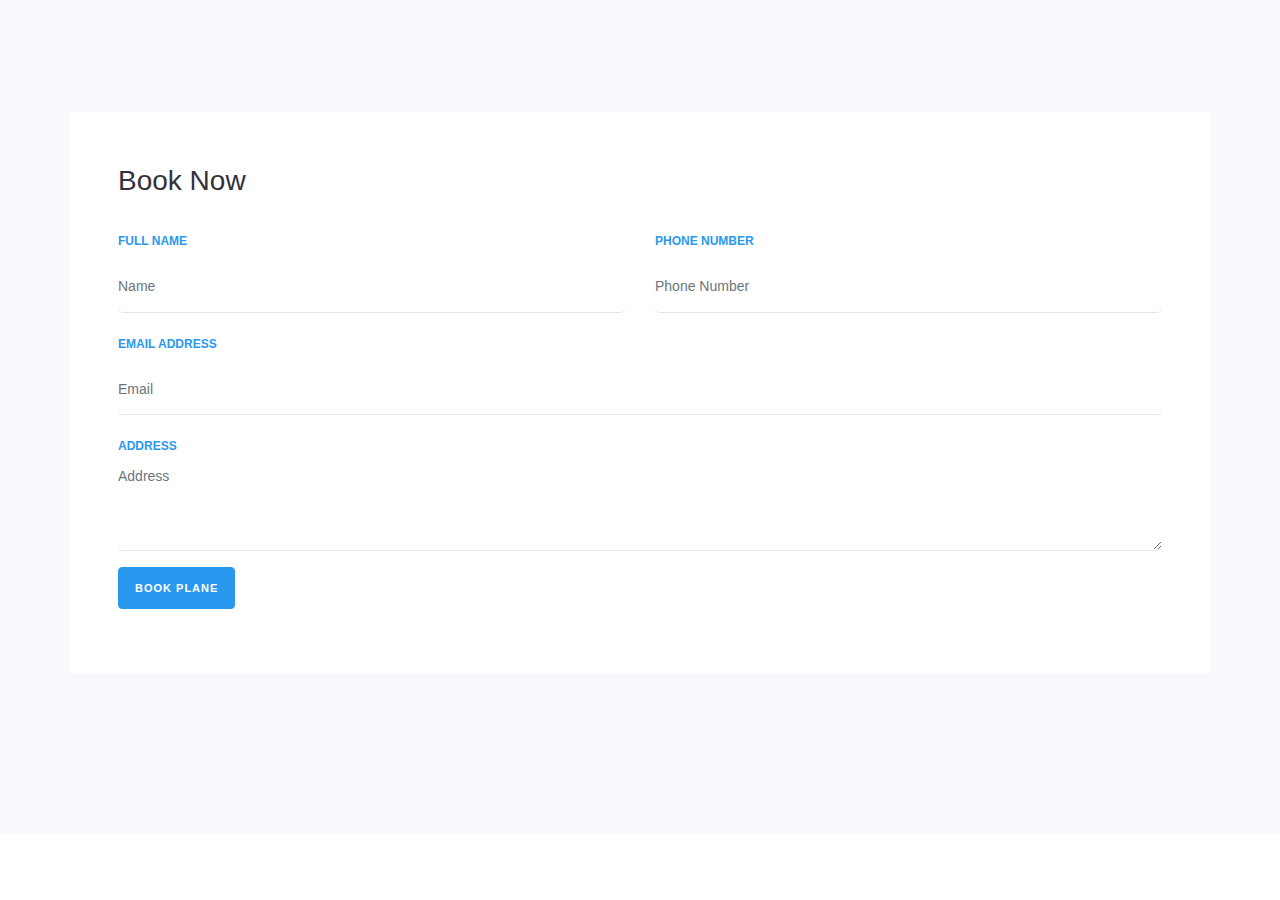
<file: book.html>
<!DOCTYPE html>
<html lang="en">

<head>
    <link rel="icon" href="images/Master's Touch.svg">
    <title>AMT Cleaning Services</title>
    <meta charset="utf-8">
    <meta name="viewport" content="width=device-width, initial-scale=1, shrink-to-fit=no">

    <link rel="stylesheet" href="https://stackpath.bootstrapcdn.com/font-awesome/4.7.0/css/font-awesome.min.css">

    <link rel="stylesheet" href="css/style.css">

</head>

<body>
<section class="ftco-section bg-light">
    <div class="container">
        <div class="row justify-content-center">
            <div class="col-md-12">
                <div class="wrapper">
                    <div class="row mb-5">               
                            <div class="contact-wrap w-100 p-md-5 p-4">
                                <h3 class="mb-4">Book Now</h3>
                                <div id="form-message-warning" class="mb-4"></div>
                                <form method="POST" id="contactForm" name="contactForm" class="contactForm">
                                    <div class="row">
                                        <div class="col-md-6">
                                            <div class="form-group">
                                                <label class="label" for="name">Full Name</label>
                                                <input type="text" class="form-control" name="name" id="name"
                                                    placeholder="Name">
                                            </div>
                                        </div>
                                        
                                        <div class="col-md-6">
                                            <div class="form-group">
                                                <label class="label" for="subject">Phone Number</label>
                                                <input type="text" class="form-control" name="phone" id="phone"
                                                    placeholder="Phone Number">
                                            </div>
                                        </div>
                                        <div class="col-md-12">
                                            <div class="form-group">
                                                <label class="label" for="email">Email Address</label>
                                                <input type="email" class="form-control" name="email" id="email"
                                                    placeholder="Email">
                                            </div>
                                        </div>
                                        <div class="col-md-12">
                                            <div class="form-group">
                                                <label class="label" for="#">Address</label>
                                                <textarea name="Address" class="form-control" id="Address" cols="30"
                                                    rows="4" placeholder="Address"></textarea>
                                            </div>
                                        </div>
                                        <div class="col-md-12">
                                            <div class="form-group">
                                                <input type="submit" value="book plane" class="btn btn-primary">
                                                <div class="submitting"></div>
                                            </div>
                                        </div>
                                    </div>
                                </form>
                            </div>
                        
                </div>
            </div>
        </div>
    </div>
</section>
</body>

</html>
</file>
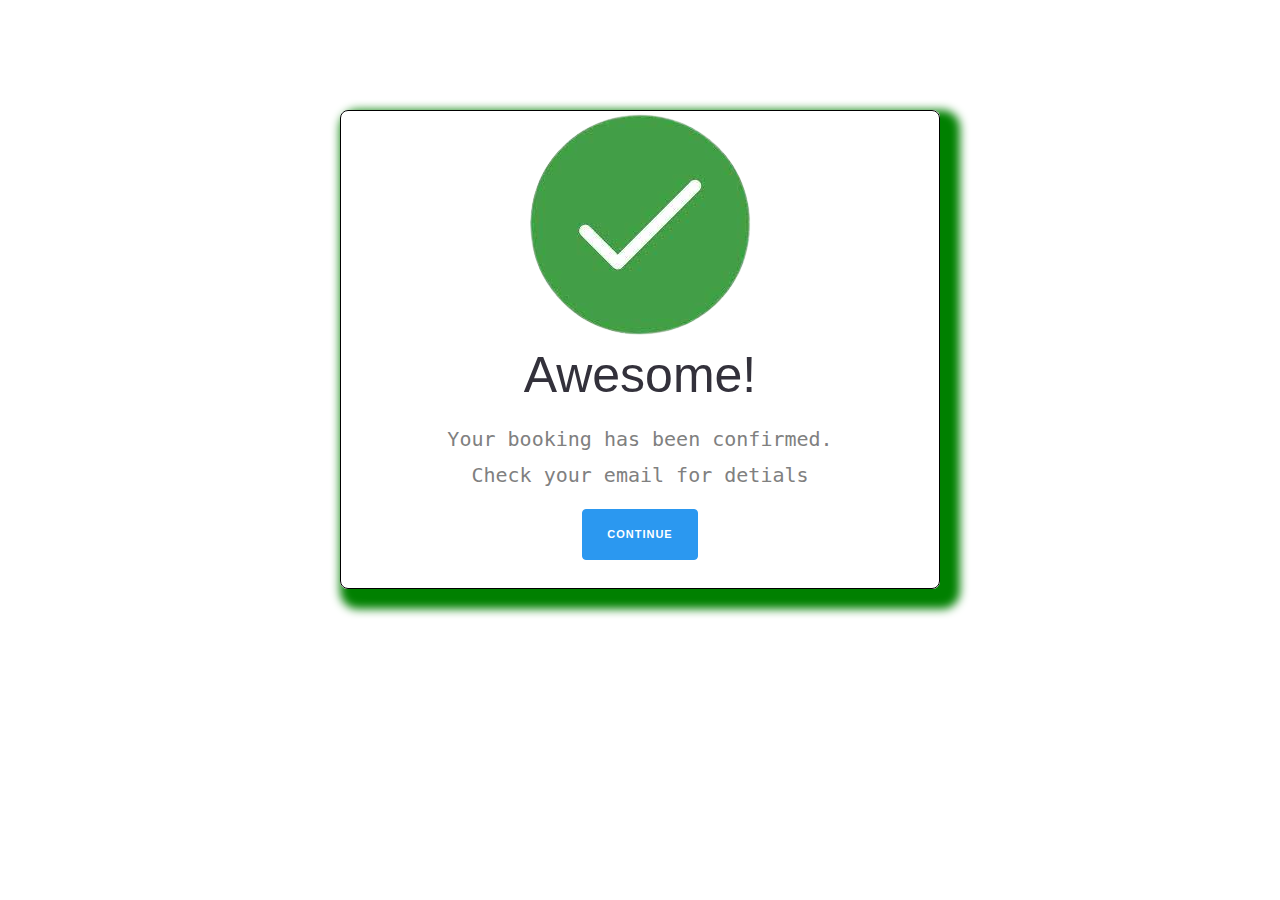
<file: done.html>
<!DOCTYPE html>
<html>

<head>
    <link rel="icon" href="images/Master's Touch.svg">
	<title>AMT Cleaning Services</title>
    <meta name="viewport" content="width=device-width, initial-scale=1">
    <link rel="stylesheet" href="css/style.css">
</head>

<body>
    <center>
    <div>
        <fieldset style="width: 600px; background-color: white; border: 1px solid black; margin-top: 110px; border-radius: 8px; box-shadow: 10px 10px 10px 10px green;">
            <img src="images/download-removebg-preview.png" alt="gif" >
        <h1 style="font-size: 50px; font-family: Arial, Helvetica, sans-serif;" >Awesome!</h1>
        <p style="font-size:20px; font-family: monospace" >Your booking has been confirmed. <br> Check your email for detials</p>
        <a href="index.html" class="btn btn-primary px-4 py-3" >Continue</a>
        <br><br>
    </div></center>

</body>

</html>
</file>
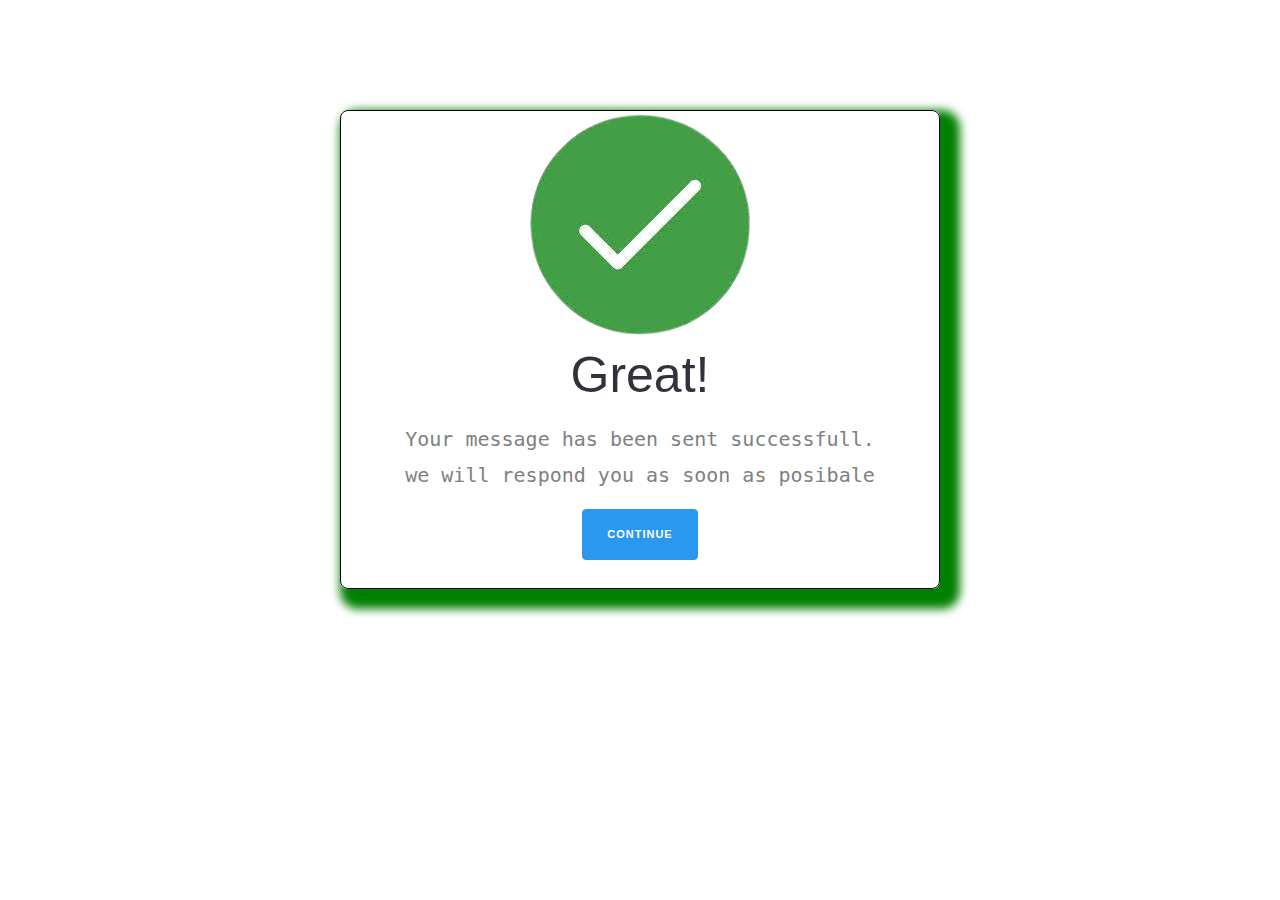
<file: done2.html>
<!DOCTYPE html>
<html>

<head>
    <link rel="icon" href="images/Master's Touch.svg">
	<title>AMT Cleaning Services</title>
    <meta name="viewport" content="width=device-width, initial-scale=1">
    <link rel="stylesheet" href="css/style.css">
</head>

<body>
    <center>
    <div>
        <fieldset style="width: 600px; background-color: white; border: 1px solid black; margin-top: 110px; border-radius: 8px; box-shadow: 10px 10px 10px 10px green;">
            <img src="images/download-removebg-preview.png" alt="gif" >
        <h1 style="font-size: 50px; font-family: Arial, Helvetica, sans-serif;" >Great!</h1>
        <p style="font-size:20px; font-family: monospace" >Your message has been sent successfull. <br> we will respond you as soon as posibale</p>
        <a href="index.html" class="btn btn-primary px-4 py-3" >Continue</a>
        <br><br>
    </div></center>

</body>

</html>
</file>
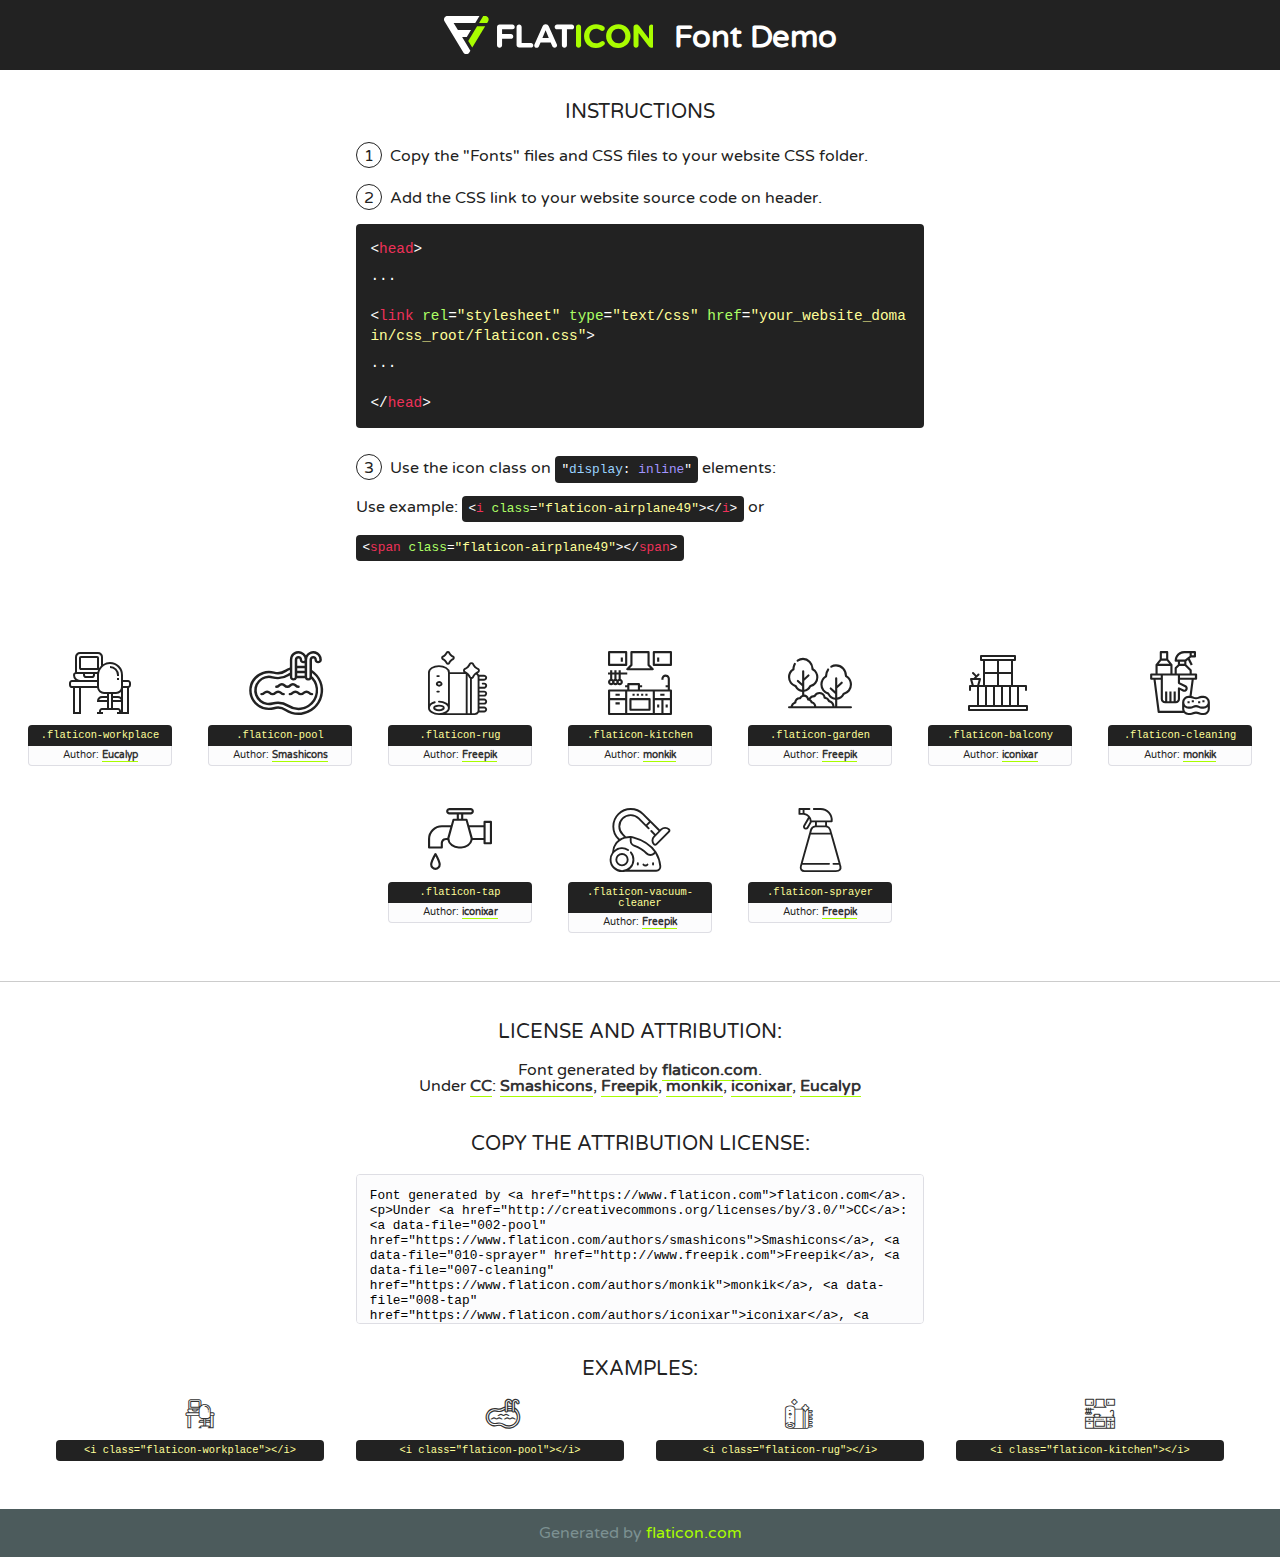
<file: fonts/flaticon/font/flaticon.html>
<!DOCTYPE html>
<!--
  Flaticon icon font: Flaticon
  Creation date: 05/03/2020 03:23
-->
<html>
<!DOCTYPE html>
<html>

<head>
    <title>Flaticon WebFont</title>
    <link href="http://fonts.googleapis.com/css?family=Varela+Round" rel="stylesheet" type="text/css" />
    <link rel="stylesheet" type="text/css" href="flaticon.css">
    <meta charset="UTF-8">
    <style>
    html, body, div, span, applet, object, iframe,
    h1, h2, h3, h4, h5, h6, p, blockquote, pre,
    a, abbr, acronym, address, big, cite, code,
    del, dfn, em, img, ins, kbd, q, s, samp,
    small, strike, strong, sub, sup, tt, var,
    b, u, i, center,
    dl, dt, dd, ol, ul, li,
    fieldset, form, label, legend,
    table, caption, tbody, tfoot, thead, tr, th, td,
    article, aside, canvas, details, embed, 
    figure, figcaption, footer, header, hgroup, 
    menu, nav, output, ruby, section, summary,
    time, mark, audio, video {
        margin: 0;
        padding: 0;
        border: 0;
        font-size: 100%;
        font: inherit;
        vertical-align: baseline;
    }
    /* HTML5 display-role reset for older browsers */
    article, aside, details, figcaption, figure, 
    footer, header, hgroup, menu, nav, section {
        display: block;
    }
    body {
        line-height: 1;
    }
    ol, ul {
        list-style: none;
    }
    blockquote, q {
        quotes: none;
    }
    blockquote:before, blockquote:after,
    q:before, q:after {
        content: '';
        content: none;
    }
    table {
        border-collapse: collapse;
        border-spacing: 0;
    }
    body {
        font-family: 'Varela Round', Helvetica, Arial, sans-serif;
        font-size: 16px;
        color: #222;
    }
    a {
        color: #333;
        border-bottom: 1px solid #a9fd00;
        font-weight: bold;
        text-decoration: none;
    }
    * {
        -moz-box-sizing: border-box;
        -webkit-box-sizing: border-box;
        box-sizing: border-box;
        margin: 0;
        padding: 0;
    }
    [class^="flaticon-"]:before, [class*=" flaticon-"]:before, [class^="flaticon-"]:after, [class*=" flaticon-"]:after {
        font-family: Flaticon;
        font-size: 30px;
        font-style: normal;
        margin-left: 20px;
        color: #333;
    }
    .wrapper {
        max-width: 600px;
        margin: auto;
        padding: 0 1em;
    }
    .title {
        font-size: 1.25em;
        text-align: center;
        margin-bottom: 1em;
        text-transform: uppercase;
    }
    header {
        text-align: center;
        background-color: #222;
        color: #fff;
        padding: 1em;
    }
    header .logo {
        width: 210px;
        height: 38px;
        display: inline-block;
        vertical-align: middle;
        margin-right: 1em;
        border: none;
    }
    header strong {
        font-size: 1.95em;
        font-weight: bold;
        vertical-align: middle;
        margin-top: 5px;
        display: inline-block;
    }
    .demo {
        margin: 2em auto;
        line-height: 1.25em;
    }
    .demo ul li {
        margin-bottom: 1em;
    }
    .demo ul li .num {
        color: #222;
        border-radius: 20px;
        display: inline-block;
        width: 26px;
        padding: 3px;
        height: 26px;
        text-align: center;
        margin-right: 0.5em;
        border: 1px solid #222;
    }
    .demo ul li code {
        background-color: #222;
        border-radius: 4px;
        padding: 0.25em 0.5em;
        display: inline-block;
        color: #fff;
        font-family: Consolas,Monaco,Lucida Console,Liberation Mono,DejaVu Sans Mono,Bitstream Vera Sans Mono,Courier New, monospace;
        font-weight: lighter;
        margin-top: 1em;
        font-size: 0.8em;
        word-break: break-all;
    }
    .demo ul li code.big {
        padding: 1em;
        font-size: 0.9em;
    }
    .demo ul li code .red {
        color: #EF3159;
    }
    .demo ul li code .green {
        color: #ACFF65;
    }
    .demo ul li code .yellow {
        color: #FFFF99;
    }
    .demo ul li code .blue {
        color: #99D3FF;
    }
    .demo ul li code .purple {
        color: #A295FF;
    }
    .demo ul li code .dots {
        margin-top: 0.5em;
        display: block;
    }
    #glyphs {
        border-bottom: 1px solid #ccc;
        padding: 2em 0;
        text-align: center;
    }
    .glyph {
        display: inline-block;
        width: 9em;
        margin: 1em;
        text-align: center;
        vertical-align: top;
        background: #FFF;
    }
    .glyph .glyph-icon {
        padding: 10px;
        display: block;
        font-family:"Flaticon";
        font-size: 64px;
        line-height: 1;
    }
    .glyph .glyph-icon:before {
        font-size: 64px;
        color: #222;
        margin-left: 0;
    }
    .class-name {
        font-size: 0.65em;
        background-color: #222;
        color: #fff;
        border-radius: 4px 4px 0 0;
        padding: 0.5em;
        color: #FFFF99;
        font-family: Consolas,Monaco,Lucida Console,Liberation Mono,DejaVu Sans Mono,Bitstream Vera Sans Mono,Courier New, monospace;
    }
    .author-name {
        font-size: 0.6em;
        background-color: #fcfcfd;
        border: 1px solid #DEDEE4;
        border-top: 0;
        border-radius: 0 0 4px 4px;
        padding: 0.5em;
    }
    .class-name:last-child {
        font-size: 10px;
        color:#888;
    }
    .class-name:last-child a {
        font-size: 10px;
        color:#555;
    }
    .class-name:last-child a:hover {
        color:#a9fd00;
    }
    .glyph > input {
        display: block;
        width: 100px;
        margin: 5px auto;
        text-align: center;
        font-size: 12px;
        cursor: text;
    }
    .glyph > input.icon-input {
        font-family:"Flaticon";
        font-size: 16px;
        margin-bottom: 10px;
    }
    .attribution .title {
        margin-top: 2em;
    }
    .attribution textarea {
        background-color: #fcfcfd;
        padding: 1em;
        border: none;
        box-shadow: none;
        border: 1px solid #DEDEE4;
        border-radius: 4px;
        resize: none;
        width: 100%;
        height: 150px;
        font-size: 0.8em;
        font-family: Consolas,Monaco,Lucida Console,Liberation Mono,DejaVu Sans Mono,Bitstream Vera Sans Mono,Courier New, monospace;
        -webkit-appearance: none;
    }
    .iconsuse {
        margin: 2em auto;
        text-align: center;
        max-width: 1200px;
    }
    .iconsuse:after {
        content: '';
        display: table;
        clear: both;
    }
    .iconsuse .image {
        float: left;
        width: 25%;
        padding: 0 1em;
    }
    .iconsuse .image p {
        margin-bottom: 1em;
    }
    .iconsuse .image span {
        display: block;
        font-size: 0.65em;
        background-color: #222;
        color: #fff;
        border-radius: 4px;
        padding: 0.5em;
        color: #FFFF99;
        margin-top: 1em;
        font-family: Consolas,Monaco,Lucida Console,Liberation Mono,DejaVu Sans Mono,Bitstream Vera Sans Mono,Courier New, monospace;
    }
    #footer {
        text-align: center;
        background-color: #4C5B5C;
        color: #7c9192;
        padding: 1em;
    }
    #footer a {
        border: none;
        color: #a9fd00;
        font-weight: normal;
    }
    @media (max-width: 960px) {
        .iconsuse .image {
            width: 50%;
        }
    }
    @media (max-width: 560px) {
        .iconsuse .image {
            width: 100%;
        }
    }
    </style>
</head>

<body class="characters-off">

    <header>
        <a href="https://www.flaticon.com" target="_blank" class="logo">
            <svg version="1.1" xmlns="http://www.w3.org/2000/svg" xmlns:xlink="http://www.w3.org/1999/xlink" xmlns:a="http://ns.adobe.com/AdobeSVGViewerExtensions/3.0/" viewBox="0 0 560.875 102.036" enable-background="new 0 0 560.875 102.036" xml:space="preserve">
                <defs>
                </defs>
                <g>
                    <g class="letters">
                        <path fill="#ffffff" d="M141.596,29.675c0-3.777,2.985-6.767,6.764-6.767h34.438c3.426,0,6.15,2.728,6.15,6.15
                        c0,3.43-2.724,6.149-6.15,6.149h-27.674v13.091h23.719c3.429,0,6.151,2.724,6.151,6.15c0,3.43-2.723,6.149-6.151,6.149h-23.719
                        v17.574c0,3.773-2.986,6.761-6.764,6.761c-3.779,0-6.764-2.989-6.764-6.761V29.675z"></path>
                        <path fill="#ffffff" d="M193.844,29.149c0-3.781,2.985-6.767,6.764-6.767c3.776,0,6.763,2.985,6.763,6.767v42.957h25.039
                        c3.426,0,6.149,2.726,6.149,6.153c0,3.425-2.723,6.15-6.149,6.15h-31.802c-3.779,0-6.764-2.986-6.764-6.768V29.149z"></path>
                        <path fill="#ffffff" d="M241.891,75.71l21.438-48.407c1.492-3.341,4.215-5.357,7.906-5.357h0.792
                        c3.686,0,6.323,2.017,7.815,5.357l21.439,48.407c0.436,0.967,0.701,1.845,0.701,2.723c0,3.602-2.809,6.501-6.414,6.501
                        c-3.161,0-5.269-1.845-6.499-4.655l-4.132-9.661h-27.059l-4.301,10.102c-1.144,2.631-3.426,4.214-6.237,4.214
                        c-3.517,0-6.24-2.81-6.24-6.325C241.1,77.64,241.451,76.677,241.891,75.71z M279.932,58.666l-8.521-20.297l-8.526,20.297H279.932
                        z"></path>
                        <path fill="#ffffff" d="M314.864,35.387H301.86c-3.429,0-6.239-2.813-6.239-6.238c0-3.429,2.811-6.24,6.239-6.24h39.533
                        c3.426,0,6.237,2.811,6.237,6.24c0,3.425-2.811,6.238-6.237,6.238h-13.001v42.785c0,3.773-2.99,6.761-6.764,6.761
                        c-3.779,0-6.764-2.989-6.764-6.761V35.387z"></path>
                        <path fill="#A9FD00" d="M352.615,29.149c0-3.781,2.985-6.767,6.767-6.767c3.774,0,6.761,2.985,6.761,6.767v49.024
                        c0,3.773-2.987,6.761-6.761,6.761c-3.781,0-6.767-2.989-6.767-6.761V29.149z"></path>
                        <path fill="#A9FD00" d="M374.132,53.836v-0.179c0-17.481,13.178-31.801,32.065-31.801c9.22,0,15.459,2.458,20.557,6.238
                        c1.402,1.054,2.637,2.985,2.637,5.357c0,3.692-2.985,6.59-6.681,6.59c-1.845,0-3.071-0.702-4.044-1.319
                        c-3.776-2.813-7.729-4.393-12.562-4.393c-10.364,0-17.831,8.611-17.831,19.154v0.173c0,10.542,7.291,19.329,17.831,19.329
                        c5.715,0,9.492-1.756,13.359-4.834c1.049-0.874,2.458-1.491,4.039-1.491c3.429,0,6.325,2.813,6.325,6.236
                        c0,2.106-1.056,3.78-2.282,4.834c-5.539,4.834-12.036,7.733-21.878,7.733C387.572,85.464,374.132,71.493,374.132,53.836z"></path>
                        <path fill="#A9FD00" d="M433.009,53.836v-0.179c0-17.481,13.79-31.801,32.766-31.801c18.981,0,32.592,14.143,32.592,31.628v0.173
                        c0,17.483-13.785,31.807-32.769,31.807C446.625,85.464,433.009,71.32,433.009,53.836z M484.224,53.836v-0.179
                        c0-10.539-7.725-19.326-18.626-19.326c-10.893,0-18.449,8.611-18.449,19.154v0.173c0,10.542,7.73,19.329,18.626,19.329
                        C476.676,72.986,484.224,64.378,484.224,53.836z"></path>
                        <path fill="#A9FD00" d="M506.233,29.321c0-3.774,2.99-6.763,6.767-6.763h1.401c3.252,0,5.183,1.583,7.029,3.953l26.093,34.265
                        V29.059c0-3.692,2.99-6.677,6.681-6.677c3.683,0,6.671,2.985,6.671,6.677v48.934c0,3.78-2.987,6.765-6.764,6.765h-0.436
                        c-3.257,0-5.188-1.581-7.034-3.953l-27.056-35.492v32.944c0,3.687-2.985,6.676-6.678,6.676c-3.683,0-6.673-2.989-6.673-6.676
                        V29.321z"></path>
                    </g>
                    <g class="insignia">
                        <path fill="#ffffff" d="M48.372,56.137h12.517l11.156-18.537H37.186L25.688,18.539h57.825L94.668,0H9.271
                        C5.925,0,2.842,1.801,1.198,4.716c-1.644,2.907-1.593,6.482,0.134,9.343l50.38,83.501c1.678,2.781,4.689,4.476,7.938,4.476
                        c3.246,0,6.257-1.695,7.935-4.476l2.898-4.804L48.372,56.137z"></path>
                        <g class="i">
                            <path fill="#A9FD00" d="M93.575,18.539h0.031v0.004l21.652,0.004l2.705-4.488c1.727-2.861,1.778-6.436,0.133-9.343
                            C116.454,1.801,113.371,0,110.026,0h-5.294L93.575,18.539z"></path>
                            <polygon fill="#A9FD00" points="88.291,27.356 64.725,66.486 75.519,84.404 109.942,27.356"></polygon>
                        </g>
                    </g>
                </g>
            </svg>
        </a>
        <strong>Font Demo</strong>
    </header>


    <section class="demo wrapper">

        <p class="title">Instructions</p>

        <ul>
            <li>
                <span class="num">1</span>Copy the "Fonts" files and CSS files to your website CSS folder.
            </li>
            <li>
                <span class="num">2</span>Add the CSS link to your website source code on header.
                <code class="big">
                    &lt;<span class="red">head</span>&gt;
                    <br/><span class="dots">...</span>
                    <br/>&lt;<span class="red">link</span> <span class="green">rel</span>=<span class="yellow">"stylesheet"</span> <span class="green">type</span>=<span class="yellow">"text/css"</span> <span class="green">href</span>=<span class="yellow">"your_website_domain/css_root/flaticon.css"</span>&gt;
                    <br/><span class="dots">...</span>
                    <br/>&lt;/<span class="red">head</span>&gt;
                </code>
            </li>

            <li>
                <p>
                    <span class="num">3</span>Use the icon class on <code>"<span class="blue">display</span>:<span class="purple"> inline</span>"</code> elements:
                    <br />
                    Use example: <code>&lt;<span class="red">i</span> <span class="green">class</span>=<span class="yellow">&quot;flaticon-airplane49&quot;</span>&gt;&lt;/<span class="red">i</span>&gt;</code> or <code>&lt;<span class="red">span</span> <span class="green">class</span>=<span class="yellow">&quot;flaticon-airplane49&quot;</span>&gt;&lt;/<span class="red">span</span>&gt;</code>
            </li>
        </ul>

    </section>




   <section id="glyphs">          
    
      
        <div class="glyph"><div class="glyph-icon flaticon-workplace"></div>
            <div class="class-name">.flaticon-workplace</div>
            <div class="author-name">Author: <a data-file="001-workplace" href="https://www.flaticon.com/authors/eucalyp">Eucalyp</a> </div> 
        </div>        
        
        <div class="glyph"><div class="glyph-icon flaticon-pool"></div>
            <div class="class-name">.flaticon-pool</div>
            <div class="author-name">Author: <a data-file="002-pool" href="https://www.flaticon.com/authors/smashicons">Smashicons</a> </div> 
        </div>        
        
        <div class="glyph"><div class="glyph-icon flaticon-rug"></div>
            <div class="class-name">.flaticon-rug</div>
            <div class="author-name">Author: <a data-file="003-rug" href="http://www.freepik.com">Freepik</a> </div> 
        </div>        
        
        <div class="glyph"><div class="glyph-icon flaticon-kitchen"></div>
            <div class="class-name">.flaticon-kitchen</div>
            <div class="author-name">Author: <a data-file="004-kitchen" href="https://www.flaticon.com/authors/monkik">monkik</a> </div> 
        </div>        
        
        <div class="glyph"><div class="glyph-icon flaticon-garden"></div>
            <div class="class-name">.flaticon-garden</div>
            <div class="author-name">Author: <a data-file="005-garden" href="http://www.freepik.com">Freepik</a> </div> 
        </div>        
        
        <div class="glyph"><div class="glyph-icon flaticon-balcony"></div>
            <div class="class-name">.flaticon-balcony</div>
            <div class="author-name">Author: <a data-file="006-balcony" href="https://www.flaticon.com/authors/iconixar">iconixar</a> </div> 
        </div>        
        
        <div class="glyph"><div class="glyph-icon flaticon-cleaning"></div>
            <div class="class-name">.flaticon-cleaning</div>
            <div class="author-name">Author: <a data-file="007-cleaning" href="https://www.flaticon.com/authors/monkik">monkik</a> </div> 
        </div>        
        
        <div class="glyph"><div class="glyph-icon flaticon-tap"></div>
            <div class="class-name">.flaticon-tap</div>
            <div class="author-name">Author: <a data-file="008-tap" href="https://www.flaticon.com/authors/iconixar">iconixar</a> </div> 
        </div>        
        
        <div class="glyph"><div class="glyph-icon flaticon-vacuum-cleaner"></div>
            <div class="class-name">.flaticon-vacuum-cleaner</div>
            <div class="author-name">Author: <a data-file="009-vacuum-cleaner" href="http://www.freepik.com">Freepik</a> </div> 
        </div>        
        
        <div class="glyph"><div class="glyph-icon flaticon-sprayer"></div>
            <div class="class-name">.flaticon-sprayer</div>
            <div class="author-name">Author: <a data-file="010-sprayer" href="http://www.freepik.com">Freepik</a> </div> 
        </div>        
        

    </section>



    <section class="attribution wrapper"   style="text-align:center;">

      <div class="title">License and attribution:</div><div class="attrDiv">Font generated by <a href="https://www.flaticon.com">flaticon.com</a>. <div><p>Under <a href="http://creativecommons.org/licenses/by/3.0/">CC</a>: <a data-file="002-pool" href="https://www.flaticon.com/authors/smashicons">Smashicons</a>, <a data-file="010-sprayer" href="http://www.freepik.com">Freepik</a>, <a data-file="007-cleaning" href="https://www.flaticon.com/authors/monkik">monkik</a>, <a data-file="008-tap" href="https://www.flaticon.com/authors/iconixar">iconixar</a>, <a data-file="001-workplace" href="https://www.flaticon.com/authors/eucalyp">Eucalyp</a></p>  </div>
      </div>
      <div class="title">Copy the Attribution License:</div>

    <textarea onclick="this.focus();this.select();">Font generated by &lt;a href=&quot;https://www.flaticon.com&quot;&gt;flaticon.com&lt;/a&gt;. <p>Under <a href="http://creativecommons.org/licenses/by/3.0/">CC</a>: <a data-file="002-pool" href="https://www.flaticon.com/authors/smashicons">Smashicons</a>, <a data-file="010-sprayer" href="http://www.freepik.com">Freepik</a>, <a data-file="007-cleaning" href="https://www.flaticon.com/authors/monkik">monkik</a>, <a data-file="008-tap" href="https://www.flaticon.com/authors/iconixar">iconixar</a>, <a data-file="001-workplace" href="https://www.flaticon.com/authors/eucalyp">Eucalyp</a></p>  
     </textarea>

    </section>

    <section class="iconsuse">

          <div class="title">Examples:</div>            
             
            <div class="image">
                <p>
                    <i class="glyph-icon flaticon-workplace"></i> 
                    <span>&lt;i class=&quot;flaticon-workplace&quot;&gt;&lt;/i&gt;</span>
                </p>
            </div>
            
            <div class="image">
                <p>
                    <i class="glyph-icon flaticon-pool"></i> 
                    <span>&lt;i class=&quot;flaticon-pool&quot;&gt;&lt;/i&gt;</span>
                </p>
            </div>
            
            <div class="image">
                <p>
                    <i class="glyph-icon flaticon-rug"></i> 
                    <span>&lt;i class=&quot;flaticon-rug&quot;&gt;&lt;/i&gt;</span>
                </p>
            </div>
            
            <div class="image">
                <p>
                    <i class="glyph-icon flaticon-kitchen"></i> 
                    <span>&lt;i class=&quot;flaticon-kitchen&quot;&gt;&lt;/i&gt;</span>
                </p>
            </div>
                       
        </div>
                            
    </section>

<div id="footer">
    <div>Generated by <a href="https://www.flaticon.com">flaticon.com</a>
    </div>
</div>



</body>
</html>
</file>
<file: css/style.css>
html{
  scroll-behavior:smooth ;
 }
:root {
  --blue: #007bff;
  --indigo: #6610f2;
  --purple: #6f42c1;
  --pink: #e83e8c;
  --red: #dc3545;
  --orange: #fd7e14;
  --yellow: #ffc107;
  --green: #28a745;
  --teal: #20c997;
  --cyan: #17a2b8;
  --white: #fff;
  --gray: #6c757d;
  --gray-dark: #343a40;
  --primary: #007bff;
  --secondary: #6c757d;
  --success: #28a745;
  --info: #17a2b8;
  --warning: #ffc107;
  --danger: #dc3545;
  --light: #f8f9fa;
  --dark: #343a40;
  --breakpoint-xs: 0;
  --breakpoint-sm: 576px;
  --breakpoint-md: 768px;
  --breakpoint-lg: 992px;
  --breakpoint-xl: 1200px;
  --font-family-sans-serif: -apple-system, BlinkMacSystemFont, "Segoe UI", Roboto, "Helvetica Neue", Arial, "Noto Sans", sans-serif, "Apple Color Emoji", "Segoe UI Emoji", "Segoe UI Symbol", "Noto Color Emoji";
  --font-family-monospace: SFMono-Regular, Menlo, Monaco, Consolas, "Liberation Mono", "Courier New", monospace; }

*,
*::before,
*::after {
  -webkit-box-sizing: border-box;
  box-sizing: border-box; }

html {
  font-family: sans-serif;
  line-height: 1.15;
  -webkit-text-size-adjust: 100%;
  -webkit-tap-highlight-color: rgba(0, 0, 0, 0); }

article, aside, figcaption, figure, footer, header, hgroup, main, nav, section {
  display: block; }

body {
  margin: 0;
  font-family: -apple-system, BlinkMacSystemFont, "Segoe UI", Roboto, "Helvetica Neue", Arial, "Noto Sans", sans-serif, "Apple Color Emoji", "Segoe UI Emoji", "Segoe UI Symbol", "Noto Color Emoji";
  font-size: 1rem;
  font-weight: 400;
  line-height: 1.5;
  color: #212529;
  text-align: left;
  background-color: #fff; }

[tabindex="-1"]:focus {
  outline: 0 !important; }

hr {
  -webkit-box-sizing: content-box;
  box-sizing: content-box;
  height: 0;
  overflow: visible; }

h1, h2, h3, h4, h5, h6 {
  margin-top: 0;
  margin-bottom: 0.5rem; }

p {
  margin-top: 0;
  margin-bottom: 1rem; }

abbr[title],
abbr[data-original-title] {
  text-decoration: underline;
  -webkit-text-decoration: underline dotted;
  text-decoration: underline dotted;
  cursor: help;
  border-bottom: 0;
  text-decoration-skip-ink: none; }

address {
  margin-bottom: 1rem;
  font-style: normal;
  line-height: inherit; }

ol,
ul,
dl {
  margin-top: 0;
  margin-bottom: 1rem; }

ol ol,
ul ul,
ol ul,
ul ol {
  margin-bottom: 0; }

dt {
  font-weight: 700; }

dd {
  margin-bottom: .5rem;
  margin-left: 0; }

blockquote {
  margin: 0 0 1rem; }

b,
strong {
  font-weight: bolder; }

small {
  font-size: 80%; }

sub,
sup {
  position: relative;
  font-size: 75%;
  line-height: 0;
  vertical-align: baseline; }

sub {
  bottom: -.25em; }

sup {
  top: -.5em; }

a {
  color: #007bff;
  text-decoration: none;
  background-color: transparent; }
  a:hover {
    color: #0056b3;
    text-decoration: underline; }

a:not([href]):not([tabindex]) {
  color: inherit;
  text-decoration: none; }
  a:not([href]):not([tabindex]):hover, a:not([href]):not([tabindex]):focus {
    color: inherit;
    text-decoration: none; }
  a:not([href]):not([tabindex]):focus {
    outline: 0; }

pre,
code,
kbd,
samp {
  font-family: SFMono-Regular, Menlo, Monaco, Consolas, "Liberation Mono", "Courier New", monospace;
  font-size: 1em; }

pre {
  margin-top: 0;
  margin-bottom: 1rem;
  overflow: auto; }

figure {
  margin: 0 0 1rem; }

img {
  vertical-align: middle;
  border-style: none; }

svg {
  overflow: hidden;
  vertical-align: middle; }

table {
  border-collapse: collapse; }

caption {
  padding-top: 0.75rem;
  padding-bottom: 0.75rem;
  color: #6c757d;
  text-align: left;
  caption-side: bottom; }

th {
  text-align: inherit; }

label {
  display: inline-block;
  margin-bottom: 0.5rem; }

button {
  border-radius: 0; }

button:focus {
  outline: 1px dotted;
  outline: 5px auto -webkit-focus-ring-color; }

input,
button,
select,
optgroup,
textarea {
  margin: 0;
  font-family: inherit;
  font-size: inherit;
  line-height: inherit; }

button,
input {
  overflow: visible; }

button,
select {
  text-transform: none; }

button,
[type="button"],
[type="reset"],
[type="submit"] {
  -webkit-appearance: button; }

button::-moz-focus-inner,
[type="button"]::-moz-focus-inner,
[type="reset"]::-moz-focus-inner,
[type="submit"]::-moz-focus-inner {
  padding: 0;
  border-style: none; }

input[type="radio"],
input[type="checkbox"] {
  -webkit-box-sizing: border-box;
  box-sizing: border-box;
  padding: 0; }

input[type="date"],
input[type="time"],
input[type="datetime-local"],
input[type="month"] {
  -webkit-appearance: listbox; }

textarea {
  overflow: auto;
  resize: vertical; }

fieldset {
  min-width: 0;
  padding: 0;
  margin: 0;
  border: 0; }

legend {
  display: block;
  width: 100%;
  max-width: 100%;
  padding: 0;
  margin-bottom: .5rem;
  font-size: 1.5rem;
  line-height: inherit;
  color: inherit;
  white-space: normal; }

progress {
  vertical-align: baseline; }

[type="number"]::-webkit-inner-spin-button,
[type="number"]::-webkit-outer-spin-button {
  height: auto; }

[type="search"] {
  outline-offset: -2px;
  -webkit-appearance: none; }

[type="search"]::-webkit-search-decoration {
  -webkit-appearance: none; }

::-webkit-file-upload-button {
  font: inherit;
  -webkit-appearance: button; }

output {
  display: inline-block; }

summary {
  display: list-item;
  cursor: pointer; }

template {
  display: none; }

[hidden] {
  display: none !important; }

h1, h2, h3, h4, h5, h6,
.h1, .h2, .h3, .h4, .h5, .h6 {
  margin-bottom: 0.5rem;
  font-family: inherit;
  font-weight: 500;
  line-height: 1.2;
  color: inherit; }

h1, .h1 {
  font-size: 2.5rem; }

h2, .h2 {
  font-size: 2rem; }

h3, .h3 {
  font-size: 1.75rem; }

h4, .h4 {
  font-size: 1.5rem; }

h5, .h5 {
  font-size: 1.25rem; }

h6, .h6 {
  font-size: 1rem; }

.lead {
  font-size: 1.25rem;
  font-weight: 300; }

.display-1 {
  font-size: 6rem;
  font-weight: 300;
  line-height: 1.2; }

.display-2 {
  font-size: 5.5rem;
  font-weight: 300;
  line-height: 1.2; }

.display-3 {
  font-size: 4.5rem;
  font-weight: 300;
  line-height: 1.2; }

.display-4 {
  font-size: 3.5rem;
  font-weight: 300;
  line-height: 1.2; }

hr {
  margin-top: 1rem;
  margin-bottom: 1rem;
  border: 0;
  border-top: 1px solid rgba(0, 0, 0, 0.1); }

small,
.small {
  font-size: 80%;
  font-weight: 400; }

mark,
.mark {
  padding: 0.2em;
  background-color: #fcf8e3; }

.list-unstyled {
  padding-left: 0;
  list-style: none; }

.list-inline {
  padding-left: 0;
  list-style: none; }

.list-inline-item {
  display: inline-block; }
  .list-inline-item:not(:last-child) {
    margin-right: 0.5rem; }

.initialism {
  font-size: 90%;
  text-transform: uppercase; }

.blockquote {
  margin-bottom: 1rem;
  font-size: 1.25rem; }

.blockquote-footer {
  display: block;
  font-size: 80%;
  color: #6c757d; }
  .blockquote-footer::before {
    content: "\2014\00A0"; }

.img-fluid {
  max-width: 100%;
  height: auto; }

.img-thumbnail {
  padding: 0.25rem;
  background-color: #fff;
  border: 1px solid #dee2e6;
  border-radius: 0.25rem;
  max-width: 100%;
  height: auto; }

.figure {
  display: inline-block; }

.figure-img {
  margin-bottom: 0.5rem;
  line-height: 1; }

.figure-caption {
  font-size: 90%;
  color: #6c757d; }

code {
  font-size: 87.5%;
  color: #e83e8c;
  word-break: break-word; }
  a > code {
    color: inherit; }

kbd {
  padding: 0.2rem 0.4rem;
  font-size: 87.5%;
  color: #fff;
  background-color: #212529;
  border-radius: 0.2rem; }
  kbd kbd {
    padding: 0;
    font-size: 100%;
    font-weight: 700; }

pre {
  display: block;
  font-size: 87.5%;
  color: #212529; }
  pre code {
    font-size: inherit;
    color: inherit;
    word-break: normal; }

.pre-scrollable {
  max-height: 340px;
  overflow-y: scroll; }

.container {
  width: 100%;
  padding-right: 15px;
  padding-left: 15px;
  margin-right: auto;
  margin-left: auto; }
  @media (min-width: 576px) {
    .container {
      max-width: 540px; } }
  @media (min-width: 768px) {
    .container {
      max-width: 720px; } }
  @media (min-width: 992px) {
    .container {
      max-width: 960px; } }
  @media (min-width: 1200px) {
    .container {
      max-width: 1140px; } }

.container-fluid {
  width: 100%;
  padding-right: 15px;
  padding-left: 15px;
  margin-right: auto;
  margin-left: auto; }

.row {
  display: -webkit-box;
  display: -ms-flexbox;
  display: flex;
  -ms-flex-wrap: wrap;
  flex-wrap: wrap;
  margin-right: -15px;
  margin-left: -15px; }

.no-gutters {
  margin-right: 0;
  margin-left: 0; }
  .no-gutters > .col,
  .no-gutters > [class*="col-"] {
    padding-right: 0;
    padding-left: 0; }

.col-1, .col-2, .col-3, .col-4, .col-5, .col-6, .col-7, .col-8, .col-9, .col-10, .col-11, .col-12, .col,
.col-auto, .col-sm-1, .col-sm-2, .col-sm-3, .col-sm-4, .col-sm-5, .col-sm-6, .col-sm-7, .col-sm-8, .col-sm-9, .col-sm-10, .col-sm-11, .col-sm-12, .col-sm,
.col-sm-auto, .col-md-1, .col-md-2, .col-md-3, .col-md-4, .col-md-5, .col-md-6, .col-md-7, .col-md-8, .col-md-9, .col-md-10, .col-md-11, .col-md-12, .col-md,
.col-md-auto, .col-lg-1, .col-lg-2, .col-lg-3, .col-lg-4, .col-lg-5, .col-lg-6, .col-lg-7, .col-lg-8, .col-lg-9, .col-lg-10, .col-lg-11, .col-lg-12, .col-lg,
.col-lg-auto, .col-xl-1, .col-xl-2, .col-xl-3, .col-xl-4, .col-xl-5, .col-xl-6, .col-xl-7, .col-xl-8, .col-xl-9, .col-xl-10, .col-xl-11, .col-xl-12, .col-xl,
.col-xl-auto {
  position: relative;
  width: 100%;
  padding-right: 15px;
  padding-left: 15px; }

.col {
  -ms-flex-preferred-size: 0;
  flex-basis: 0;
  -webkit-box-flex: 1;
  -ms-flex-positive: 1;
  flex-grow: 1;
  max-width: 100%; }

.col-auto {
  -webkit-box-flex: 0;
  -ms-flex: 0 0 auto;
  flex: 0 0 auto;
  width: auto;
  max-width: 100%; }

.col-1 {
  -webkit-box-flex: 0;
  -ms-flex: 0 0 8.33333%;
  flex: 0 0 8.33333%;
  max-width: 8.33333%; }

.col-2 {
  -webkit-box-flex: 0;
  -ms-flex: 0 0 16.66667%;
  flex: 0 0 16.66667%;
  max-width: 16.66667%; }

.col-3 {
  -webkit-box-flex: 0;
  -ms-flex: 0 0 25%;
  flex: 0 0 25%;
  max-width: 25%; }

.col-4 {
  -webkit-box-flex: 0;
  -ms-flex: 0 0 33.33333%;
  flex: 0 0 33.33333%;
  max-width: 33.33333%; }

.col-5 {
  -webkit-box-flex: 0;
  -ms-flex: 0 0 41.66667%;
  flex: 0 0 41.66667%;
  max-width: 41.66667%; }

.col-6 {
  -webkit-box-flex: 0;
  -ms-flex: 0 0 50%;
  flex: 0 0 50%;
  max-width: 50%; }

.col-7 {
  -webkit-box-flex: 0;
  -ms-flex: 0 0 58.33333%;
  flex: 0 0 58.33333%;
  max-width: 58.33333%; }

.col-8 {
  -webkit-box-flex: 0;
  -ms-flex: 0 0 66.66667%;
  flex: 0 0 66.66667%;
  max-width: 66.66667%; }

.col-9 {
  -webkit-box-flex: 0;
  -ms-flex: 0 0 75%;
  flex: 0 0 75%;
  max-width: 75%; }

.col-10 {
  -webkit-box-flex: 0;
  -ms-flex: 0 0 83.33333%;
  flex: 0 0 83.33333%;
  max-width: 83.33333%; }

.col-11 {
  -webkit-box-flex: 0;
  -ms-flex: 0 0 91.66667%;
  flex: 0 0 91.66667%;
  max-width: 91.66667%; }

.col-12 {
  -webkit-box-flex: 0;
  -ms-flex: 0 0 100%;
  flex: 0 0 100%;
  max-width: 100%; }

@media (min-width: 768px) {
  .col-md {
    -ms-flex-preferred-size: 0;
    flex-basis: 0;
    -webkit-box-flex: 1;
    -ms-flex-positive: 1;
    flex-grow: 1;
    max-width: 100%; }
  .col-md-auto {
    -webkit-box-flex: 0;
    -ms-flex: 0 0 auto;
    flex: 0 0 auto;
    width: auto;
    max-width: 100%; }
  .col-md-1 {
    -webkit-box-flex: 0;
    -ms-flex: 0 0 8.33333%;
    flex: 0 0 8.33333%;
    max-width: 8.33333%; }
  .col-md-2 {
    -webkit-box-flex: 0;
    -ms-flex: 0 0 16.66667%;
    flex: 0 0 16.66667%;
    max-width: 16.66667%; }
  .col-md-3 {
    -webkit-box-flex: 0;
    -ms-flex: 0 0 25%;
    flex: 0 0 25%;
    max-width: 25%; }
  .col-md-4 {
    -webkit-box-flex: 0;
    -ms-flex: 0 0 33.33333%;
    flex: 0 0 33.33333%;
    max-width: 33.33333%; }
  .col-md-5 {
    -webkit-box-flex: 0;
    -ms-flex: 0 0 41.66667%;
    flex: 0 0 41.66667%;
    max-width: 41.66667%; }
  .col-md-6 {
    -webkit-box-flex: 0;
    -ms-flex: 0 0 50%;
    flex: 0 0 50%;
    max-width: 50%; }
  .col-md-7 {
    -webkit-box-flex: 0;
    -ms-flex: 0 0 58.33333%;
    flex: 0 0 58.33333%;
    max-width: 58.33333%; }
  .col-md-8 {
    -webkit-box-flex: 0;
    -ms-flex: 0 0 66.66667%;
    flex: 0 0 66.66667%;
    max-width: 66.66667%; }
  .col-md-9 {
    -webkit-box-flex: 0;
    -ms-flex: 0 0 75%;
    flex: 0 0 75%;
    max-width: 75%; }
  .col-md-10 {
    -webkit-box-flex: 0;
    -ms-flex: 0 0 83.33333%;
    flex: 0 0 83.33333%;
    max-width: 83.33333%; }
  .col-md-11 {
    -webkit-box-flex: 0;
    -ms-flex: 0 0 91.66667%;
    flex: 0 0 91.66667%;
    max-width: 91.66667%; }
  .col-md-12 {
    -webkit-box-flex: 0;
    -ms-flex: 0 0 100%;
    flex: 0 0 100%;
    max-width: 100%; }}
 
@media (min-width: 992px) {
  .col-lg {
    -ms-flex-preferred-size: 0;
    flex-basis: 0;
    -webkit-box-flex: 1;
    -ms-flex-positive: 1;
    flex-grow: 1;
    max-width: 100%; }
  .col-lg-auto {
    -webkit-box-flex: 0;
    -ms-flex: 0 0 auto;
    flex: 0 0 auto;
    width: auto;
    max-width: 100%; }
  .col-lg-1 {
    -webkit-box-flex: 0;
    -ms-flex: 0 0 8.33333%;
    flex: 0 0 8.33333%;
    max-width: 8.33333%; }
  .col-lg-2 {
    -webkit-box-flex: 0;
    -ms-flex: 0 0 16.66667%;
    flex: 0 0 16.66667%;
    max-width: 16.66667%; }
  .col-lg-3 {
    -webkit-box-flex: 0;
    -ms-flex: 0 0 25%;
    flex: 0 0 25%;
    max-width: 25%; }
  .col-lg-4 {
    -webkit-box-flex: 0;
    -ms-flex: 0 0 33.33333%;
    flex: 0 0 33.33333%;
    max-width: 33.33333%; }
  .col-lg-5 {
    -webkit-box-flex: 0;
    -ms-flex: 0 0 41.66667%;
    flex: 0 0 41.66667%;
    max-width: 41.66667%; }
  .col-lg-6 {
    -webkit-box-flex: 0;
    -ms-flex: 0 0 50%;
    flex: 0 0 50%;
    max-width: 50%; }
  .col-lg-7 {
    -webkit-box-flex: 0;
    -ms-flex: 0 0 58.33333%;
    flex: 0 0 58.33333%;
    max-width: 58.33333%; }
  .col-lg-8 {
    -webkit-box-flex: 0;
    -ms-flex: 0 0 66.66667%;
    flex: 0 0 66.66667%;
    max-width: 66.66667%; }
  .col-lg-9 {
    -webkit-box-flex: 0;
    -ms-flex: 0 0 75%;
    flex: 0 0 75%;
    max-width: 75%; }
  .col-lg-10 {
    -webkit-box-flex: 0;
    -ms-flex: 0 0 83.33333%;
    flex: 0 0 83.33333%;
    max-width: 83.33333%; }
  .col-lg-11 {
    -webkit-box-flex: 0;
    -ms-flex: 0 0 91.66667%;
    flex: 0 0 91.66667%;
    max-width: 91.66667%; }
  .col-lg-12 {
    -webkit-box-flex: 0;
    -ms-flex: 0 0 100%;
    flex: 0 0 100%;
    max-width: 100%; }
  }
.form-control {
  display: block;
  width: 100%;
  height: calc(2.25rem + 2px);
  padding: 0.375rem 0.75rem;
  font-size: 1rem;
  font-weight: 400;
  line-height: 1.5;
  color: #495057;
  background-color: #fff;
  background-clip: padding-box;
  border: 1px solid #ced4da;
  border-radius: 0.25rem;
  -webkit-transition: border-color 0.15s ease-in-out, -webkit-box-shadow 0.15s ease-in-out;
  transition: border-color 0.15s ease-in-out, -webkit-box-shadow 0.15s ease-in-out;
  -o-transition: border-color 0.15s ease-in-out, box-shadow 0.15s ease-in-out;
  transition: border-color 0.15s ease-in-out, box-shadow 0.15s ease-in-out;
  transition: border-color 0.15s ease-in-out, box-shadow 0.15s ease-in-out, -webkit-box-shadow 0.15s ease-in-out; }
  @media screen and (prefers-reduced-motion: reduce) {
    .form-control {
      -webkit-transition: none;
      -o-transition: none;
      transition: none; } }
  .form-control::-ms-expand {
    background-color: transparent;
    border: 0; }
  .form-control:focus {
    color: #495057;
    background-color: #fff;
    border-color: #80bdff;
    outline: 0;
    -webkit-box-shadow: 0 0 0 0.2rem rgba(0, 123, 255, 0.25);
    box-shadow: 0 0 0 0.2rem rgba(0, 123, 255, 0.25); }
  .form-control::-webkit-input-placeholder {
    color: #6c757d;
    opacity: 1; }
  .form-control:-ms-input-placeholder {
    color: #6c757d;
    opacity: 1; }
  .form-control::-ms-input-placeholder {
    color: #6c757d;
    opacity: 1; }
  .form-control::placeholder {
    color: #6c757d;
    opacity: 1; }
  .form-control:disabled, .form-control[readonly] {
    background-color: #e9ecef;
    opacity: 1; }

select.form-control:focus::-ms-value {
  color: #495057;
  background-color: #fff; }

.form-control-file,
.form-control-range {
  display: block;
  width: 100%; }

.col-form-label {
  padding-top: calc(0.375rem + 1px);
  padding-bottom: calc(0.375rem + 1px);
  margin-bottom: 0;
  font-size: inherit;
  line-height: 1.5; }

.col-form-label-lg {
  padding-top: calc(0.5rem + 1px);
  padding-bottom: calc(0.5rem + 1px);
  font-size: 1.25rem;
  line-height: 1.5; }

.col-form-label-sm {
  padding-top: calc(0.25rem + 1px);
  padding-bottom: calc(0.25rem + 1px);
  font-size: 0.875rem;
  line-height: 1.5; }

.form-control-plaintext {
  display: block;
  width: 100%;
  padding-top: 0.375rem;
  padding-bottom: 0.375rem;
  margin-bottom: 0;
  line-height: 1.5;
  color: #212529;
  background-color: transparent;
  border: solid transparent;
  border-width: 1px 0; }
  .form-control-plaintext.form-control-sm, .form-control-plaintext.form-control-lg {
    padding-right: 0;
    padding-left: 0; }

.form-control-sm {
  height: calc(1.8125rem + 2px);
  padding: 0.25rem 0.5rem;
  font-size: 0.875rem;
  line-height: 1.5;
  border-radius: 0.2rem; }

.form-control-lg {
  height: calc(2.875rem + 2px);
  padding: 0.5rem 1rem;
  font-size: 1.25rem;
  line-height: 1.5;
  border-radius: 0.3rem; }

select.form-control[size], select.form-control[multiple] {
  height: auto; }

textarea.form-control {
  height: auto; }

.form-group {
  margin-bottom: 1rem; }

.invalid-feedback {
  display: none;
  width: 100%;
  margin-top: 0.25rem;
  font-size: 80%;
  color: #dc3545; }

.invalid-tooltip {
  position: absolute;
  top: 100%;
  z-index: 5;
  display: none;
  max-width: 100%;
  padding: 0.25rem 0.5rem;
  margin-top: .1rem;
  font-size: 0.875rem;
  line-height: 1.5;
  color: #fff;
  background-color: rgba(220, 53, 69, 0.9);
  border-radius: 0.25rem; }


.btn {
  display: inline-block;
  font-weight: 400;
  color: #212529;
  text-align: center;
  vertical-align: middle;
  -webkit-user-select: none;
  -moz-user-select: none;
  -ms-user-select: none;
  user-select: none;
  background-color: transparent;
  border: 1px solid transparent;
  padding: 0.375rem 0.75rem;
  font-size: 1rem;
  line-height: 1.5;
  border-radius: 0.25rem;
  -webkit-transition: color 0.15s ease-in-out, background-color 0.15s ease-in-out, border-color 0.15s ease-in-out, -webkit-box-shadow 0.15s ease-in-out;
  transition: color 0.15s ease-in-out, background-color 0.15s ease-in-out, border-color 0.15s ease-in-out, -webkit-box-shadow 0.15s ease-in-out;
  -o-transition: color 0.15s ease-in-out, background-color 0.15s ease-in-out, border-color 0.15s ease-in-out, box-shadow 0.15s ease-in-out;
  transition: color 0.15s ease-in-out, background-color 0.15s ease-in-out, border-color 0.15s ease-in-out, box-shadow 0.15s ease-in-out;
  transition: color 0.15s ease-in-out, background-color 0.15s ease-in-out, border-color 0.15s ease-in-out, box-shadow 0.15s ease-in-out, -webkit-box-shadow 0.15s ease-in-out; }
  @media screen and (prefers-reduced-motion: reduce) {
    .btn {
      -webkit-transition: none;
      -o-transition: none;
      transition: none; } }
  .btn:hover {
    color: #212529;
    text-decoration: none; }
  .btn:focus, .btn.focus {
    outline: 0;
    -webkit-box-shadow: 0 0 0 0.2rem rgba(0, 123, 255, 0.25);
    box-shadow: 0 0 0 0.2rem rgba(0, 123, 255, 0.25); }
  .btn.disabled, .btn:disabled {
    opacity: 0.65; }
  .btn:not(:disabled):not(.disabled) {
    cursor: pointer; }

a.btn.disabled,
fieldset:disabled a.btn {
  pointer-events: none; }

.btn-primary {
  color: #fff;
  background-color: #007bff;
  border-color: #007bff; }
  .btn-primary:hover {
    color: #fff;
    background-color: #0069d9;
    border-color: #0062cc; }
  .btn-primary:focus, .btn-primary.focus {
    -webkit-box-shadow: 0 0 0 0.2rem rgba(38, 143, 255, 0.5);
    box-shadow: 0 0 0 0.2rem rgba(38, 143, 255, 0.5); }
  .btn-primary.disabled, .btn-primary:disabled {
    color: #fff;
    background-color: #007bff;
    border-color: #007bff; }
  .btn-primary:not(:disabled):not(.disabled):active, .btn-primary:not(:disabled):not(.disabled).active,
  .show > .btn-primary.dropdown-toggle {
    color: #fff;
    background-color: #0062cc;
    border-color: #005cbf; }
    .btn-primary:not(:disabled):not(.disabled):active:focus, .btn-primary:not(:disabled):not(.disabled).active:focus,
    .show > .btn-primary.dropdown-toggle:focus {
      -webkit-box-shadow: 0 0 0 0.2rem rgba(38, 143, 255, 0.5);
      box-shadow: 0 0 0 0.2rem rgba(38, 143, 255, 0.5); }

input[type="submit"].btn-block,
input[type="reset"].btn-block,
input[type="button"].btn-block {
  width: 100%; }


.collapse:not(.show) {
  display: none; }

.collapsing {
  position: relative;
  height: 0;
  overflow: hidden;
  -webkit-transition: height 0.35s ease;
  -o-transition: height 0.35s ease;
  transition: height 0.35s ease; }
  @media screen and (prefers-reduced-motion: reduce) {
    .collapsing {
      -webkit-transition: none;
      -o-transition: none;
      transition: none; } }







.nav {
  display: -webkit-box;
  display: -ms-flexbox;
  display: flex;
  -ms-flex-wrap: wrap;
  flex-wrap: wrap;
  padding-left: 0;
  margin-bottom: 0;
  list-style: none; }

.nav-link {
  display: block;
  padding: 0.5rem 1rem; }
  .nav-link:hover, .nav-link:focus {
    text-decoration: none; }
  .nav-link.disabled {
    color: #6c757d;
    pointer-events: none;
    cursor: default; }

.nav-tabs {
  border-bottom: 1px solid #dee2e6; }
  .nav-tabs .nav-item {
    margin-bottom: -1px; }
  .nav-tabs .nav-link {
    border: 1px solid transparent;
    border-top-left-radius: 0.25rem;
    border-top-right-radius: 0.25rem; }
    .nav-tabs .nav-link:hover, .nav-tabs .nav-link:focus {
      border-color: #e9ecef #e9ecef #dee2e6; }
    .nav-tabs .nav-link.disabled {
      color: #6c757d;
      background-color: transparent;
      border-color: transparent; }
  .nav-tabs .nav-link.active,
  .nav-tabs .nav-item.show .nav-link {
    color: #495057;
    background-color: #fff;
    border-color: #dee2e6 #dee2e6 #fff; }
  .nav-tabs .dropdown-menu {
    margin-top: -1px;
    border-top-left-radius: 0;
    border-top-right-radius: 0; }

.nav-pills .nav-link {
  border-radius: 0.25rem; }

.nav-pills .nav-link.active,
.nav-pills .show > .nav-link {
  color: #fff;
  background-color: #007bff; }

.nav-fill .nav-item {
  -webkit-box-flex: 1;
  -ms-flex: 1 1 auto;
  flex: 1 1 auto;
  text-align: center; }

.nav-justified .nav-item {
  -ms-flex-preferred-size: 0;
  flex-basis: 0;
  -webkit-box-flex: 1;
  -ms-flex-positive: 1;
  flex-grow: 1;
  text-align: center; }

.tab-content > .tab-pane {
  display: none; }

.tab-content > .active {
  display: block; }

.navbar {
  position: relative;
  display: -webkit-box;
  display: -ms-flexbox;
  display: flex;
  -ms-flex-wrap: wrap;
  flex-wrap: wrap;
  -webkit-box-align: center;
  -ms-flex-align: center;
  align-items: center;
  -webkit-box-pack: justify;
  -ms-flex-pack: justify;
  justify-content: space-between;
  padding: 0.5rem 1rem; }
  .navbar > .container,
  .navbar > .container-fluid {
    display: -webkit-box;
    display: -ms-flexbox;
    display: flex;
    -ms-flex-wrap: wrap;
    flex-wrap: wrap;
    -webkit-box-align: center;
    -ms-flex-align: center;
    align-items: center;
    -webkit-box-pack: justify;
    -ms-flex-pack: justify;
    justify-content: space-between; }

.navbar-brand {
  display: inline-block;
  padding-top: 0.3125rem;
  padding-bottom: 0.3125rem;
  margin-right: 1rem;
  font-size: 1.25rem;
 }
  
.navbar-nav {
  display: -webkit-box;
  display: -ms-flexbox;
  display: flex;
  -webkit-box-orient: vertical;
  -webkit-box-direction: normal;
  -ms-flex-direction: column;
  flex-direction: column;
  padding-left: 0;
  margin-bottom: 0;
  list-style: none; }
  .navbar-nav .nav-link {
    padding-right: 0;
    padding-left: 0; }
  .navbar-nav .dropdown-menu {
    position: static;
    float: none; }

.navbar-text {
  display: inline-block;
  padding-top: 0.5rem;
  padding-bottom: 0.5rem; }

.navbar-collapse {
  -ms-flex-preferred-size: 100%;
  flex-basis: 100%;
  -webkit-box-flex: 1;
  -ms-flex-positive: 1;
  flex-grow: 1;
  -webkit-box-align: center;
  -ms-flex-align: center;
  align-items: center; }

.navbar-toggler {
  padding: 0.25rem 0.75rem;
  font-size: 1.25rem;
  line-height: 1;
  background-color: transparent;
  border: 1px solid transparent;
  border-radius: 0.25rem; }
  .navbar-toggler:hover, .navbar-toggler:focus {
    text-decoration: none; }
  .navbar-toggler:not(:disabled):not(.disabled) {
    cursor: pointer; }

.navbar-toggler-icon {
  display: inline-block;
  width: 1.5em;
  height: 1.5em;
  vertical-align: middle;
  content: "";
  background: no-repeat center center;
  background-size: 100% 100%; }

@media (max-width: 575.98px) {
  .navbar-expand-sm > .container,
  .navbar-expand-sm > .container-fluid {
    padding-right: 0;
    padding-left: 0; } }

@media (min-width: 576px) {
  .navbar-expand-sm {
    -webkit-box-orient: horizontal;
    -webkit-box-direction: normal;
    -ms-flex-flow: row nowrap;
    flex-flow: row nowrap;
    -webkit-box-pack: start;
    -ms-flex-pack: start;
    justify-content: flex-start; }
    .navbar-expand-sm .navbar-nav {
      -webkit-box-orient: horizontal;
      -webkit-box-direction: normal;
      -ms-flex-direction: row;
      flex-direction: row; }
      .navbar-expand-sm .navbar-nav .dropdown-menu {
        position: absolute; }
      .navbar-expand-sm .navbar-nav .nav-link {
        padding-right: 0.5rem;
        padding-left: 0.5rem; }
    .navbar-expand-sm > .container,
    .navbar-expand-sm > .container-fluid {
      -ms-flex-wrap: nowrap;
      flex-wrap: nowrap; }
    .navbar-expand-sm .navbar-collapse {
      display: -webkit-box !important;
      display: -ms-flexbox !important;
      display: flex !important;
      -ms-flex-preferred-size: auto;
      flex-basis: auto; }
    .navbar-expand-sm .navbar-toggler {
      display: none; } }

@media (max-width: 767.98px) {
  .navbar-expand-md > .container,
  .navbar-expand-md > .container-fluid {
    padding-right: 0;
    padding-left: 0; } }

@media (min-width: 768px) {
  .navbar-expand-md {
    -webkit-box-orient: horizontal;
    -webkit-box-direction: normal;
    -ms-flex-flow: row nowrap;
    flex-flow: row nowrap;
    -webkit-box-pack: start;
    -ms-flex-pack: start;
    justify-content: flex-start; }
    .navbar-expand-md .navbar-nav {
      -webkit-box-orient: horizontal;
      -webkit-box-direction: normal;
      -ms-flex-direction: row;
      flex-direction: row; }
      .navbar-expand-md .navbar-nav .dropdown-menu {
        position: absolute; }
      .navbar-expand-md .navbar-nav .nav-link {
        padding-right: 0.5rem;
        padding-left: 0.5rem; }
    .navbar-expand-md > .container,
    .navbar-expand-md > .container-fluid {
      -ms-flex-wrap: nowrap;
      flex-wrap: nowrap; }
    .navbar-expand-md .navbar-collapse {
      display: -webkit-box !important;
      display: -ms-flexbox !important;
      display: flex !important;
      -ms-flex-preferred-size: auto;
      flex-basis: auto; }
    .navbar-expand-md .navbar-toggler {
      display: none; } }

@media (max-width: 991.98px) {
  .navbar-expand-lg > .container,
  .navbar-expand-lg > .container-fluid {
    padding-right: 0;
    padding-left: 0; } }

@media (min-width: 992px) {
  .navbar-expand-lg {
    -webkit-box-orient: horizontal;
    -webkit-box-direction: normal;
    -ms-flex-flow: row nowrap;
    flex-flow: row nowrap;
    -webkit-box-pack: start;
    -ms-flex-pack: start;
    justify-content: flex-start; }
    .navbar-expand-lg .navbar-nav {
      -webkit-box-orient: horizontal;
      -webkit-box-direction: normal;
      -ms-flex-direction: row;
      flex-direction: row; }
      .navbar-expand-lg .navbar-nav .dropdown-menu {
        position: absolute; }
      .navbar-expand-lg .navbar-nav .nav-link {
        padding-right: 0.5rem;
        padding-left: 0.5rem; }
    .navbar-expand-lg > .container,
    .navbar-expand-lg > .container-fluid {
      -ms-flex-wrap: nowrap;
      flex-wrap: nowrap; }
    .navbar-expand-lg .navbar-collapse {
      display: -webkit-box !important;
      display: -ms-flexbox !important;
      display: flex !important;
      -ms-flex-preferred-size: auto;
      flex-basis: auto; }
    .navbar-expand-lg .navbar-toggler {
      display: none; } }

@media (max-width: 1199.98px) {
  .navbar-expand-xl > .container,
  .navbar-expand-xl > .container-fluid {
    padding-right: 0;
    padding-left: 0; } }

@media (min-width: 1200px) {
  .navbar-expand-xl {
    -webkit-box-orient: horizontal;
    -webkit-box-direction: normal;
    -ms-flex-flow: row nowrap;
    flex-flow: row nowrap;
    -webkit-box-pack: start;
    -ms-flex-pack: start;
    justify-content: flex-start; }
    .navbar-expand-xl .navbar-nav {
      -webkit-box-orient: horizontal;
      -webkit-box-direction: normal;
      -ms-flex-direction: row;
      flex-direction: row; }
      .navbar-expand-xl .navbar-nav .dropdown-menu {
        position: absolute; }
      .navbar-expand-xl .navbar-nav .nav-link {
        padding-right: 0.5rem;
        padding-left: 0.5rem; }
    .navbar-expand-xl > .container,
    .navbar-expand-xl > .container-fluid {
      -ms-flex-wrap: nowrap;
      flex-wrap: nowrap; }
    .navbar-expand-xl .navbar-collapse {
      display: -webkit-box !important;
      display: -ms-flexbox !important;
      display: flex !important;
      -ms-flex-preferred-size: auto;
      flex-basis: auto; }
    .navbar-expand-xl .navbar-toggler {
      display: none; } }

.navbar-expand {
  -webkit-box-orient: horizontal;
  -webkit-box-direction: normal;
  -ms-flex-flow: row nowrap;
  flex-flow: row nowrap;
  -webkit-box-pack: start;
  -ms-flex-pack: start;
  justify-content: flex-start; }
  .navbar-expand > .container,
  .navbar-expand > .container-fluid {
    padding-right: 0;
    padding-left: 0; }
  .navbar-expand .navbar-nav {
    -webkit-box-orient: horizontal;
    -webkit-box-direction: normal;
    -ms-flex-direction: row;
    flex-direction: row; }
    .navbar-expand .navbar-nav .dropdown-menu {
      position: absolute; }
    .navbar-expand .navbar-nav .nav-link {
      padding-right: 0.5rem;
      padding-left: 0.5rem; }
  .navbar-expand > .container,
  .navbar-expand > .container-fluid {
    -ms-flex-wrap: nowrap;
    flex-wrap: nowrap; }
  .navbar-expand .navbar-collapse {
    display: -webkit-box !important;
    display: -ms-flexbox !important;
    display: flex !important;
    -ms-flex-preferred-size: auto;
    flex-basis: auto; }
  .navbar-expand .navbar-toggler {
    display: none; }

.navbar-light .navbar-brand {
  color: rgba(0, 0, 0, 0.9); }
  .navbar-light .navbar-brand:hover, .navbar-light .navbar-brand:focus {
    color: rgba(0, 0, 0, 0.9); }

.navbar-light .navbar-nav .nav-link {
  color: rgba(0, 0, 0, 0.5); }
  .navbar-light .navbar-nav .nav-link:hover, .navbar-light .navbar-nav .nav-link:focus {
    color: rgba(0, 0, 0, 0.7); }
  .navbar-light .navbar-nav .nav-link.disabled {
    color: rgba(0, 0, 0, 0.3); }

.navbar-light .navbar-nav .show > .nav-link,
.navbar-light .navbar-nav .active > .nav-link,
.navbar-light .navbar-nav .nav-link.show,
.navbar-light .navbar-nav .nav-link.active {
  color: rgba(0, 0, 0, 0.9); }

.navbar-light .navbar-toggler {
  color: rgba(0, 0, 0, 0.5);
  border-color: rgba(0, 0, 0, 0.1); }

.navbar-light .navbar-toggler-icon {
  background-image: url("data:image/svg+xml,%3csvg viewBox='0 0 30 30' xmlns='http://www.w3.org/2000/svg'%3e%3cpath stroke='rgba(0, 0, 0, 0.5)' stroke-width='2' stroke-linecap='round' stroke-miterlimit='10' d='M4 7h22M4 15h22M4 23h22'/%3e%3c/svg%3e"); }

.navbar-light .navbar-text {
  color: rgba(0, 0, 0, 0.5); }
  .navbar-light .navbar-text a {
    color: rgba(0, 0, 0, 0.9); }
    .navbar-light .navbar-text a:hover, .navbar-light .navbar-text a:focus {
      color: rgba(0, 0, 0, 0.9); }

.navbar-dark .navbar-brand {
  color: #fff; }
  .navbar-dark .navbar-brand:hover, .navbar-dark .navbar-brand:focus {
    color: #fff; }

.navbar-dark .navbar-nav .nav-link {
  color: rgba(255, 255, 255, 0.5); }
  .navbar-dark .navbar-nav .nav-link:hover, .navbar-dark .navbar-nav .nav-link:focus {
    color: rgba(255, 255, 255, 0.75); }
  .navbar-dark .navbar-nav .nav-link.disabled {
    color: rgba(255, 255, 255, 0.25); }

.navbar-dark .navbar-nav .show > .nav-link,
.navbar-dark .navbar-nav .active > .nav-link,
.navbar-dark .navbar-nav .nav-link.show,
.navbar-dark .navbar-nav .nav-link.active {
  color: #fff; }

.navbar-dark .navbar-toggler {
  color: rgba(255, 255, 255, 0.5);
  border-color: rgba(255, 255, 255, 0.1); }

.navbar-dark .navbar-toggler-icon {
  background-image: url("data:image/svg+xml,%3csvg viewBox='0 0 30 30' xmlns='http://www.w3.org/2000/svg'%3e%3cpath stroke='rgba(255, 255, 255, 0.5)' stroke-width='2' stroke-linecap='round' stroke-miterlimit='10' d='M4 7h22M4 15h22M4 23h22'/%3e%3c/svg%3e"); }

.navbar-dark .navbar-text {
  color: rgba(255, 255, 255, 0.5); }
  .navbar-dark .navbar-text a {
    color: #fff; }
    .navbar-dark .navbar-text a:hover, .navbar-dark .navbar-text a:focus {
      color: #fff; }
      
.jumbotron {
  padding: 2rem 1rem;
  margin-bottom: 2rem;
  background-color: #e9ecef;
  border-radius: 0.3rem; }
  @media (min-width: 576px) {
    .jumbotron {
      padding: 4rem 2rem; } }

.jumbotron-fluid {
  padding-right: 0;
  padding-left: 0;
  border-radius: 0; }

.alert {
  position: relative;
  padding: 0.75rem 1.25rem;
  margin-bottom: 1rem;
  border: 1px solid transparent;
  border-radius: 0.25rem; }

.alert-heading {
  color: inherit; }

.alert-link {
  font-weight: 700; }

.alert-dismissible {
  padding-right: 4rem; }
  .alert-dismissible .close {
    position: absolute;
    top: 0;
    right: 0;
    padding: 0.75rem 1.25rem;
    color: inherit; }

.alert-primary {
  color: #004085;
  background-color: #cce5ff;
  border-color: #b8daff; }
  .alert-primary hr {
    border-top-color: #9fcdff; }
  .alert-primary .alert-link {
    color: #002752; }

.alert-secondary {
  color: #383d41;
  background-color: #e2e3e5;
  border-color: #d6d8db; }
  .alert-secondary hr {
    border-top-color: #c8cbcf; }
  .alert-secondary .alert-link {
    color: #202326; }

.alert-success {
  color: #155724;
  background-color: #d4edda;
  border-color: #c3e6cb; }
  .alert-success hr {
    border-top-color: #b1dfbb; }
  .alert-success .alert-link {
    color: #0b2e13; }

.alert-info {
  color: #0c5460;
  background-color: #d1ecf1;
  border-color: #bee5eb; }
  .alert-info hr {
    border-top-color: #abdde5; }
  .alert-info .alert-link {
    color: #062c33; }

.alert-warning {
  color: #856404;
  background-color: #fff3cd;
  border-color: #ffeeba; }
  .alert-warning hr {
    border-top-color: #ffe8a1; }
  .alert-warning .alert-link {
    color: #533f03; }

.alert-danger {
  color: #721c24;
  background-color: #f8d7da;
  border-color: #f5c6cb; }
  .alert-danger hr {
    border-top-color: #f1b0b7; }
  .alert-danger .alert-link {
    color: #491217; }

.alert-light {
  color: #818182;
  background-color: #fefefe;
  border-color: #fdfdfe; }
  .alert-light hr {
    border-top-color: #ececf6; }
  .alert-light .alert-link {
    color: #686868; }

.alert-dark {
  color: #1b1e21;
  background-color: #d6d8d9;
  border-color: #c6c8ca; }
  .alert-dark hr {
    border-top-color: #b9bbbe; }
  .alert-dark .alert-link {
    color: #040505; }

@-webkit-keyframes progress-bar-stripes {
  from {
    background-position: 1rem 0; }
  to {
    background-position: 0 0; } }

@keyframes progress-bar-stripes {
  from {
    background-position: 1rem 0; }
  to {
    background-position: 0 0; } }

.progress {
  display: -webkit-box;
  display: -ms-flexbox;
  display: flex;
  height: 1rem;
  overflow: hidden;
  font-size: 0.75rem;
  background-color: #e9ecef;
  border-radius: 0.25rem; }

.progress-bar {
  display: -webkit-box;
  display: -ms-flexbox;
  display: flex;
  -webkit-box-orient: vertical;
  -webkit-box-direction: normal;
  -ms-flex-direction: column;
  flex-direction: column;
  -webkit-box-pack: center;
  -ms-flex-pack: center;
  justify-content: center;
  color: #fff;
  text-align: center;
  white-space: nowrap;
  background-color: #007bff;
  -webkit-transition: width 0.6s ease;
  -o-transition: width 0.6s ease;
  transition: width 0.6s ease; }
  @media screen and (prefers-reduced-motion: reduce) {
    .progress-bar {
      -webkit-transition: none;
      -o-transition: none;
      transition: none; } }

.progress-bar-striped {
  background-image: -webkit-linear-gradient(45deg, rgba(255, 255, 255, 0.15) 25%, transparent 25%, transparent 50%, rgba(255, 255, 255, 0.15) 50%, rgba(255, 255, 255, 0.15) 75%, transparent 75%, transparent);
  background-image: -o-linear-gradient(45deg, rgba(255, 255, 255, 0.15) 25%, transparent 25%, transparent 50%, rgba(255, 255, 255, 0.15) 50%, rgba(255, 255, 255, 0.15) 75%, transparent 75%, transparent);
  background-image: linear-gradient(45deg, rgba(255, 255, 255, 0.15) 25%, transparent 25%, transparent 50%, rgba(255, 255, 255, 0.15) 50%, rgba(255, 255, 255, 0.15) 75%, transparent 75%, transparent);
  background-size: 1rem 1rem; }

.progress-bar-animated {
  -webkit-animation: progress-bar-stripes 1s linear infinite;
  animation: progress-bar-stripes 1s linear infinite; }

.media {
  display: -webkit-box;
  display: -ms-flexbox;
  display: flex;
  -webkit-box-align: start;
  -ms-flex-align: start;
  align-items: flex-start; }

.media-body {
  -webkit-box-flex: 1;
  -ms-flex: 1;
  flex: 1; }

.list-group {
  display: -webkit-box;
  display: -ms-flexbox;
  display: flex;
  -webkit-box-orient: vertical;
  -webkit-box-direction: normal;
  -ms-flex-direction: column;
  flex-direction: column;
  padding-left: 0;
  margin-bottom: 0; }

.list-group-item-action {
  width: 100%;
  color: #495057;
  text-align: inherit; }
  .list-group-item-action:hover, .list-group-item-action:focus {
    color: #495057;
    text-decoration: none;
    background-color: #f8f9fa; }
  .list-group-item-action:active {
    color: #212529;
    background-color: #e9ecef; }

.list-group-item {
  position: relative;
  display: block;
  padding: 0.75rem 1.25rem;
  margin-bottom: -1px;
  background-color: #fff;
  border: 1px solid rgba(0, 0, 0, 0.125); }
  .list-group-item:first-child {
    border-top-left-radius: 0.25rem;
    border-top-right-radius: 0.25rem; }
  .list-group-item:last-child {
    margin-bottom: 0;
    border-bottom-right-radius: 0.25rem;
    border-bottom-left-radius: 0.25rem; }
  .list-group-item:hover, .list-group-item:focus {
    z-index: 1;
    text-decoration: none; }
  .list-group-item.disabled, .list-group-item:disabled {
    color: #6c757d;
    pointer-events: none;
    background-color: #fff; }
  .list-group-item.active {
    z-index: 2;
    color: #fff;
    background-color: #007bff;
    border-color: #007bff; }

.list-group-flush .list-group-item {
  border-right: 0;
  border-left: 0;
  border-radius: 0; }
  .list-group-flush .list-group-item:last-child {
    margin-bottom: -1px; }

.list-group-flush:first-child .list-group-item:first-child {
  border-top: 0; }

.list-group-flush:last-child .list-group-item:last-child {
  margin-bottom: 0;
  border-bottom: 0; }

.list-group-item-primary {
  color: #004085;
  background-color: #b8daff; }
  .list-group-item-primary.list-group-item-action:hover, .list-group-item-primary.list-group-item-action:focus {
    color: #004085;
    background-color: #9fcdff; }
  .list-group-item-primary.list-group-item-action.active {
    color: #fff;
    background-color: #004085;
    border-color: #004085; }

.list-group-item-secondary {
  color: #383d41;
  background-color: #d6d8db; }
  .list-group-item-secondary.list-group-item-action:hover, .list-group-item-secondary.list-group-item-action:focus {
    color: #383d41;
    background-color: #c8cbcf; }
  .list-group-item-secondary.list-group-item-action.active {
    color: #fff;
    background-color: #383d41;
    border-color: #383d41; }

.list-group-item-success {
  color: #155724;
  background-color: #c3e6cb; }
  .list-group-item-success.list-group-item-action:hover, .list-group-item-success.list-group-item-action:focus {
    color: #155724;
    background-color: #b1dfbb; }
  .list-group-item-success.list-group-item-action.active {
    color: #fff;
    background-color: #155724;
    border-color: #155724; }

.list-group-item-info {
  color: #0c5460;
  background-color: #bee5eb; }
  .list-group-item-info.list-group-item-action:hover, .list-group-item-info.list-group-item-action:focus {
    color: #0c5460;
    background-color: #abdde5; }
  .list-group-item-info.list-group-item-action.active {
    color: #fff;
    background-color: #0c5460;
    border-color: #0c5460; }

.list-group-item-warning {
  color: #856404;
  background-color: #ffeeba; }
  .list-group-item-warning.list-group-item-action:hover, .list-group-item-warning.list-group-item-action:focus {
    color: #856404;
    background-color: #ffe8a1; }
  .list-group-item-warning.list-group-item-action.active {
    color: #fff;
    background-color: #856404;
    border-color: #856404; }

.list-group-item-danger {
  color: #721c24;
  background-color: #f5c6cb; }
  .list-group-item-danger.list-group-item-action:hover, .list-group-item-danger.list-group-item-action:focus {
    color: #721c24;
    background-color: #f1b0b7; }
  .list-group-item-danger.list-group-item-action.active {
    color: #fff;
    background-color: #721c24;
    border-color: #721c24; }

.list-group-item-light {
  color: #818182;
  background-color: #fdfdfe; }
  .list-group-item-light.list-group-item-action:hover, .list-group-item-light.list-group-item-action:focus {
    color: #818182;
    background-color: #ececf6; }
  .list-group-item-light.list-group-item-action.active {
    color: #fff;
    background-color: #818182;
    border-color: #818182; }

.list-group-item-dark {
  color: #1b1e21;
  background-color: #c6c8ca; }
  .list-group-item-dark.list-group-item-action:hover, .list-group-item-dark.list-group-item-action:focus {
    color: #1b1e21;
    background-color: #b9bbbe; }
  .list-group-item-dark.list-group-item-action.active {
    color: #fff;
    background-color: #1b1e21;
    border-color: #1b1e21; }

.close {
  float: right;
  font-size: 1.5rem;
  font-weight: 700;
  line-height: 1;
  color: #000;
  text-shadow: 0 1px 0 #fff;
  opacity: .5; }
  .close:hover {
    color: #000;
    text-decoration: none; }
  .close:not(:disabled):not(.disabled) {
    cursor: pointer; }
    .close:not(:disabled):not(.disabled):hover, .close:not(:disabled):not(.disabled):focus {
      opacity: .75; }

button.close {
  padding: 0;
  background-color: transparent;
  border: 0;
  -webkit-appearance: none;
  -moz-appearance: none;
  appearance: none; }

a.close.disabled {
  pointer-events: none; }

.toast {
  max-width: 350px;
  overflow: hidden;
  font-size: 0.875rem;
  background-color: rgba(255, 255, 255, 0.85);
  background-clip: padding-box;
  border: 1px solid rgba(0, 0, 0, 0.1);
  border-radius: 0.25rem;
  -webkit-box-shadow: 0 0.25rem 0.75rem rgba(0, 0, 0, 0.1);
  box-shadow: 0 0.25rem 0.75rem rgba(0, 0, 0, 0.1);
  -webkit-backdrop-filter: blur(10px);
  backdrop-filter: blur(10px);
  opacity: 0; }
  .toast:not(:last-child) {
    margin-bottom: 0.75rem; }
  .toast.showing {
    opacity: 1; }
  .toast.show {
    display: block;
    opacity: 1; }
  .toast.hide {
    display: none; }

.toast-header {
  display: -webkit-box;
  display: -ms-flexbox;
  display: flex;
  -webkit-box-align: center;
  -ms-flex-align: center;
  align-items: center;
  padding: 0.25rem 0.75rem;
  color: #6c757d;
  background-color: rgba(255, 255, 255, 0.85);
  background-clip: padding-box;
  border-bottom: 1px solid rgba(0, 0, 0, 0.05); }

.toast-body {
  padding: 0.75rem; }

.modal-open {
  overflow: hidden; }
  .modal-open .modal {
    overflow-x: hidden;
    overflow-y: auto; }

.modal {
  position: fixed;
  top: 0;
  left: 0;
  z-index: 1050;
  display: none;
  width: 100%;
  height: 100%;
  overflow: hidden;
  outline: 0; }

.modal-dialog {
  position: relative;
  width: auto;
  margin: 0.5rem;
  pointer-events: none; }
  .modal.fade .modal-dialog {
    -webkit-transition: -webkit-transform 0.3s ease-out;
    transition: -webkit-transform 0.3s ease-out;
    -o-transition: transform 0.3s ease-out;
    transition: transform 0.3s ease-out;
    transition: transform 0.3s ease-out, -webkit-transform 0.3s ease-out;
    -webkit-transform: translate(0, -50px);
    -ms-transform: translate(0, -50px);
    transform: translate(0, -50px); }
    @media screen and (prefers-reduced-motion: reduce) {
      .modal.fade .modal-dialog {
        -webkit-transition: none;
        -o-transition: none;
        transition: none; } }
  .modal.show .modal-dialog {
    -webkit-transform: none;
    -ms-transform: none;
    transform: none; }

.modal-dialog-centered {
  display: -webkit-box;
  display: -ms-flexbox;
  display: flex;
  -webkit-box-align: center;
  -ms-flex-align: center;
  align-items: center;
  min-height: calc(100% - (0.5rem * 2)); }
  .modal-dialog-centered::before {
    display: block;
    height: calc(100vh - (0.5rem * 2));
    content: ""; }

.modal-content {
  position: relative;
  display: -webkit-box;
  display: -ms-flexbox;
  display: flex;
  -webkit-box-orient: vertical;
  -webkit-box-direction: normal;
  -ms-flex-direction: column;
  flex-direction: column;
  width: 100%;
  pointer-events: auto;
  background-color: #fff;
  background-clip: padding-box;
  border: 1px solid rgba(0, 0, 0, 0.2);
  border-radius: 0.3rem;
  outline: 0; }

.modal-backdrop {
  position: fixed;
  top: 0;
  left: 0;
  z-index: 1040;
  width: 100vw;
  height: 100vh;
  background-color: #000; }
  .modal-backdrop.fade {
    opacity: 0; }
  .modal-backdrop.show {
    opacity: 0.5; }

.modal-header {
  display: -webkit-box;
  display: -ms-flexbox;
  display: flex;
  -webkit-box-align: start;
  -ms-flex-align: start;
  align-items: flex-start;
  -webkit-box-pack: justify;
  -ms-flex-pack: justify;
  justify-content: space-between;
  padding: 1rem 1rem;
  border-bottom: 1px solid #e9ecef;
  border-top-left-radius: 0.3rem;
  border-top-right-radius: 0.3rem; }
  .modal-header .close {
    padding: 1rem 1rem;
    margin: -1rem -1rem -1rem auto; }

.modal-title {
  margin-bottom: 0;
  line-height: 1.5; }

.modal-body {
  position: relative;
  -webkit-box-flex: 1;
  -ms-flex: 1 1 auto;
  flex: 1 1 auto;
  padding: 1rem; }

.modal-footer {
  display: -webkit-box;
  display: -ms-flexbox;
  display: flex;
  -webkit-box-align: center;
  -ms-flex-align: center;
  align-items: center;
  -webkit-box-pack: end;
  -ms-flex-pack: end;
  justify-content: flex-end;
  padding: 1rem;
  border-top: 1px solid #e9ecef;
  border-bottom-right-radius: 0.3rem;
  border-bottom-left-radius: 0.3rem; }
  .modal-footer > :not(:first-child) {
    margin-left: .25rem; }
  .modal-footer > :not(:last-child) {
    margin-right: .25rem; }

.modal-scrollbar-measure {
  position: absolute;
  top: -9999px;
  width: 50px;
  height: 50px;
  overflow: scroll; }

@media (min-width: 576px) {
  .modal-dialog {
    max-width: 500px;
    margin: 1.75rem auto; }
  .modal-dialog-centered {
    min-height: calc(100% - (1.75rem * 2)); }
    .modal-dialog-centered::before {
      height: calc(100vh - (1.75rem * 2)); }
  .modal-sm {
    max-width: 300px; } }

@media (min-width: 992px) {
  .modal-lg,
  .modal-xl {
    max-width: 800px; } }

@media (min-width: 1200px) {
  .modal-xl {
    max-width: 1140px; } }

.tooltip {
  position: absolute;
  z-index: 1070;
  display: block;
  margin: 0;
  font-family: -apple-system, BlinkMacSystemFont, "Segoe UI", Roboto, "Helvetica Neue", Arial, "Noto Sans", sans-serif, "Apple Color Emoji", "Segoe UI Emoji", "Segoe UI Symbol", "Noto Color Emoji";
  font-style: normal;
  font-weight: 400;
  line-height: 1.5;
  text-align: left;
  text-align: start;
  text-decoration: none;
  text-shadow: none;
  text-transform: none;
  letter-spacing: normal;
  word-break: normal;
  word-spacing: normal;
  white-space: normal;
  line-break: auto;
  font-size: 0.875rem;
  word-wrap: break-word;
  opacity: 0; }
  .tooltip.show {
    opacity: 0.9; }
  .tooltip .arrow {
    position: absolute;
    display: block;
    width: 0.8rem;
    height: 0.4rem; }
    .tooltip .arrow::before {
      position: absolute;
      content: "";
      border-color: transparent;
      border-style: solid; }

.bs-tooltip-top, .bs-tooltip-auto[x-placement^="top"] {
  padding: 0.4rem 0; }
  .bs-tooltip-top .arrow, .bs-tooltip-auto[x-placement^="top"] .arrow {
    bottom: 0; }
    .bs-tooltip-top .arrow::before, .bs-tooltip-auto[x-placement^="top"] .arrow::before {
      top: 0;
      border-width: 0.4rem 0.4rem 0;
      border-top-color: #000; }

.bs-tooltip-right, .bs-tooltip-auto[x-placement^="right"] {
  padding: 0 0.4rem; }
  .bs-tooltip-right .arrow, .bs-tooltip-auto[x-placement^="right"] .arrow {
    left: 0;
    width: 0.4rem;
    height: 0.8rem; }
    .bs-tooltip-right .arrow::before, .bs-tooltip-auto[x-placement^="right"] .arrow::before {
      right: 0;
      border-width: 0.4rem 0.4rem 0.4rem 0;
      border-right-color: #000; }

.bs-tooltip-bottom, .bs-tooltip-auto[x-placement^="bottom"] {
  padding: 0.4rem 0; }
  .bs-tooltip-bottom .arrow, .bs-tooltip-auto[x-placement^="bottom"] .arrow {
    top: 0; }
    .bs-tooltip-bottom .arrow::before, .bs-tooltip-auto[x-placement^="bottom"] .arrow::before {
      bottom: 0;
      border-width: 0 0.4rem 0.4rem;
      border-bottom-color: #000; }

.bs-tooltip-left, .bs-tooltip-auto[x-placement^="left"] {
  padding: 0 0.4rem; }
  .bs-tooltip-left .arrow, .bs-tooltip-auto[x-placement^="left"] .arrow {
    right: 0;
    width: 0.4rem;
    height: 0.8rem; }
    .bs-tooltip-left .arrow::before, .bs-tooltip-auto[x-placement^="left"] .arrow::before {
      left: 0;
      border-width: 0.4rem 0 0.4rem 0.4rem;
      border-left-color: #000; }

.tooltip-inner {
  max-width: 200px;
  padding: 0.25rem 0.5rem;
  color: #fff;
  text-align: center;
  background-color: #000;
  border-radius: 0.25rem; }

.popover {
  position: absolute;
  top: 0;
  left: 0;
  z-index: 1060;
  display: block;
  max-width: 276px;
  font-family: -apple-system, BlinkMacSystemFont, "Segoe UI", Roboto, "Helvetica Neue", Arial, "Noto Sans", sans-serif, "Apple Color Emoji", "Segoe UI Emoji", "Segoe UI Symbol", "Noto Color Emoji";
  font-style: normal;
  font-weight: 400;
  line-height: 1.5;
  text-align: left;
  text-align: start;
  text-decoration: none;
  text-shadow: none;
  text-transform: none;
  letter-spacing: normal;
  word-break: normal;
  word-spacing: normal;
  white-space: normal;
  line-break: auto;
  font-size: 0.875rem;
  word-wrap: break-word;
  background-color: #fff;
  background-clip: padding-box;
  border: 1px solid rgba(0, 0, 0, 0.2);
  border-radius: 0.3rem; }
  .popover .arrow {
    position: absolute;
    display: block;
    width: 1rem;
    height: 0.5rem;
    margin: 0 0.3rem; }
    .popover .arrow::before, .popover .arrow::after {
      position: absolute;
      display: block;
      content: "";
      border-color: transparent;
      border-style: solid; }

.bs-popover-top, .bs-popover-auto[x-placement^="top"] {
  margin-bottom: 0.5rem; }
  .bs-popover-top .arrow, .bs-popover-auto[x-placement^="top"] .arrow {
    bottom: calc((0.5rem + 1px) * -1); }
  .bs-popover-top .arrow::before, .bs-popover-auto[x-placement^="top"] .arrow::before,
  .bs-popover-top .arrow::after,
  .bs-popover-auto[x-placement^="top"] .arrow::after {
    border-width: 0.5rem 0.5rem 0; }
  .bs-popover-top .arrow::before, .bs-popover-auto[x-placement^="top"] .arrow::before {
    bottom: 0;
    border-top-color: rgba(0, 0, 0, 0.25); }
  
  .bs-popover-top .arrow::after,
  .bs-popover-auto[x-placement^="top"] .arrow::after {
    bottom: 1px;
    border-top-color: #fff; }

.bs-popover-right, .bs-popover-auto[x-placement^="right"] {
  margin-left: 0.5rem; }
  .bs-popover-right .arrow, .bs-popover-auto[x-placement^="right"] .arrow {
    left: calc((0.5rem + 1px) * -1);
    width: 0.5rem;
    height: 1rem;
    margin: 0.3rem 0; }
  .bs-popover-right .arrow::before, .bs-popover-auto[x-placement^="right"] .arrow::before,
  .bs-popover-right .arrow::after,
  .bs-popover-auto[x-placement^="right"] .arrow::after {
    border-width: 0.5rem 0.5rem 0.5rem 0; }
  .bs-popover-right .arrow::before, .bs-popover-auto[x-placement^="right"] .arrow::before {
    left: 0;
    border-right-color: rgba(0, 0, 0, 0.25); }
  
  .bs-popover-right .arrow::after,
  .bs-popover-auto[x-placement^="right"] .arrow::after {
    left: 1px;
    border-right-color: #fff; }

.bs-popover-bottom, .bs-popover-auto[x-placement^="bottom"] {
  margin-top: 0.5rem; }
  .bs-popover-bottom .arrow, .bs-popover-auto[x-placement^="bottom"] .arrow {
    top: calc((0.5rem + 1px) * -1); }
  .bs-popover-bottom .arrow::before, .bs-popover-auto[x-placement^="bottom"] .arrow::before,
  .bs-popover-bottom .arrow::after,
  .bs-popover-auto[x-placement^="bottom"] .arrow::after {
    border-width: 0 0.5rem 0.5rem 0.5rem; }
  .bs-popover-bottom .arrow::before, .bs-popover-auto[x-placement^="bottom"] .arrow::before {
    top: 0;
    border-bottom-color: rgba(0, 0, 0, 0.25); }
  
  .bs-popover-bottom .arrow::after,
  .bs-popover-auto[x-placement^="bottom"] .arrow::after {
    top: 1px;
    border-bottom-color: #fff; }
  .bs-popover-bottom .popover-header::before, .bs-popover-auto[x-placement^="bottom"] .popover-header::before {
    position: absolute;
    top: 0;
    left: 50%;
    display: block;
    width: 1rem;
    margin-left: -0.5rem;
    content: "";
    border-bottom: 1px solid #f7f7f7; }

.bs-popover-left, .bs-popover-auto[x-placement^="left"] {
  margin-right: 0.5rem; }
  .bs-popover-left .arrow, .bs-popover-auto[x-placement^="left"] .arrow {
    right: calc((0.5rem + 1px) * -1);
    width: 0.5rem;
    height: 1rem;
    margin: 0.3rem 0; }
  .bs-popover-left .arrow::before, .bs-popover-auto[x-placement^="left"] .arrow::before,
  .bs-popover-left .arrow::after,
  .bs-popover-auto[x-placement^="left"] .arrow::after {
    border-width: 0.5rem 0 0.5rem 0.5rem; }
  .bs-popover-left .arrow::before, .bs-popover-auto[x-placement^="left"] .arrow::before {
    right: 0;
    border-left-color: rgba(0, 0, 0, 0.25); }
  
  .bs-popover-left .arrow::after,
  .bs-popover-auto[x-placement^="left"] .arrow::after {
    right: 1px;
    border-left-color: #fff; }

.popover-header {
  padding: 0.5rem 0.75rem;
  margin-bottom: 0;
  font-size: 1rem;
  color: inherit;
  background-color: #f7f7f7;
  border-bottom: 1px solid #ebebeb;
  border-top-left-radius: calc(0.3rem - 1px);
  border-top-right-radius: calc(0.3rem - 1px); }
  .popover-header:empty {
    display: none; }

.popover-body {
  padding: 0.5rem 0.75rem;
  color: #212529; }

.carousel {
  position: relative; }

.carousel.pointer-event {
  -ms-touch-action: pan-y;
  touch-action: pan-y; }

.carousel-inner {
  position: relative;
  width: 100%;
  overflow: hidden; }
  .carousel-inner::after {
    display: block;
    clear: both;
    content: ""; }

.carousel-item {
  position: relative;
  display: none;
  float: left;
  width: 100%;
  margin-right: -100%;
  -webkit-backface-visibility: hidden;
  backface-visibility: hidden;
  -webkit-transition: -webkit-transform 0.6s ease-in-out;
  transition: -webkit-transform 0.6s ease-in-out;
  -o-transition: transform 0.6s ease-in-out;
  transition: transform 0.6s ease-in-out;
  transition: transform 0.6s ease-in-out, -webkit-transform 0.6s ease-in-out; }
  @media screen and (prefers-reduced-motion: reduce) {
    .carousel-item {
      -webkit-transition: none;
      -o-transition: none;
      transition: none; } }

.carousel-item.active,
.carousel-item-next,
.carousel-item-prev {
  display: block; }

.carousel-item-next:not(.carousel-item-left),
.active.carousel-item-right {
  -webkit-transform: translateX(100%);
  -ms-transform: translateX(100%);
  transform: translateX(100%); }

.carousel-item-prev:not(.carousel-item-right),
.active.carousel-item-left {
  -webkit-transform: translateX(-100%);
  -ms-transform: translateX(-100%);
  transform: translateX(-100%); }

.carousel-fade .carousel-item {
  opacity: 0;
  -webkit-transition-property: opacity;
  -o-transition-property: opacity;
  transition-property: opacity;
  -webkit-transform: none;
  -ms-transform: none;
  transform: none; }

.carousel-fade .carousel-item.active,
.carousel-fade .carousel-item-next.carousel-item-left,
.carousel-fade .carousel-item-prev.carousel-item-right {
  z-index: 1;
  opacity: 1; }

.carousel-fade .active.carousel-item-left,
.carousel-fade .active.carousel-item-right {
  z-index: 0;
  opacity: 0;
  -webkit-transition: 0s 0.6s opacity;
  -o-transition: 0s 0.6s opacity;
  transition: 0s 0.6s opacity; }
  @media screen and (prefers-reduced-motion: reduce) {
    .carousel-fade .active.carousel-item-left,
    .carousel-fade .active.carousel-item-right {
      -webkit-transition: none;
      -o-transition: none;
      transition: none; } }

.carousel-control-prev,
.carousel-control-next {
  position: absolute;
  top: 0;
  bottom: 0;
  z-index: 1;
  display: -webkit-box;
  display: -ms-flexbox;
  display: flex;
  -webkit-box-align: center;
  -ms-flex-align: center;
  align-items: center;
  -webkit-box-pack: center;
  -ms-flex-pack: center;
  justify-content: center;
  width: 15%;
  color: #fff;
  text-align: center;
  opacity: 0.5;
  -webkit-transition: opacity 0.15s ease;
  -o-transition: opacity 0.15s ease;
  transition: opacity 0.15s ease; }
  @media screen and (prefers-reduced-motion: reduce) {
    .carousel-control-prev,
    .carousel-control-next {
      -webkit-transition: none;
      -o-transition: none;
      transition: none; } }
  .carousel-control-prev:hover, .carousel-control-prev:focus,
  .carousel-control-next:hover,
  .carousel-control-next:focus {
    color: #fff;
    text-decoration: none;
    outline: 0;
    opacity: 0.9; }

.carousel-control-prev {
  left: 0; }

.carousel-control-next {
  right: 0; }

.carousel-control-prev-icon,
.carousel-control-next-icon {
  display: inline-block;
  width: 20px;
  height: 20px;
  background: transparent no-repeat center center;
  background-size: 100% 100%; }

.carousel-control-prev-icon {
  background-image: url("data:image/svg+xml,%3csvg xmlns='http://www.w3.org/2000/svg' fill='%23fff' viewBox='0 0 8 8'%3e%3cpath d='M5.25 0l-4 4 4 4 1.5-1.5-2.5-2.5 2.5-2.5-1.5-1.5z'/%3e%3c/svg%3e"); }

.carousel-control-next-icon {
  background-image: url("data:image/svg+xml,%3csvg xmlns='http://www.w3.org/2000/svg' fill='%23fff' viewBox='0 0 8 8'%3e%3cpath d='M2.75 0l-1.5 1.5 2.5 2.5-2.5 2.5 1.5 1.5 4-4-4-4z'/%3e%3c/svg%3e"); }

.carousel-indicators {
  position: absolute;
  right: 0;
  bottom: 0;
  left: 0;
  z-index: 15;
  display: -webkit-box;
  display: -ms-flexbox;
  display: flex;
  -webkit-box-pack: center;
  -ms-flex-pack: center;
  justify-content: center;
  padding-left: 0;
  margin-right: 15%;
  margin-left: 15%;
  list-style: none; }
  .carousel-indicators li {
    -webkit-box-sizing: content-box;
    box-sizing: content-box;
    -webkit-box-flex: 0;
    -ms-flex: 0 1 auto;
    flex: 0 1 auto;
    width: 30px;
    height: 3px;
    margin-right: 3px;
    margin-left: 3px;
    text-indent: -999px;
    cursor: pointer;
    background-color: #fff;
    background-clip: padding-box;
    border-top: 10px solid transparent;
    border-bottom: 10px solid transparent;
    opacity: .5;
    -webkit-transition: opacity 0.6s ease;
    -o-transition: opacity 0.6s ease;
    transition: opacity 0.6s ease; }
    @media screen and (prefers-reduced-motion: reduce) {
      .carousel-indicators li {
        -webkit-transition: none;
        -o-transition: none;
        transition: none; } }
  .carousel-indicators .active {
    opacity: 1; }

.carousel-caption {
  position: absolute;
  right: 15%;
  bottom: 20px;
  left: 15%;
  z-index: 10;
  padding-top: 20px;
  padding-bottom: 20px;
  color: #fff;
  text-align: center; }

@-webkit-keyframes spinner-border {
  to {
    -webkit-transform: rotate(360deg);
    transform: rotate(360deg); } }

@keyframes spinner-border {
  to {
    -webkit-transform: rotate(360deg);
    transform: rotate(360deg); } }

.spinner-border {
  display: inline-block;
  width: 2rem;
  height: 2rem;
  vertical-align: text-bottom;
  border: 0.25em solid currentColor;
  border-right-color: transparent;
  border-radius: 50%;
  -webkit-animation: spinner-border .75s linear infinite;
  animation: spinner-border .75s linear infinite; }

.spinner-border-sm {
  width: 1rem;
  height: 1rem;
  border-width: 0.2em; }

@-webkit-keyframes spinner-grow {
  0% {
    -webkit-transform: scale(0);
    transform: scale(0); }
  50% {
    opacity: 1; } }

@keyframes spinner-grow {
  0% {
    -webkit-transform: scale(0);
    transform: scale(0); }
  50% {
    opacity: 1; } }

.spinner-grow {
  display: inline-block;
  width: 2rem;
  height: 2rem;
  vertical-align: text-bottom;
  background-color: currentColor;
  border-radius: 50%;
  opacity: 0;
  -webkit-animation: spinner-grow .75s linear infinite;
  animation: spinner-grow .75s linear infinite; }

.spinner-grow-sm {
  width: 1rem;
  height: 1rem; }

.align-baseline {
  vertical-align: baseline !important; }

.align-top {
  vertical-align: top !important; }

.align-middle {
  vertical-align: middle !important; }

.align-bottom {
  vertical-align: bottom !important; }

.align-text-bottom {
  vertical-align: text-bottom !important; }

.align-text-top {
  vertical-align: text-top !important; }

.bg-primary {
  background-color: #007bff !important; }

a.bg-primary:hover, a.bg-primary:focus,
button.bg-primary:hover,
button.bg-primary:focus {
  background-color: #0062cc !important; }

.bg-secondary {
  background-color: #6c757d !important; }

a.bg-secondary:hover, a.bg-secondary:focus,
button.bg-secondary:hover,
button.bg-secondary:focus {
  background-color: #545b62 !important; }

.bg-success {
  background-color: #28a745 !important; }

a.bg-success:hover, a.bg-success:focus,
button.bg-success:hover,
button.bg-success:focus {
  background-color: #1e7e34 !important; }

.bg-info {
  background-color: #17a2b8 !important; }

a.bg-info:hover, a.bg-info:focus,
button.bg-info:hover,
button.bg-info:focus {
  background-color: #117a8b !important; }

.bg-warning {
  background-color: #ffc107 !important; }

a.bg-warning:hover, a.bg-warning:focus,
button.bg-warning:hover,
button.bg-warning:focus {
  background-color: #d39e00 !important; }

.bg-danger {
  background-color: #dc3545 !important; }

a.bg-danger:hover, a.bg-danger:focus,
button.bg-danger:hover,
button.bg-danger:focus {
  background-color: #bd2130 !important; }

.bg-light {
  background-color: #f8f9fa !important; }

a.bg-light:hover, a.bg-light:focus,
button.bg-light:hover,
button.bg-light:focus {
  background-color: #dae0e5 !important; }

.bg-dark {
  background-color: #343a40 !important; }

a.bg-dark:hover, a.bg-dark:focus,
button.bg-dark:hover,
button.bg-dark:focus {
  background-color: #1d2124 !important; }

.bg-white {
  background-color: #fff !important; }

.bg-transparent {
  background-color: transparent !important; }

.border {
  border: 1px solid #dee2e6 !important; }

.border-top {
  border-top: 1px solid #dee2e6 !important; }

.border-right {
  border-right: 1px solid #dee2e6 !important; }

.border-bottom {
  border-bottom: 1px solid #dee2e6 !important; }

.border-left {
  border-left: 1px solid #dee2e6 !important; }

.border-0 {
  border: 0 !important; }

.border-top-0 {
  border-top: 0 !important; }

.border-right-0 {
  border-right: 0 !important; }

.border-bottom-0 {
  border-bottom: 0 !important; }

.border-left-0 {
  border-left: 0 !important; }

.border-primary {
  border-color: #007bff !important; }

.border-secondary {
  border-color: #6c757d !important; }

.border-success {
  border-color: #28a745 !important; }

.border-info {
  border-color: #17a2b8 !important; }

.border-warning {
  border-color: #ffc107 !important; }

.border-danger {
  border-color: #dc3545 !important; }

.border-light {
  border-color: #f8f9fa !important; }

.border-dark {
  border-color: #343a40 !important; }

.border-white {
  border-color: #fff !important; }

.rounded {
  border-radius: 0.25rem !important; }

.rounded-top {
  border-top-left-radius: 0.25rem !important;
  border-top-right-radius: 0.25rem !important; }

.rounded-right {
  border-top-right-radius: 0.25rem !important;
  border-bottom-right-radius: 0.25rem !important; }

.rounded-bottom {
  border-bottom-right-radius: 0.25rem !important;
  border-bottom-left-radius: 0.25rem !important; }

.rounded-left {
  border-top-left-radius: 0.25rem !important;
  border-bottom-left-radius: 0.25rem !important; }

.rounded-circle {
  border-radius: 50% !important; }

.rounded-pill {
  border-radius: 50rem !important; }

.rounded-0 {
  border-radius: 0 !important; }

.clearfix::after {
  display: block;
  clear: both;
  content: ""; }

.d-none {
  display: none !important; }

.d-inline {
  display: inline !important; }

.d-inline-block {
  display: inline-block !important; }

.d-block {
  display: block !important; }

.d-table {
  display: table !important; }

.d-table-row {
  display: table-row !important; }

.d-table-cell {
  display: table-cell !important; }

.d-flex {
  display: -webkit-box !important;
  display: -ms-flexbox !important;
  display: flex !important; }

.d-inline-flex {
  display: -webkit-inline-box !important;
  display: -ms-inline-flexbox !important;
  display: inline-flex !important; }

@media (min-width: 576px) {
  .d-sm-none {
    display: none !important; }
  .d-sm-inline {
    display: inline !important; }
  .d-sm-inline-block {
    display: inline-block !important; }
  .d-sm-block {
    display: block !important; }
  .d-sm-table {
    display: table !important; }
  .d-sm-table-row {
    display: table-row !important; }
  .d-sm-table-cell {
    display: table-cell !important; }
  .d-sm-flex {
    display: -webkit-box !important;
    display: -ms-flexbox !important;
    display: flex !important; }
  .d-sm-inline-flex {
    display: -webkit-inline-box !important;
    display: -ms-inline-flexbox !important;
    display: inline-flex !important; } }

@media (min-width: 768px) {
  .d-md-none {
    display: none !important; }
  .d-md-inline {
    display: inline !important; }
  .d-md-inline-block {
    display: inline-block !important; }
  .d-md-block {
    display: block !important; }
  .d-md-table {
    display: table !important; }
  .d-md-table-row {
    display: table-row !important; }
  .d-md-table-cell {
    display: table-cell !important; }
  .d-md-flex {
    display: -webkit-box !important;
    display: -ms-flexbox !important;
    display: flex !important; }
  .d-md-inline-flex {
    display: -webkit-inline-box !important;
    display: -ms-inline-flexbox !important;
    display: inline-flex !important; } }

@media (min-width: 992px) {
  .d-lg-none {
    display: none !important; }
  .d-lg-inline {
    display: inline !important; }
  .d-lg-inline-block {
    display: inline-block !important; }
  .d-lg-block {
    display: block !important; }
  .d-lg-table {
    display: table !important; }
  .d-lg-table-row {
    display: table-row !important; }
  .d-lg-table-cell {
    display: table-cell !important; }
  .d-lg-flex {
    display: -webkit-box !important;
    display: -ms-flexbox !important;
    display: flex !important; }
  .d-lg-inline-flex {
    display: -webkit-inline-box !important;
    display: -ms-inline-flexbox !important;
    display: inline-flex !important; } }

@media (min-width: 1200px) {
  .d-xl-none {
    display: none !important; }
  .d-xl-inline {
    display: inline !important; }
  .d-xl-inline-block {
    display: inline-block !important; }
  .d-xl-block {
    display: block !important; }
  .d-xl-table {
    display: table !important; }
  .d-xl-table-row {
    display: table-row !important; }
  .d-xl-table-cell {
    display: table-cell !important; }
  .d-xl-flex {
    display: -webkit-box !important;
    display: -ms-flexbox !important;
    display: flex !important; }
  .d-xl-inline-flex {
    display: -webkit-inline-box !important;
    display: -ms-inline-flexbox !important;
    display: inline-flex !important; } }

@media print {
  .d-print-none {
    display: none !important; }
  .d-print-inline {
    display: inline !important; }
  .d-print-inline-block {
    display: inline-block !important; }
  .d-print-block {
    display: block !important; }
  .d-print-table {
    display: table !important; }
  .d-print-table-row {
    display: table-row !important; }
  .d-print-table-cell {
    display: table-cell !important; }
  .d-print-flex {
    display: -webkit-box !important;
    display: -ms-flexbox !important;
    display: flex !important; }
  .d-print-inline-flex {
    display: -webkit-inline-box !important;
    display: -ms-inline-flexbox !important;
    display: inline-flex !important; } }

.embed-responsive {
  position: relative;
  display: block;
  width: 100%;
  padding: 0;
  overflow: hidden; }
  .embed-responsive::before {
    display: block;
    content: ""; }
  .embed-responsive .embed-responsive-item,
  .embed-responsive iframe,
  .embed-responsive embed,
  .embed-responsive object,
  .embed-responsive video {
    position: absolute;
    top: 0;
    bottom: 0;
    left: 0;
    width: 100%;
    height: 100%;
    border: 0; }

.embed-responsive-21by9::before {
  padding-top: 42.85714%; }

.embed-responsive-16by9::before {
  padding-top: 56.25%; }

.embed-responsive-3by4::before {
  padding-top: 133.33333%; }

.embed-responsive-1by1::before {
  padding-top: 100%; }

.flex-row {
  -webkit-box-orient: horizontal !important;
  -webkit-box-direction: normal !important;
  -ms-flex-direction: row !important;
  flex-direction: row !important; }

.flex-column {
  -webkit-box-orient: vertical !important;
  -webkit-box-direction: normal !important;
  -ms-flex-direction: column !important;
  flex-direction: column !important; }

.flex-row-reverse {
  -webkit-box-orient: horizontal !important;
  -webkit-box-direction: reverse !important;
  -ms-flex-direction: row-reverse !important;
  flex-direction: row-reverse !important; }

.flex-column-reverse {
  -webkit-box-orient: vertical !important;
  -webkit-box-direction: reverse !important;
  -ms-flex-direction: column-reverse !important;
  flex-direction: column-reverse !important; }

.flex-wrap {
  -ms-flex-wrap: wrap !important;
  flex-wrap: wrap !important; }

.flex-nowrap {
  -ms-flex-wrap: nowrap !important;
  flex-wrap: nowrap !important; }

.flex-wrap-reverse {
  -ms-flex-wrap: wrap-reverse !important;
  flex-wrap: wrap-reverse !important; }

.flex-fill {
  -webkit-box-flex: 1 !important;
  -ms-flex: 1 1 auto !important;
  flex: 1 1 auto !important; }

.flex-grow-0 {
  -webkit-box-flex: 0 !important;
  -ms-flex-positive: 0 !important;
  flex-grow: 0 !important; }

.flex-grow-1 {
  -webkit-box-flex: 1 !important;
  -ms-flex-positive: 1 !important;
  flex-grow: 1 !important; }

.flex-shrink-0 {
  -ms-flex-negative: 0 !important;
  flex-shrink: 0 !important; }

.flex-shrink-1 {
  -ms-flex-negative: 1 !important;
  flex-shrink: 1 !important; }

.justify-content-start {
  -webkit-box-pack: start !important;
  -ms-flex-pack: start !important;
  justify-content: flex-start !important; }

.justify-content-end {
  -webkit-box-pack: end !important;
  -ms-flex-pack: end !important;
  justify-content: flex-end !important; }

.justify-content-center {
  -webkit-box-pack: center !important;
  -ms-flex-pack: center !important;
  justify-content: center !important; }

.justify-content-between {
  -webkit-box-pack: justify !important;
  -ms-flex-pack: justify !important;
  justify-content: space-between !important; }

.justify-content-around {
  -ms-flex-pack: distribute !important;
  justify-content: space-around !important; }

.align-items-start {
  -webkit-box-align: start !important;
  -ms-flex-align: start !important;
  align-items: flex-start !important; }

.align-items-end {
  -webkit-box-align: end !important;
  -ms-flex-align: end !important;
  align-items: flex-end !important; }

.align-items-center {
  -webkit-box-align: center !important;
  -ms-flex-align: center !important;
  align-items: center !important; }

.align-items-baseline {
  -webkit-box-align: baseline !important;
  -ms-flex-align: baseline !important;
  align-items: baseline !important; }

.align-items-stretch {
  -webkit-box-align: stretch !important;
  -ms-flex-align: stretch !important;
  align-items: stretch !important; }

.align-content-start {
  -ms-flex-line-pack: start !important;
  align-content: flex-start !important; }

.align-content-end {
  -ms-flex-line-pack: end !important;
  align-content: flex-end !important; }

.align-content-center {
  -ms-flex-line-pack: center !important;
  align-content: center !important; }

.align-content-between {
  -ms-flex-line-pack: justify !important;
  align-content: space-between !important; }

.align-content-around {
  -ms-flex-line-pack: distribute !important;
  align-content: space-around !important; }

.align-content-stretch {
  -ms-flex-line-pack: stretch !important;
  align-content: stretch !important; }

.align-self-auto {
  -ms-flex-item-align: auto !important;
  -ms-grid-row-align: auto !important;
  align-self: auto !important; }

.align-self-start {
  -ms-flex-item-align: start !important;
  align-self: flex-start !important; }

.align-self-end {
  -ms-flex-item-align: end !important;
  align-self: flex-end !important; }

.align-self-center {
  -ms-flex-item-align: center !important;
  -ms-grid-row-align: center !important;
  align-self: center !important; }

.align-self-baseline {
  -ms-flex-item-align: baseline !important;
  align-self: baseline !important; }

.align-self-stretch {
  -ms-flex-item-align: stretch !important;
  -ms-grid-row-align: stretch !important;
  align-self: stretch !important; }

@media (min-width: 576px) {
  .flex-sm-row {
    -webkit-box-orient: horizontal !important;
    -webkit-box-direction: normal !important;
    -ms-flex-direction: row !important;
    flex-direction: row !important; }
  .flex-sm-column {
    -webkit-box-orient: vertical !important;
    -webkit-box-direction: normal !important;
    -ms-flex-direction: column !important;
    flex-direction: column !important; }
  .flex-sm-row-reverse {
    -webkit-box-orient: horizontal !important;
    -webkit-box-direction: reverse !important;
    -ms-flex-direction: row-reverse !important;
    flex-direction: row-reverse !important; }
  .flex-sm-column-reverse {
    -webkit-box-orient: vertical !important;
    -webkit-box-direction: reverse !important;
    -ms-flex-direction: column-reverse !important;
    flex-direction: column-reverse !important; }
  .flex-sm-wrap {
    -ms-flex-wrap: wrap !important;
    flex-wrap: wrap !important; }
  .flex-sm-nowrap {
    -ms-flex-wrap: nowrap !important;
    flex-wrap: nowrap !important; }
  .flex-sm-wrap-reverse {
    -ms-flex-wrap: wrap-reverse !important;
    flex-wrap: wrap-reverse !important; }
  .flex-sm-fill {
    -webkit-box-flex: 1 !important;
    -ms-flex: 1 1 auto !important;
    flex: 1 1 auto !important; }
  .flex-sm-grow-0 {
    -webkit-box-flex: 0 !important;
    -ms-flex-positive: 0 !important;
    flex-grow: 0 !important; }
  .flex-sm-grow-1 {
    -webkit-box-flex: 1 !important;
    -ms-flex-positive: 1 !important;
    flex-grow: 1 !important; }
  .flex-sm-shrink-0 {
    -ms-flex-negative: 0 !important;
    flex-shrink: 0 !important; }
  .flex-sm-shrink-1 {
    -ms-flex-negative: 1 !important;
    flex-shrink: 1 !important; }
  .justify-content-sm-start {
    -webkit-box-pack: start !important;
    -ms-flex-pack: start !important;
    justify-content: flex-start !important; }
  .justify-content-sm-end {
    -webkit-box-pack: end !important;
    -ms-flex-pack: end !important;
    justify-content: flex-end !important; }
  .justify-content-sm-center {
    -webkit-box-pack: center !important;
    -ms-flex-pack: center !important;
    justify-content: center !important; }
  .justify-content-sm-between {
    -webkit-box-pack: justify !important;
    -ms-flex-pack: justify !important;
    justify-content: space-between !important; }
  .justify-content-sm-around {
    -ms-flex-pack: distribute !important;
    justify-content: space-around !important; }
  .align-items-sm-start {
    -webkit-box-align: start !important;
    -ms-flex-align: start !important;
    align-items: flex-start !important; }
  .align-items-sm-end {
    -webkit-box-align: end !important;
    -ms-flex-align: end !important;
    align-items: flex-end !important; }
  .align-items-sm-center {
    -webkit-box-align: center !important;
    -ms-flex-align: center !important;
    align-items: center !important; }
  .align-items-sm-baseline {
    -webkit-box-align: baseline !important;
    -ms-flex-align: baseline !important;
    align-items: baseline !important; }
  .align-items-sm-stretch {
    -webkit-box-align: stretch !important;
    -ms-flex-align: stretch !important;
    align-items: stretch !important; }
  .align-content-sm-start {
    -ms-flex-line-pack: start !important;
    align-content: flex-start !important; }
  .align-content-sm-end {
    -ms-flex-line-pack: end !important;
    align-content: flex-end !important; }
  .align-content-sm-center {
    -ms-flex-line-pack: center !important;
    align-content: center !important; }
  .align-content-sm-between {
    -ms-flex-line-pack: justify !important;
    align-content: space-between !important; }
  .align-content-sm-around {
    -ms-flex-line-pack: distribute !important;
    align-content: space-around !important; }
  .align-content-sm-stretch {
    -ms-flex-line-pack: stretch !important;
    align-content: stretch !important; }
  .align-self-sm-auto {
    -ms-flex-item-align: auto !important;
    -ms-grid-row-align: auto !important;
    align-self: auto !important; }
  .align-self-sm-start {
    -ms-flex-item-align: start !important;
    align-self: flex-start !important; }
  .align-self-sm-end {
    -ms-flex-item-align: end !important;
    align-self: flex-end !important; }
  .align-self-sm-center {
    -ms-flex-item-align: center !important;
    -ms-grid-row-align: center !important;
    align-self: center !important; }
  .align-self-sm-baseline {
    -ms-flex-item-align: baseline !important;
    align-self: baseline !important; }
  .align-self-sm-stretch {
    -ms-flex-item-align: stretch !important;
    -ms-grid-row-align: stretch !important;
    align-self: stretch !important; } }

@media (min-width: 768px) {
  .flex-md-row {
    -webkit-box-orient: horizontal !important;
    -webkit-box-direction: normal !important;
    -ms-flex-direction: row !important;
    flex-direction: row !important; }
  .flex-md-column {
    -webkit-box-orient: vertical !important;
    -webkit-box-direction: normal !important;
    -ms-flex-direction: column !important;
    flex-direction: column !important; }
  .flex-md-row-reverse {
    -webkit-box-orient: horizontal !important;
    -webkit-box-direction: reverse !important;
    -ms-flex-direction: row-reverse !important;
    flex-direction: row-reverse !important; }
  .flex-md-column-reverse {
    -webkit-box-orient: vertical !important;
    -webkit-box-direction: reverse !important;
    -ms-flex-direction: column-reverse !important;
    flex-direction: column-reverse !important; }
  .flex-md-wrap {
    -ms-flex-wrap: wrap !important;
    flex-wrap: wrap !important; }
  .flex-md-nowrap {
    -ms-flex-wrap: nowrap !important;
    flex-wrap: nowrap !important; }
  .flex-md-wrap-reverse {
    -ms-flex-wrap: wrap-reverse !important;
    flex-wrap: wrap-reverse !important; }
  .flex-md-fill {
    -webkit-box-flex: 1 !important;
    -ms-flex: 1 1 auto !important;
    flex: 1 1 auto !important; }
  .flex-md-grow-0 {
    -webkit-box-flex: 0 !important;
    -ms-flex-positive: 0 !important;
    flex-grow: 0 !important; }
  .flex-md-grow-1 {
    -webkit-box-flex: 1 !important;
    -ms-flex-positive: 1 !important;
    flex-grow: 1 !important; }
  .flex-md-shrink-0 {
    -ms-flex-negative: 0 !important;
    flex-shrink: 0 !important; }
  .flex-md-shrink-1 {
    -ms-flex-negative: 1 !important;
    flex-shrink: 1 !important; }
  .justify-content-md-start {
    -webkit-box-pack: start !important;
    -ms-flex-pack: start !important;
    justify-content: flex-start !important; }
  .justify-content-md-end {
    -webkit-box-pack: end !important;
    -ms-flex-pack: end !important;
    justify-content: flex-end !important; }
  .justify-content-md-center {
    -webkit-box-pack: center !important;
    -ms-flex-pack: center !important;
    justify-content: center !important; }
  .justify-content-md-between {
    -webkit-box-pack: justify !important;
    -ms-flex-pack: justify !important;
    justify-content: space-between !important; }
  .justify-content-md-around {
    -ms-flex-pack: distribute !important;
    justify-content: space-around !important; }
  .align-items-md-start {
    -webkit-box-align: start !important;
    -ms-flex-align: start !important;
    align-items: flex-start !important; }
  .align-items-md-end {
    -webkit-box-align: end !important;
    -ms-flex-align: end !important;
    align-items: flex-end !important; }
  .align-items-md-center {
    -webkit-box-align: center !important;
    -ms-flex-align: center !important;
    align-items: center !important; }
  .align-items-md-baseline {
    -webkit-box-align: baseline !important;
    -ms-flex-align: baseline !important;
    align-items: baseline !important; }
  .align-items-md-stretch {
    -webkit-box-align: stretch !important;
    -ms-flex-align: stretch !important;
    align-items: stretch !important; }
  .align-content-md-start {
    -ms-flex-line-pack: start !important;
    align-content: flex-start !important; }
  .align-content-md-end {
    -ms-flex-line-pack: end !important;
    align-content: flex-end !important; }
  .align-content-md-center {
    -ms-flex-line-pack: center !important;
    align-content: center !important; }
  .align-content-md-between {
    -ms-flex-line-pack: justify !important;
    align-content: space-between !important; }
  .align-content-md-around {
    -ms-flex-line-pack: distribute !important;
    align-content: space-around !important; }
  .align-content-md-stretch {
    -ms-flex-line-pack: stretch !important;
    align-content: stretch !important; }
  .align-self-md-auto {
    -ms-flex-item-align: auto !important;
    -ms-grid-row-align: auto !important;
    align-self: auto !important; }
  .align-self-md-start {
    -ms-flex-item-align: start !important;
    align-self: flex-start !important; }
  .align-self-md-end {
    -ms-flex-item-align: end !important;
    align-self: flex-end !important; }
  .align-self-md-center {
    -ms-flex-item-align: center !important;
    -ms-grid-row-align: center !important;
    align-self: center !important; }
  .align-self-md-baseline {
    -ms-flex-item-align: baseline !important;
    align-self: baseline !important; }
  .align-self-md-stretch {
    -ms-flex-item-align: stretch !important;
    -ms-grid-row-align: stretch !important;
    align-self: stretch !important; } }

@media (min-width: 992px) {
  .flex-lg-row {
    -webkit-box-orient: horizontal !important;
    -webkit-box-direction: normal !important;
    -ms-flex-direction: row !important;
    flex-direction: row !important; }
  .flex-lg-column {
    -webkit-box-orient: vertical !important;
    -webkit-box-direction: normal !important;
    -ms-flex-direction: column !important;
    flex-direction: column !important; }
  .flex-lg-row-reverse {
    -webkit-box-orient: horizontal !important;
    -webkit-box-direction: reverse !important;
    -ms-flex-direction: row-reverse !important;
    flex-direction: row-reverse !important; }
  .flex-lg-column-reverse {
    -webkit-box-orient: vertical !important;
    -webkit-box-direction: reverse !important;
    -ms-flex-direction: column-reverse !important;
    flex-direction: column-reverse !important; }
  .flex-lg-wrap {
    -ms-flex-wrap: wrap !important;
    flex-wrap: wrap !important; }
  .flex-lg-nowrap {
    -ms-flex-wrap: nowrap !important;
    flex-wrap: nowrap !important; }
  .flex-lg-wrap-reverse {
    -ms-flex-wrap: wrap-reverse !important;
    flex-wrap: wrap-reverse !important; }
  .flex-lg-fill {
    -webkit-box-flex: 1 !important;
    -ms-flex: 1 1 auto !important;
    flex: 1 1 auto !important; }
  .flex-lg-grow-0 {
    -webkit-box-flex: 0 !important;
    -ms-flex-positive: 0 !important;
    flex-grow: 0 !important; }
  .flex-lg-grow-1 {
    -webkit-box-flex: 1 !important;
    -ms-flex-positive: 1 !important;
    flex-grow: 1 !important; }
  .flex-lg-shrink-0 {
    -ms-flex-negative: 0 !important;
    flex-shrink: 0 !important; }
  .flex-lg-shrink-1 {
    -ms-flex-negative: 1 !important;
    flex-shrink: 1 !important; }
  .justify-content-lg-start {
    -webkit-box-pack: start !important;
    -ms-flex-pack: start !important;
    justify-content: flex-start !important; }
  .justify-content-lg-end {
    -webkit-box-pack: end !important;
    -ms-flex-pack: end !important;
    justify-content: flex-end !important; }
  .justify-content-lg-center {
    -webkit-box-pack: center !important;
    -ms-flex-pack: center !important;
    justify-content: center !important; }
  .justify-content-lg-between {
    -webkit-box-pack: justify !important;
    -ms-flex-pack: justify !important;
    justify-content: space-between !important; }
  .justify-content-lg-around {
    -ms-flex-pack: distribute !important;
    justify-content: space-around !important; }
  .align-items-lg-start {
    -webkit-box-align: start !important;
    -ms-flex-align: start !important;
    align-items: flex-start !important; }
  .align-items-lg-end {
    -webkit-box-align: end !important;
    -ms-flex-align: end !important;
    align-items: flex-end !important; }
  .align-items-lg-center {
    -webkit-box-align: center !important;
    -ms-flex-align: center !important;
    align-items: center !important; }
  .align-items-lg-baseline {
    -webkit-box-align: baseline !important;
    -ms-flex-align: baseline !important;
    align-items: baseline !important; }
  .align-items-lg-stretch {
    -webkit-box-align: stretch !important;
    -ms-flex-align: stretch !important;
    align-items: stretch !important; }
  .align-content-lg-start {
    -ms-flex-line-pack: start !important;
    align-content: flex-start !important; }
  .align-content-lg-end {
    -ms-flex-line-pack: end !important;
    align-content: flex-end !important; }
  .align-content-lg-center {
    -ms-flex-line-pack: center !important;
    align-content: center !important; }
  .align-content-lg-between {
    -ms-flex-line-pack: justify !important;
    align-content: space-between !important; }
  .align-content-lg-around {
    -ms-flex-line-pack: distribute !important;
    align-content: space-around !important; }
  .align-content-lg-stretch {
    -ms-flex-line-pack: stretch !important;
    align-content: stretch !important; }
  .align-self-lg-auto {
    -ms-flex-item-align: auto !important;
    -ms-grid-row-align: auto !important;
    align-self: auto !important; }
  .align-self-lg-start {
    -ms-flex-item-align: start !important;
    align-self: flex-start !important; }
  .align-self-lg-end {
    -ms-flex-item-align: end !important;
    align-self: flex-end !important; }
  .align-self-lg-center {
    -ms-flex-item-align: center !important;
    -ms-grid-row-align: center !important;
    align-self: center !important; }
  .align-self-lg-baseline {
    -ms-flex-item-align: baseline !important;
    align-self: baseline !important; }
  .align-self-lg-stretch {
    -ms-flex-item-align: stretch !important;
    -ms-grid-row-align: stretch !important;
    align-self: stretch !important; } }

@media (min-width: 1200px) {
  .flex-xl-row {
    -webkit-box-orient: horizontal !important;
    -webkit-box-direction: normal !important;
    -ms-flex-direction: row !important;
    flex-direction: row !important; }
  .flex-xl-column {
    -webkit-box-orient: vertical !important;
    -webkit-box-direction: normal !important;
    -ms-flex-direction: column !important;
    flex-direction: column !important; }
  .flex-xl-row-reverse {
    -webkit-box-orient: horizontal !important;
    -webkit-box-direction: reverse !important;
    -ms-flex-direction: row-reverse !important;
    flex-direction: row-reverse !important; }
  .flex-xl-column-reverse {
    -webkit-box-orient: vertical !important;
    -webkit-box-direction: reverse !important;
    -ms-flex-direction: column-reverse !important;
    flex-direction: column-reverse !important; }
  .flex-xl-wrap {
    -ms-flex-wrap: wrap !important;
    flex-wrap: wrap !important; }
  .flex-xl-nowrap {
    -ms-flex-wrap: nowrap !important;
    flex-wrap: nowrap !important; }
  .flex-xl-wrap-reverse {
    -ms-flex-wrap: wrap-reverse !important;
    flex-wrap: wrap-reverse !important; }
  .flex-xl-fill {
    -webkit-box-flex: 1 !important;
    -ms-flex: 1 1 auto !important;
    flex: 1 1 auto !important; }
  .flex-xl-grow-0 {
    -webkit-box-flex: 0 !important;
    -ms-flex-positive: 0 !important;
    flex-grow: 0 !important; }
  .flex-xl-grow-1 {
    -webkit-box-flex: 1 !important;
    -ms-flex-positive: 1 !important;
    flex-grow: 1 !important; }
  .flex-xl-shrink-0 {
    -ms-flex-negative: 0 !important;
    flex-shrink: 0 !important; }
  .flex-xl-shrink-1 {
    -ms-flex-negative: 1 !important;
    flex-shrink: 1 !important; }
  .justify-content-xl-start {
    -webkit-box-pack: start !important;
    -ms-flex-pack: start !important;
    justify-content: flex-start !important; }
  .justify-content-xl-end {
    -webkit-box-pack: end !important;
    -ms-flex-pack: end !important;
    justify-content: flex-end !important; }
  .justify-content-xl-center {
    -webkit-box-pack: center !important;
    -ms-flex-pack: center !important;
    justify-content: center !important; }
  .justify-content-xl-between {
    -webkit-box-pack: justify !important;
    -ms-flex-pack: justify !important;
    justify-content: space-between !important; }
  .justify-content-xl-around {
    -ms-flex-pack: distribute !important;
    justify-content: space-around !important; }
  .align-items-xl-start {
    -webkit-box-align: start !important;
    -ms-flex-align: start !important;
    align-items: flex-start !important; }
  .align-items-xl-end {
    -webkit-box-align: end !important;
    -ms-flex-align: end !important;
    align-items: flex-end !important; }
  .align-items-xl-center {
    -webkit-box-align: center !important;
    -ms-flex-align: center !important;
    align-items: center !important; }
  .align-items-xl-baseline {
    -webkit-box-align: baseline !important;
    -ms-flex-align: baseline !important;
    align-items: baseline !important; }
  .align-items-xl-stretch {
    -webkit-box-align: stretch !important;
    -ms-flex-align: stretch !important;
    align-items: stretch !important; }
  .align-content-xl-start {
    -ms-flex-line-pack: start !important;
    align-content: flex-start !important; }
  .align-content-xl-end {
    -ms-flex-line-pack: end !important;
    align-content: flex-end !important; }
  .align-content-xl-center {
    -ms-flex-line-pack: center !important;
    align-content: center !important; }
  .align-content-xl-between {
    -ms-flex-line-pack: justify !important;
    align-content: space-between !important; }
  .align-content-xl-around {
    -ms-flex-line-pack: distribute !important;
    align-content: space-around !important; }
  .align-content-xl-stretch {
    -ms-flex-line-pack: stretch !important;
    align-content: stretch !important; }
  .align-self-xl-auto {
    -ms-flex-item-align: auto !important;
    -ms-grid-row-align: auto !important;
    align-self: auto !important; }
  .align-self-xl-start {
    -ms-flex-item-align: start !important;
    align-self: flex-start !important; }
  .align-self-xl-end {
    -ms-flex-item-align: end !important;
    align-self: flex-end !important; }
  .align-self-xl-center {
    -ms-flex-item-align: center !important;
    -ms-grid-row-align: center !important;
    align-self: center !important; }
  .align-self-xl-baseline {
    -ms-flex-item-align: baseline !important;
    align-self: baseline !important; }
  .align-self-xl-stretch {
    -ms-flex-item-align: stretch !important;
    -ms-grid-row-align: stretch !important;
    align-self: stretch !important; } }

.float-left {
  float: left !important; }

.float-right {
  float: right !important; }

.float-none {
  float: none !important; }

@media (min-width: 576px) {
  .float-sm-left {
    float: left !important; }
  .float-sm-right {
    float: right !important; }
  .float-sm-none {
    float: none !important; } }

@media (min-width: 768px) {
  .float-md-left {
    float: left !important; }
  .float-md-right {
    float: right !important; }
  .float-md-none {
    float: none !important; } }

@media (min-width: 992px) {
  .float-lg-left {
    float: left !important; }
  .float-lg-right {
    float: right !important; }
  .float-lg-none {
    float: none !important; } }

@media (min-width: 1200px) {
  .float-xl-left {
    float: left !important; }
  .float-xl-right {
    float: right !important; }
  .float-xl-none {
    float: none !important; } }

.overflow-auto {
  overflow: auto !important; }

.overflow-hidden {
  overflow: hidden !important; }

.position-static {
  position: static !important; }

.position-relative {
  position: relative !important; }

.position-absolute {
  position: absolute !important; }

.position-fixed {
  position: fixed !important; }

.position-sticky {
  position: -webkit-sticky !important;
  position: sticky !important; }

.fixed-top {
  position: fixed;
  top: 0;
  right: 0;
  left: 0;
  z-index: 1030; }

.fixed-bottom {
  position: fixed;
  right: 0;
  bottom: 0;
  left: 0;
  z-index: 1030; }

@supports ((position: -webkit-sticky) or (position: sticky)) {
  .sticky-top {
    position: -webkit-sticky;
    position: sticky;
    top: 0;
    z-index: 1020; } }

.sr-only {
  position: absolute;
  width: 1px;
  height: 1px;
  padding: 0;
  overflow: hidden;
  clip: rect(0, 0, 0, 0);
  white-space: nowrap;
  border: 0; }

.sr-only-focusable:active, .sr-only-focusable:focus {
  position: static;
  width: auto;
  height: auto;
  overflow: visible;
  clip: auto;
  white-space: normal; }

.shadow-sm {
  -webkit-box-shadow: 0 0.125rem 0.25rem rgba(0, 0, 0, 0.075) !important;
  box-shadow: 0 0.125rem 0.25rem rgba(0, 0, 0, 0.075) !important; }

.shadow {
  -webkit-box-shadow: 0 0.5rem 1rem rgba(0, 0, 0, 0.15) !important;
  box-shadow: 0 0.5rem 1rem rgba(0, 0, 0, 0.15) !important; }

.shadow-lg {
  -webkit-box-shadow: 0 1rem 3rem rgba(0, 0, 0, 0.175) !important;
  box-shadow: 0 1rem 3rem rgba(0, 0, 0, 0.175) !important; }

.shadow-none {
  -webkit-box-shadow: none !important;
  box-shadow: none !important; }

.w-25 {
  width: 25% !important; }

.w-50 {
  width: 50% !important; }

.w-75 {
  width: 75% !important; }

.w-100 {
  width: 100% !important; }

.w-auto {
  width: auto !important; }

.h-25 {
  height: 25% !important; }

.h-50 {
  height: 50% !important; }

.h-75 {
  height: 75% !important; }

.h-100 {
  height: 100% !important; }

.h-auto {
  height: auto !important; }

.mw-100 {
  max-width: 100% !important; }

.mh-100 {
  max-height: 100% !important; }

.min-vw-100 {
  min-width: 100vw !important; }

.min-vh-100 {
  min-height: 100vh !important; }

.vw-100 {
  width: 100vw !important; }

.vh-100 {
  height: 100vh !important; }

.m-0 {
  margin: 0 !important; }

.mt-0,
.my-0 {
  margin-top: 0 !important; }

.mr-0,
.mx-0 {
  margin-right: 0 !important; }

.mb-0,
.my-0 {
  margin-bottom: 0 !important; }

.ml-0,
.mx-0 {
  margin-left: 0 !important; }

.m-1 {
  margin: 0.25rem !important; }

.mt-1,
.my-1 {
  margin-top: 0.25rem !important; }

.mr-1,
.mx-1 {
  margin-right: 0.25rem !important; }

.mb-1,
.my-1 {
  margin-bottom: 0.25rem !important; }

.ml-1,
.mx-1 {
  margin-left: 0.25rem !important; }

.m-2 {
  margin: 0.5rem !important; }

.mt-2,
.my-2 {
  margin-top: 0.5rem !important; }

.mr-2,
.mx-2 {
  margin-right: 0.5rem !important; }

.mb-2,
.my-2 {
  margin-bottom: 0.5rem !important; }

.ml-2,
.mx-2 {
  margin-left: 0.5rem !important; }

.m-3 {
  margin: 1rem !important; }

.mt-3,
.my-3 {
  margin-top: 1rem !important; }

.mr-3,
.mx-3 {
  margin-right: 1rem !important; }

.mb-3,
.my-3 {
  margin-bottom: 1rem !important; }

.ml-3,
.mx-3 {
  margin-left: 1rem !important; }

.m-4 {
  margin: 1.5rem !important; }

.mt-4,
.my-4 {
  margin-top: 1.5rem !important; }

.mr-4,
.mx-4 {
  margin-right: 1.5rem !important; }

.mb-4,
.my-4 {
  margin-bottom: 1.5rem !important; }

.ml-4,
.mx-4 {
  margin-left: 1.5rem !important; }

.m-5 {
  margin: 3rem !important; }

.mt-5,
.my-5 {
  margin-top: 3rem !important; }

.mr-5,
.mx-5 {
  margin-right: 3rem !important; }

.mb-5,
.my-5 {
  margin-bottom: 3rem !important; }

.ml-5,
.mx-5 {
  margin-left: 3rem !important; }

.p-0 {
  padding: 0 !important; }

.pt-0,
.py-0 {
  padding-top: 0 !important; }

.pr-0,
.px-0 {
  padding-right: 0 !important; }

.pb-0,
.py-0 {
  padding-bottom: 0 !important; }

.pl-0,
.px-0 {
  padding-left: 0 !important; }

.p-1 {
  padding: 0.25rem !important; }

.pt-1,
.py-1 {
  padding-top: 0.25rem !important; }

.pr-1,
.px-1 {
  padding-right: 0.25rem !important; }

.pb-1,
.py-1 {
  padding-bottom: 0.25rem !important; }

.pl-1,
.px-1 {
  padding-left: 0.25rem !important; }

.p-2 {
  padding: 0.5rem !important; }

.pt-2,
.py-2 {
  padding-top: 0.5rem !important; }

.pr-2,
.px-2 {
  padding-right: 0.5rem !important; }

.pb-2,
.py-2 {
  padding-bottom: 0.5rem !important; }

.pl-2,
.px-2 {
  padding-left: 0.5rem !important; }

.p-3 {
  padding: 1rem !important; }

.pt-3,
.py-3 {
  padding-top: 1rem !important; }

.pr-3,
.px-3 {
  padding-right: 1rem !important; }

.pb-3,
.py-3 {
  padding-bottom: 1rem !important; }

.pl-3,
.px-3 {
  padding-left: 1rem !important; }

.p-4 {
  padding: 1.5rem !important; }

.pt-4,
.py-4 {
  padding-top: 1.5rem !important; }

.pr-4,
.px-4 {
  padding-right: 1.5rem !important; }

.pb-4,
.py-4 {
  padding-bottom: 1.5rem !important; }

.pl-4,
.px-4 {
  padding-left: 1.5rem !important; }

.p-5 {
  padding: 3rem !important; }

.pt-5,
.py-5 {
  padding-top: 3rem !important; }

.pr-5,
.px-5 {
  padding-right: 3rem !important; }

.pb-5,
.py-5 {
  padding-bottom: 3rem !important; }

.pl-5,
.px-5 {
  padding-left: 3rem !important; }

.m-n1 {
  margin: -0.25rem !important; }

.mt-n1,
.my-n1 {
  margin-top: -0.25rem !important; }

.mr-n1,
.mx-n1 {
  margin-right: -0.25rem !important; }

.mb-n1,
.my-n1 {
  margin-bottom: -0.25rem !important; }

.ml-n1,
.mx-n1 {
  margin-left: -0.25rem !important; }

.m-n2 {
  margin: -0.5rem !important; }

.mt-n2,
.my-n2 {
  margin-top: -0.5rem !important; }

.mr-n2,
.mx-n2 {
  margin-right: -0.5rem !important; }

.mb-n2,
.my-n2 {
  margin-bottom: -0.5rem !important; }

.ml-n2,
.mx-n2 {
  margin-left: -0.5rem !important; }

.m-n3 {
  margin: -1rem !important; }

.mt-n3,
.my-n3 {
  margin-top: -1rem !important; }

.mr-n3,
.mx-n3 {
  margin-right: -1rem !important; }

.mb-n3,
.my-n3 {
  margin-bottom: -1rem !important; }

.ml-n3,
.mx-n3 {
  margin-left: -1rem !important; }

.m-n4 {
  margin: -1.5rem !important; }

.mt-n4,
.my-n4 {
  margin-top: -1.5rem !important; }

.mr-n4,
.mx-n4 {
  margin-right: -1.5rem !important; }

.mb-n4,
.my-n4 {
  margin-bottom: -1.5rem !important; }

.ml-n4,
.mx-n4 {
  margin-left: -1.5rem !important; }

.m-n5 {
  margin: -3rem !important; }

.mt-n5,
.my-n5 {
  margin-top: -3rem !important; }

.mr-n5,
.mx-n5 {
  margin-right: -3rem !important; }

.mb-n5,
.my-n5 {
  margin-bottom: -3rem !important; }

.ml-n5,
.mx-n5 {
  margin-left: -3rem !important; }

.m-auto {
  margin: auto !important; }

.mt-auto,
.my-auto {
  margin-top: auto !important; }

.mr-auto,
.mx-auto {
  margin-right: auto !important; }

.mb-auto,
.my-auto {
  margin-bottom: auto !important; }

.ml-auto,
.mx-auto {
  margin-left: auto !important; }

@media (min-width: 576px) {
  .m-sm-0 {
    margin: 0 !important; }
  .mt-sm-0,
  .my-sm-0 {
    margin-top: 0 !important; }
  .mr-sm-0,
  .mx-sm-0 {
    margin-right: 0 !important; }
  .mb-sm-0,
  .my-sm-0 {
    margin-bottom: 0 !important; }
  .ml-sm-0,
  .mx-sm-0 {
    margin-left: 0 !important; }
  .m-sm-1 {
    margin: 0.25rem !important; }
  .mt-sm-1,
  .my-sm-1 {
    margin-top: 0.25rem !important; }
  .mr-sm-1,
  .mx-sm-1 {
    margin-right: 0.25rem !important; }
  .mb-sm-1,
  .my-sm-1 {
    margin-bottom: 0.25rem !important; }
  .ml-sm-1,
  .mx-sm-1 {
    margin-left: 0.25rem !important; }
  .m-sm-2 {
    margin: 0.5rem !important; }
  .mt-sm-2,
  .my-sm-2 {
    margin-top: 0.5rem !important; }
  .mr-sm-2,
  .mx-sm-2 {
    margin-right: 0.5rem !important; }
  .mb-sm-2,
  .my-sm-2 {
    margin-bottom: 0.5rem !important; }
  .ml-sm-2,
  .mx-sm-2 {
    margin-left: 0.5rem !important; }
  .m-sm-3 {
    margin: 1rem !important; }
  .mt-sm-3,
  .my-sm-3 {
    margin-top: 1rem !important; }
  .mr-sm-3,
  .mx-sm-3 {
    margin-right: 1rem !important; }
  .mb-sm-3,
  .my-sm-3 {
    margin-bottom: 1rem !important; }
  .ml-sm-3,
  .mx-sm-3 {
    margin-left: 1rem !important; }
  .m-sm-4 {
    margin: 1.5rem !important; }
  .mt-sm-4,
  .my-sm-4 {
    margin-top: 1.5rem !important; }
  .mr-sm-4,
  .mx-sm-4 {
    margin-right: 1.5rem !important; }
  .mb-sm-4,
  .my-sm-4 {
    margin-bottom: 1.5rem !important; }
  .ml-sm-4,
  .mx-sm-4 {
    margin-left: 1.5rem !important; }
  .m-sm-5 {
    margin: 3rem !important; }
  .mt-sm-5,
  .my-sm-5 {
    margin-top: 3rem !important; }
  .mr-sm-5,
  .mx-sm-5 {
    margin-right: 3rem !important; }
  .mb-sm-5,
  .my-sm-5 {
    margin-bottom: 3rem !important; }
  .ml-sm-5,
  .mx-sm-5 {
    margin-left: 3rem !important; }
  .p-sm-0 {
    padding: 0 !important; }
  .pt-sm-0,
  .py-sm-0 {
    padding-top: 0 !important; }
  .pr-sm-0,
  .px-sm-0 {
    padding-right: 0 !important; }
  .pb-sm-0,
  .py-sm-0 {
    padding-bottom: 0 !important; }
  .pl-sm-0,
  .px-sm-0 {
    padding-left: 0 !important; }
  .p-sm-1 {
    padding: 0.25rem !important; }
  .pt-sm-1,
  .py-sm-1 {
    padding-top: 0.25rem !important; }
  .pr-sm-1,
  .px-sm-1 {
    padding-right: 0.25rem !important; }
  .pb-sm-1,
  .py-sm-1 {
    padding-bottom: 0.25rem !important; }
  .pl-sm-1,
  .px-sm-1 {
    padding-left: 0.25rem !important; }
  .p-sm-2 {
    padding: 0.5rem !important; }
  .pt-sm-2,
  .py-sm-2 {
    padding-top: 0.5rem !important; }
  .pr-sm-2,
  .px-sm-2 {
    padding-right: 0.5rem !important; }
  .pb-sm-2,
  .py-sm-2 {
    padding-bottom: 0.5rem !important; }
  .pl-sm-2,
  .px-sm-2 {
    padding-left: 0.5rem !important; }
  .p-sm-3 {
    padding: 1rem !important; }
  .pt-sm-3,
  .py-sm-3 {
    padding-top: 1rem !important; }
  .pr-sm-3,
  .px-sm-3 {
    padding-right: 1rem !important; }
  .pb-sm-3,
  .py-sm-3 {
    padding-bottom: 1rem !important; }
  .pl-sm-3,
  .px-sm-3 {
    padding-left: 1rem !important; }
  .p-sm-4 {
    padding: 1.5rem !important; }
  .pt-sm-4,
  .py-sm-4 {
    padding-top: 1.5rem !important; }
  .pr-sm-4,
  .px-sm-4 {
    padding-right: 1.5rem !important; }
  .pb-sm-4,
  .py-sm-4 {
    padding-bottom: 1.5rem !important; }
  .pl-sm-4,
  .px-sm-4 {
    padding-left: 1.5rem !important; }
  .p-sm-5 {
    padding: 3rem !important; }
  .pt-sm-5,
  .py-sm-5 {
    padding-top: 3rem !important; }
  .pr-sm-5,
  .px-sm-5 {
    padding-right: 3rem !important; }
  .pb-sm-5,
  .py-sm-5 {
    padding-bottom: 3rem !important; }
  .pl-sm-5,
  .px-sm-5 {
    padding-left: 3rem !important; }
  .m-sm-n1 {
    margin: -0.25rem !important; }
  .mt-sm-n1,
  .my-sm-n1 {
    margin-top: -0.25rem !important; }
  .mr-sm-n1,
  .mx-sm-n1 {
    margin-right: -0.25rem !important; }
  .mb-sm-n1,
  .my-sm-n1 {
    margin-bottom: -0.25rem !important; }
  .ml-sm-n1,
  .mx-sm-n1 {
    margin-left: -0.25rem !important; }
  .m-sm-n2 {
    margin: -0.5rem !important; }
  .mt-sm-n2,
  .my-sm-n2 {
    margin-top: -0.5rem !important; }
  .mr-sm-n2,
  .mx-sm-n2 {
    margin-right: -0.5rem !important; }
  .mb-sm-n2,
  .my-sm-n2 {
    margin-bottom: -0.5rem !important; }
  .ml-sm-n2,
  .mx-sm-n2 {
    margin-left: -0.5rem !important; }
  .m-sm-n3 {
    margin: -1rem !important; }
  .mt-sm-n3,
  .my-sm-n3 {
    margin-top: -1rem !important; }
  .mr-sm-n3,
  .mx-sm-n3 {
    margin-right: -1rem !important; }
  .mb-sm-n3,
  .my-sm-n3 {
    margin-bottom: -1rem !important; }
  .ml-sm-n3,
  .mx-sm-n3 {
    margin-left: -1rem !important; }
  .m-sm-n4 {
    margin: -1.5rem !important; }
  .mt-sm-n4,
  .my-sm-n4 {
    margin-top: -1.5rem !important; }
  .mr-sm-n4,
  .mx-sm-n4 {
    margin-right: -1.5rem !important; }
  .mb-sm-n4,
  .my-sm-n4 {
    margin-bottom: -1.5rem !important; }
  .ml-sm-n4,
  .mx-sm-n4 {
    margin-left: -1.5rem !important; }
  .m-sm-n5 {
    margin: -3rem !important; }
  .mt-sm-n5,
  .my-sm-n5 {
    margin-top: -3rem !important; }
  .mr-sm-n5,
  .mx-sm-n5 {
    margin-right: -3rem !important; }
  .mb-sm-n5,
  .my-sm-n5 {
    margin-bottom: -3rem !important; }
  .ml-sm-n5,
  .mx-sm-n5 {
    margin-left: -3rem !important; }
  .m-sm-auto {
    margin: auto !important; }
  .mt-sm-auto,
  .my-sm-auto {
    margin-top: auto !important; }
  .mr-sm-auto,
  .mx-sm-auto {
    margin-right: auto !important; }
  .mb-sm-auto,
  .my-sm-auto {
    margin-bottom: auto !important; }
  .ml-sm-auto,
  .mx-sm-auto {
    margin-left: auto !important; } }

@media (min-width: 768px) {
  .m-md-0 {
    margin: 0 !important; }
  .mt-md-0,
  .my-md-0 {
    margin-top: 0 !important; }
  .mr-md-0,
  .mx-md-0 {
    margin-right: 0 !important; }
  .mb-md-0,
  .my-md-0 {
    margin-bottom: 0 !important; }
  .ml-md-0,
  .mx-md-0 {
    margin-left: 0 !important; }
  .m-md-1 {
    margin: 0.25rem !important; }
  .mt-md-1,
  .my-md-1 {
    margin-top: 0.25rem !important; }
  .mr-md-1,
  .mx-md-1 {
    margin-right: 0.25rem !important; }
  .mb-md-1,
  .my-md-1 {
    margin-bottom: 0.25rem !important; }
  .ml-md-1,
  .mx-md-1 {
    margin-left: 0.25rem !important; }
  .m-md-2 {
    margin: 0.5rem !important; }
  .mt-md-2,
  .my-md-2 {
    margin-top: 0.5rem !important; }
  .mr-md-2,
  .mx-md-2 {
    margin-right: 0.5rem !important; }
  .mb-md-2,
  .my-md-2 {
    margin-bottom: 0.5rem !important; }
  .ml-md-2,
  .mx-md-2 {
    margin-left: 0.5rem !important; }
  .m-md-3 {
    margin: 1rem !important; }
  .mt-md-3,
  .my-md-3 {
    margin-top: 1rem !important; }
  .mr-md-3,
  .mx-md-3 {
    margin-right: 1rem !important; }
  .mb-md-3,
  .my-md-3 {
    margin-bottom: 1rem !important; }
  .ml-md-3,
  .mx-md-3 {
    margin-left: 1rem !important; }
  .m-md-4 {
    margin: 1.5rem !important; }
  .mt-md-4,
  .my-md-4 {
    margin-top: 1.5rem !important; }
  .mr-md-4,
  .mx-md-4 {
    margin-right: 1.5rem !important; }
  .mb-md-4,
  .my-md-4 {
    margin-bottom: 1.5rem !important; }
  .ml-md-4,
  .mx-md-4 {
    margin-left: 1.5rem !important; }
  .m-md-5 {
    margin: 3rem !important; }
  .mt-md-5,
  .my-md-5 {
    margin-top: 3rem !important; }
  .mr-md-5,
  .mx-md-5 {
    margin-right: 3rem !important; }
  .mb-md-5,
  .my-md-5 {
    margin-bottom: 3rem !important; }
  .ml-md-5,
  .mx-md-5 {
    margin-left: 3rem !important; }
  .p-md-0 {
    padding: 0 !important; }
  .pt-md-0,
  .py-md-0 {
    padding-top: 0 !important; }
  .pr-md-0,
  .px-md-0 {
    padding-right: 0 !important; }
  .pb-md-0,
  .py-md-0 {
    padding-bottom: 0 !important; }
  .pl-md-0,
  .px-md-0 {
    padding-left: 0 !important; }
  .p-md-1 {
    padding: 0.25rem !important; }
  .pt-md-1,
  .py-md-1 {
    padding-top: 0.25rem !important; }
  .pr-md-1,
  .px-md-1 {
    padding-right: 0.25rem !important; }
  .pb-md-1,
  .py-md-1 {
    padding-bottom: 0.25rem !important; }
  .pl-md-1,
  .px-md-1 {
    padding-left: 0.25rem !important; }
  .p-md-2 {
    padding: 0.5rem !important; }
  .pt-md-2,
  .py-md-2 {
    padding-top: 0.5rem !important; }
  .pr-md-2,
  .px-md-2 {
    padding-right: 0.5rem !important; }
  .pb-md-2,
  .py-md-2 {
    padding-bottom: 0.5rem !important; }
  .pl-md-2,
  .px-md-2 {
    padding-left: 0.5rem !important; }
  .p-md-3 {
    padding: 1rem !important; }
  .pt-md-3,
  .py-md-3 {
    padding-top: 1rem !important; }
  .pr-md-3,
  .px-md-3 {
    padding-right: 1rem !important; }
  .pb-md-3,
  .py-md-3 {
    padding-bottom: 1rem !important; }
  .pl-md-3,
  .px-md-3 {
    padding-left: 1rem !important; }
  .p-md-4 {
    padding: 1.5rem !important; }
  .pt-md-4,
  .py-md-4 {
    padding-top: 1.5rem !important; }
  .pr-md-4,
  .px-md-4 {
    padding-right: 1.5rem !important; }
  .pb-md-4,
  .py-md-4 {
    padding-bottom: 1.5rem !important; }
  .pl-md-4,
  .px-md-4 {
    padding-left: 1.5rem !important; }
  .p-md-5 {
    padding: 3rem !important; }
  .pt-md-5,
  .py-md-5 {
    padding-top: 3rem !important; }
  .pr-md-5,
  .px-md-5 {
    padding-right: 3rem !important; }
  .pb-md-5,
  .py-md-5 {
    padding-bottom: 3rem !important; }
  .pl-md-5,
  .px-md-5 {
    padding-left: 3rem !important; }
  .m-md-n1 {
    margin: -0.25rem !important; }
  .mt-md-n1,
  .my-md-n1 {
    margin-top: -0.25rem !important; }
  .mr-md-n1,
  .mx-md-n1 {
    margin-right: -0.25rem !important; }
  .mb-md-n1,
  .my-md-n1 {
    margin-bottom: -0.25rem !important; }
  .ml-md-n1,
  .mx-md-n1 {
    margin-left: -0.25rem !important; }
  .m-md-n2 {
    margin: -0.5rem !important; }
  .mt-md-n2,
  .my-md-n2 {
    margin-top: -0.5rem !important; }
  .mr-md-n2,
  .mx-md-n2 {
    margin-right: -0.5rem !important; }
  .mb-md-n2,
  .my-md-n2 {
    margin-bottom: -0.5rem !important; }
  .ml-md-n2,
  .mx-md-n2 {
    margin-left: -0.5rem !important; }
  .m-md-n3 {
    margin: -1rem !important; }
  .mt-md-n3,
  .my-md-n3 {
    margin-top: -1rem !important; }
  .mr-md-n3,
  .mx-md-n3 {
    margin-right: -1rem !important; }
  .mb-md-n3,
  .my-md-n3 {
    margin-bottom: -1rem !important; }
  .ml-md-n3,
  .mx-md-n3 {
    margin-left: -1rem !important; }
  .m-md-n4 {
    margin: -1.5rem !important; }
  .mt-md-n4,
  .my-md-n4 {
    margin-top: -1.5rem !important; }
  .mr-md-n4,
  .mx-md-n4 {
    margin-right: -1.5rem !important; }
  .mb-md-n4,
  .my-md-n4 {
    margin-bottom: -1.5rem !important; }
  .ml-md-n4,
  .mx-md-n4 {
    margin-left: -1.5rem !important; }
  .m-md-n5 {
    margin: -3rem !important; }
  .mt-md-n5,
  .my-md-n5 {
    margin-top: -3rem !important; }
  .mr-md-n5,
  .mx-md-n5 {
    margin-right: -3rem !important; }
  .mb-md-n5,
  .my-md-n5 {
    margin-bottom: -3rem !important; }
  .ml-md-n5,
  .mx-md-n5 {
    margin-left: -3rem !important; }
  .m-md-auto {
    margin: auto !important; }
  .mt-md-auto,
  .my-md-auto {
    margin-top: auto !important; }
  .mr-md-auto,
  .mx-md-auto {
    margin-right: auto !important; }
  .mb-md-auto,
  .my-md-auto {
    margin-bottom: auto !important; }
  .ml-md-auto,
  .mx-md-auto {
    margin-left: auto !important; } }

@media (min-width: 992px) {
  .m-lg-0 {
    margin: 0 !important; }
  .mt-lg-0,
  .my-lg-0 {
    margin-top: 0 !important; }
  .mr-lg-0,
  .mx-lg-0 {
    margin-right: 0 !important; }
  .mb-lg-0,
  .my-lg-0 {
    margin-bottom: 0 !important; }
  .ml-lg-0,
  .mx-lg-0 {
    margin-left: 0 !important; }
  .m-lg-1 {
    margin: 0.25rem !important; }
  .mt-lg-1,
  .my-lg-1 {
    margin-top: 0.25rem !important; }
  .mr-lg-1,
  .mx-lg-1 {
    margin-right: 0.25rem !important; }
  .mb-lg-1,
  .my-lg-1 {
    margin-bottom: 0.25rem !important; }
  .ml-lg-1,
  .mx-lg-1 {
    margin-left: 0.25rem !important; }
  .m-lg-2 {
    margin: 0.5rem !important; }
  .mt-lg-2,
  .my-lg-2 {
    margin-top: 0.5rem !important; }
  .mr-lg-2,
  .mx-lg-2 {
    margin-right: 0.5rem !important; }
  .mb-lg-2,
  .my-lg-2 {
    margin-bottom: 0.5rem !important; }
  .ml-lg-2,
  .mx-lg-2 {
    margin-left: 0.5rem !important; }
  .m-lg-3 {
    margin: 1rem !important; }
  .mt-lg-3,
  .my-lg-3 {
    margin-top: 1rem !important; }
  .mr-lg-3,
  .mx-lg-3 {
    margin-right: 1rem !important; }
  .mb-lg-3,
  .my-lg-3 {
    margin-bottom: 1rem !important; }
  .ml-lg-3,
  .mx-lg-3 {
    margin-left: 1rem !important; }
  .m-lg-4 {
    margin: 1.5rem !important; }
  .mt-lg-4,
  .my-lg-4 {
    margin-top: 1.5rem !important; }
  .mr-lg-4,
  .mx-lg-4 {
    margin-right: 1.5rem !important; }
  .mb-lg-4,
  .my-lg-4 {
    margin-bottom: 1.5rem !important; }
  .ml-lg-4,
  .mx-lg-4 {
    margin-left: 1.5rem !important; }
  .m-lg-5 {
    margin: 3rem !important; }
  .mt-lg-5,
  .my-lg-5 {
    margin-top: 3rem !important; }
  .mr-lg-5,
  .mx-lg-5 {
    margin-right: 3rem !important; }
  .mb-lg-5,
  .my-lg-5 {
    margin-bottom: 3rem !important; }
  .ml-lg-5,
  .mx-lg-5 {
    margin-left: 3rem !important; }
  .p-lg-0 {
    padding: 0 !important; }
  .pt-lg-0,
  .py-lg-0 {
    padding-top: 0 !important; }
  .pr-lg-0,
  .px-lg-0 {
    padding-right: 0 !important; }
  .pb-lg-0,
  .py-lg-0 {
    padding-bottom: 0 !important; }
  .pl-lg-0,
  .px-lg-0 {
    padding-left: 0 !important; }
  .p-lg-1 {
    padding: 0.25rem !important; }
  .pt-lg-1,
  .py-lg-1 {
    padding-top: 0.25rem !important; }
  .pr-lg-1,
  .px-lg-1 {
    padding-right: 0.25rem !important; }
  .pb-lg-1,
  .py-lg-1 {
    padding-bottom: 0.25rem !important; }
  .pl-lg-1,
  .px-lg-1 {
    padding-left: 0.25rem !important; }
  .p-lg-2 {
    padding: 0.5rem !important; }
  .pt-lg-2,
  .py-lg-2 {
    padding-top: 0.5rem !important; }
  .pr-lg-2,
  .px-lg-2 {
    padding-right: 0.5rem !important; }
  .pb-lg-2,
  .py-lg-2 {
    padding-bottom: 0.5rem !important; }
  .pl-lg-2,
  .px-lg-2 {
    padding-left: 0.5rem !important; }
  .p-lg-3 {
    padding: 1rem !important; }
  .pt-lg-3,
  .py-lg-3 {
    padding-top: 1rem !important; }
  .pr-lg-3,
  .px-lg-3 {
    padding-right: 1rem !important; }
  .pb-lg-3,
  .py-lg-3 {
    padding-bottom: 1rem !important; }
  .pl-lg-3,
  .px-lg-3 {
    padding-left: 1rem !important; }
  .p-lg-4 {
    padding: 1.5rem !important; }
  .pt-lg-4,
  .py-lg-4 {
    padding-top: 1.5rem !important; }
  .pr-lg-4,
  .px-lg-4 {
    padding-right: 1.5rem !important; }
  .pb-lg-4,
  .py-lg-4 {
    padding-bottom: 1.5rem !important; }
  .pl-lg-4,
  .px-lg-4 {
    padding-left: 1.5rem !important; }
  .p-lg-5 {
    padding: 3rem !important; }
  .pt-lg-5,
  .py-lg-5 {
    padding-top: 3rem !important; }
  .pr-lg-5,
  .px-lg-5 {
    padding-right: 3rem !important; }
  .pb-lg-5,
  .py-lg-5 {
    padding-bottom: 3rem !important; }
  .pl-lg-5,
  .px-lg-5 {
    padding-left: 3rem !important; }
  .m-lg-n1 {
    margin: -0.25rem !important; }
  .mt-lg-n1,
  .my-lg-n1 {
    margin-top: -0.25rem !important; }
  .mr-lg-n1,
  .mx-lg-n1 {
    margin-right: -0.25rem !important; }
  .mb-lg-n1,
  .my-lg-n1 {
    margin-bottom: -0.25rem !important; }
  .ml-lg-n1,
  .mx-lg-n1 {
    margin-left: -0.25rem !important; }
  .m-lg-n2 {
    margin: -0.5rem !important; }
  .mt-lg-n2,
  .my-lg-n2 {
    margin-top: -0.5rem !important; }
  .mr-lg-n2,
  .mx-lg-n2 {
    margin-right: -0.5rem !important; }
  .mb-lg-n2,
  .my-lg-n2 {
    margin-bottom: -0.5rem !important; }
  .ml-lg-n2,
  .mx-lg-n2 {
    margin-left: -0.5rem !important; }
  .m-lg-n3 {
    margin: -1rem !important; }
  .mt-lg-n3,
  .my-lg-n3 {
    margin-top: -1rem !important; }
  .mr-lg-n3,
  .mx-lg-n3 {
    margin-right: -1rem !important; }
  .mb-lg-n3,
  .my-lg-n3 {
    margin-bottom: -1rem !important; }
  .ml-lg-n3,
  .mx-lg-n3 {
    margin-left: -1rem !important; }
  .m-lg-n4 {
    margin: -1.5rem !important; }
  .mt-lg-n4,
  .my-lg-n4 {
    margin-top: -1.5rem !important; }
  .mr-lg-n4,
  .mx-lg-n4 {
    margin-right: -1.5rem !important; }
  .mb-lg-n4,
  .my-lg-n4 {
    margin-bottom: -1.5rem !important; }
  .ml-lg-n4,
  .mx-lg-n4 {
    margin-left: -1.5rem !important; }
  .m-lg-n5 {
    margin: -3rem !important; }
  .mt-lg-n5,
  .my-lg-n5 {
    margin-top: -3rem !important; }
  .mr-lg-n5,
  .mx-lg-n5 {
    margin-right: -3rem !important; }
  .mb-lg-n5,
  .my-lg-n5 {
    margin-bottom: -3rem !important; }
  .ml-lg-n5,
  .mx-lg-n5 {
    margin-left: -3rem !important; }
  .m-lg-auto {
    margin: auto !important; }
  .mt-lg-auto,
  .my-lg-auto {
    margin-top: auto !important; }
  .mr-lg-auto,
  .mx-lg-auto {
    margin-right: auto !important; }
  .mb-lg-auto,
  .my-lg-auto {
    margin-bottom: auto !important; }
  .ml-lg-auto,
  .mx-lg-auto {
    margin-left: auto !important; } }

@media (min-width: 1200px) {
  .m-xl-0 {
    margin: 0 !important; }
  .mt-xl-0,
  .my-xl-0 {
    margin-top: 0 !important; }
  .mr-xl-0,
  .mx-xl-0 {
    margin-right: 0 !important; }
  .mb-xl-0,
  .my-xl-0 {
    margin-bottom: 0 !important; }
  .ml-xl-0,
  .mx-xl-0 {
    margin-left: 0 !important; }
  .m-xl-1 {
    margin: 0.25rem !important; }
  .mt-xl-1,
  .my-xl-1 {
    margin-top: 0.25rem !important; }
  .mr-xl-1,
  .mx-xl-1 {
    margin-right: 0.25rem !important; }
  .mb-xl-1,
  .my-xl-1 {
    margin-bottom: 0.25rem !important; }
  .ml-xl-1,
  .mx-xl-1 {
    margin-left: 0.25rem !important; }
  .m-xl-2 {
    margin: 0.5rem !important; }
  .mt-xl-2,
  .my-xl-2 {
    margin-top: 0.5rem !important; }
  .mr-xl-2,
  .mx-xl-2 {
    margin-right: 0.5rem !important; }
  .mb-xl-2,
  .my-xl-2 {
    margin-bottom: 0.5rem !important; }
  .ml-xl-2,
  .mx-xl-2 {
    margin-left: 0.5rem !important; }
  .m-xl-3 {
    margin: 1rem !important; }
  .mt-xl-3,
  .my-xl-3 {
    margin-top: 1rem !important; }
  .mr-xl-3,
  .mx-xl-3 {
    margin-right: 1rem !important; }
  .mb-xl-3,
  .my-xl-3 {
    margin-bottom: 1rem !important; }
  .ml-xl-3,
  .mx-xl-3 {
    margin-left: 1rem !important; }
  .m-xl-4 {
    margin: 1.5rem !important; }
  .mt-xl-4,
  .my-xl-4 {
    margin-top: 1.5rem !important; }
  .mr-xl-4,
  .mx-xl-4 {
    margin-right: 1.5rem !important; }
  .mb-xl-4,
  .my-xl-4 {
    margin-bottom: 1.5rem !important; }
  .ml-xl-4,
  .mx-xl-4 {
    margin-left: 1.5rem !important; }
  .m-xl-5 {
    margin: 3rem !important; }
  .mt-xl-5,
  .my-xl-5 {
    margin-top: 3rem !important; }
  .mr-xl-5,
  .mx-xl-5 {
    margin-right: 3rem !important; }
  .mb-xl-5,
  .my-xl-5 {
    margin-bottom: 3rem !important; }
  .ml-xl-5,
  .mx-xl-5 {
    margin-left: 3rem !important; }
  .p-xl-0 {
    padding: 0 !important; }
  .pt-xl-0,
  .py-xl-0 {
    padding-top: 0 !important; }
  .pr-xl-0,
  .px-xl-0 {
    padding-right: 0 !important; }
  .pb-xl-0,
  .py-xl-0 {
    padding-bottom: 0 !important; }
  .pl-xl-0,
  .px-xl-0 {
    padding-left: 0 !important; }
  .p-xl-1 {
    padding: 0.25rem !important; }
  .pt-xl-1,
  .py-xl-1 {
    padding-top: 0.25rem !important; }
  .pr-xl-1,
  .px-xl-1 {
    padding-right: 0.25rem !important; }
  .pb-xl-1,
  .py-xl-1 {
    padding-bottom: 0.25rem !important; }
  .pl-xl-1,
  .px-xl-1 {
    padding-left: 0.25rem !important; }
  .p-xl-2 {
    padding: 0.5rem !important; }
  .pt-xl-2,
  .py-xl-2 {
    padding-top: 0.5rem !important; }
  .pr-xl-2,
  .px-xl-2 {
    padding-right: 0.5rem !important; }
  .pb-xl-2,
  .py-xl-2 {
    padding-bottom: 0.5rem !important; }
  .pl-xl-2,
  .px-xl-2 {
    padding-left: 0.5rem !important; }
  .p-xl-3 {
    padding: 1rem !important; }
  .pt-xl-3,
  .py-xl-3 {
    padding-top: 1rem !important; }
  .pr-xl-3,
  .px-xl-3 {
    padding-right: 1rem !important; }
  .pb-xl-3,
  .py-xl-3 {
    padding-bottom: 1rem !important; }
  .pl-xl-3,
  .px-xl-3 {
    padding-left: 1rem !important; }
  .p-xl-4 {
    padding: 1.5rem !important; }
  .pt-xl-4,
  .py-xl-4 {
    padding-top: 1.5rem !important; }
  .pr-xl-4,
  .px-xl-4 {
    padding-right: 1.5rem !important; }
  .pb-xl-4,
  .py-xl-4 {
    padding-bottom: 1.5rem !important; }
  .pl-xl-4,
  .px-xl-4 {
    padding-left: 1.5rem !important; }
  .p-xl-5 {
    padding: 3rem !important; }
  .pt-xl-5,
  .py-xl-5 {
    padding-top: 3rem !important; }
  .pr-xl-5,
  .px-xl-5 {
    padding-right: 3rem !important; }
  .pb-xl-5,
  .py-xl-5 {
    padding-bottom: 3rem !important; }
  .pl-xl-5,
  .px-xl-5 {
    padding-left: 3rem !important; }
  .m-xl-n1 {
    margin: -0.25rem !important; }
  .mt-xl-n1,
  .my-xl-n1 {
    margin-top: -0.25rem !important; }
  .mr-xl-n1,
  .mx-xl-n1 {
    margin-right: -0.25rem !important; }
  .mb-xl-n1,
  .my-xl-n1 {
    margin-bottom: -0.25rem !important; }
  .ml-xl-n1,
  .mx-xl-n1 {
    margin-left: -0.25rem !important; }
  .m-xl-n2 {
    margin: -0.5rem !important; }
  .mt-xl-n2,
  .my-xl-n2 {
    margin-top: -0.5rem !important; }
  .mr-xl-n2,
  .mx-xl-n2 {
    margin-right: -0.5rem !important; }
  .mb-xl-n2,
  .my-xl-n2 {
    margin-bottom: -0.5rem !important; }
  .ml-xl-n2,
  .mx-xl-n2 {
    margin-left: -0.5rem !important; }
  .m-xl-n3 {
    margin: -1rem !important; }
  .mt-xl-n3,
  .my-xl-n3 {
    margin-top: -1rem !important; }
  .mr-xl-n3,
  .mx-xl-n3 {
    margin-right: -1rem !important; }
  .mb-xl-n3,
  .my-xl-n3 {
    margin-bottom: -1rem !important; }
  .ml-xl-n3,
  .mx-xl-n3 {
    margin-left: -1rem !important; }
  .m-xl-n4 {
    margin: -1.5rem !important; }
  .mt-xl-n4,
  .my-xl-n4 {
    margin-top: -1.5rem !important; }
  .mr-xl-n4,
  .mx-xl-n4 {
    margin-right: -1.5rem !important; }
  .mb-xl-n4,
  .my-xl-n4 {
    margin-bottom: -1.5rem !important; }
  .ml-xl-n4,
  .mx-xl-n4 {
    margin-left: -1.5rem !important; }
  .m-xl-n5 {
    margin: -3rem !important; }
  .mt-xl-n5,
  .my-xl-n5 {
    margin-top: -3rem !important; }
  .mr-xl-n5,
  .mx-xl-n5 {
    margin-right: -3rem !important; }
  .mb-xl-n5,
  .my-xl-n5 {
    margin-bottom: -3rem !important; }
  .ml-xl-n5,
  .mx-xl-n5 {
    margin-left: -3rem !important; }
  .m-xl-auto {
    margin: auto !important; }
  .mt-xl-auto,
  .my-xl-auto {
    margin-top: auto !important; }
  .mr-xl-auto,
  .mx-xl-auto {
    margin-right: auto !important; }
  .mb-xl-auto,
  .my-xl-auto {
    margin-bottom: auto !important; }
  .ml-xl-auto,
  .mx-xl-auto {
    margin-left: auto !important; } }

.text-monospace {
  font-family: SFMono-Regular, Menlo, Monaco, Consolas, "Liberation Mono", "Courier New", monospace; }

.text-justify {
  text-align: justify !important; }

.text-wrap {
  white-space: normal !important; }

.text-nowrap {
  white-space: nowrap !important; }

.text-truncate {
  overflow: hidden;
  -o-text-overflow: ellipsis;
  text-overflow: ellipsis;
  white-space: nowrap; }

.text-left {
  text-align: left !important; }

.text-right {
  text-align: right !important; }

.text-center {
  text-align: center !important; }

@media (min-width: 576px) {
  .text-sm-left {
    text-align: left !important; }
  .text-sm-right {
    text-align: right !important; }
  .text-sm-center {
    text-align: center !important; } }

@media (min-width: 768px) {
  .text-md-left {
    text-align: left !important; }
  .text-md-right {
    text-align: right !important; }
  .text-md-center {
    text-align: center !important; } }

@media (min-width: 992px) {
  .text-lg-left {
    text-align: left !important; }
  .text-lg-right {
    text-align: right !important; }
  .text-lg-center {
    text-align: center !important; } }

@media (min-width: 1200px) {
  .text-xl-left {
    text-align: left !important; }
  .text-xl-right {
    text-align: right !important; }
  .text-xl-center {
    text-align: center !important; } }

.text-lowercase {
  text-transform: lowercase !important; }

.text-uppercase {
  text-transform: uppercase !important; }

.text-capitalize {
  text-transform: capitalize !important; }

.font-weight-light {
  font-weight: 300 !important; }

.font-weight-lighter {
  font-weight: lighter !important; }

.font-weight-normal {
  font-weight: 400 !important; }

.font-weight-bold {
  font-weight: 700 !important; }

.font-weight-bolder {
  font-weight: bolder !important; }

.font-italic {
  font-style: italic !important; }

.text-white {
  color: #fff !important; }

.text-primary {
  color: #007bff !important; }

a.text-primary:hover, a.text-primary:focus {
  color: #0056b3 !important; }

.text-secondary {
  color: #6c757d !important; }

a.text-secondary:hover, a.text-secondary:focus {
  color: #494f54 !important; }

.text-success {
  color: #28a745 !important; }

a.text-success:hover, a.text-success:focus {
  color: #19692c !important; }

.text-info {
  color: #17a2b8 !important; }

a.text-info:hover, a.text-info:focus {
  color: #0f6674 !important; }

.text-warning {
  color: #ffc107 !important; }

a.text-warning:hover, a.text-warning:focus {
  color: #ba8b00 !important; }

.text-danger {
  color: #dc3545 !important; }

a.text-danger:hover, a.text-danger:focus {
  color: #a71d2a !important; }

.text-light {
  color: #f8f9fa !important; }

a.text-light:hover, a.text-light:focus {
  color: #cbd3da !important; }

.text-dark {
  color: #343a40 !important; }

a.text-dark:hover, a.text-dark:focus {
  color: #121416 !important; }

.text-body {
  color: #212529 !important; }

.text-muted {
  color: #6c757d !important; }

.text-black-50 {
  color: rgba(0, 0, 0, 0.5) !important; }

.text-white-50 {
  color: rgba(255, 255, 255, 0.5) !important; }

.text-hide {
  font: 0/0 a;
  color: transparent;
  text-shadow: none;
  background-color: transparent;
  border: 0; }

.text-decoration-none {
  text-decoration: none !important; }

.text-reset {
  color: inherit !important; }

.visible {
  visibility: visible !important; }

.invisible {
  visibility: hidden !important; }

@media print {
  *,
  *::before,
  *::after {
    text-shadow: none !important;
    -webkit-box-shadow: none !important;
    box-shadow: none !important; }
  a:not(.btn) {
    text-decoration: underline; }
  abbr[title]::after {
    content: " (" attr(title) ")"; }
  pre {
    white-space: pre-wrap !important; }
  pre,
  blockquote {
    border: 1px solid #adb5bd;
    page-break-inside: avoid; }
  thead {
    display: table-header-group; }
  tr,
  img {
    page-break-inside: avoid; }
  p,
  h2,
  h3 {
    orphans: 3;
    widows: 3; }
  h2,
  h3 {
    page-break-after: avoid; }
  @page {
    size: a3; }
  body {
    min-width: 992px !important; }
  .container {
    min-width: 992px !important; }
  .navbar {
    display: none; }

  }
  body {
  font-family: "Roboto", Arial, sans-serif;
  background: #fff;
  font-size: 16px;
  line-height: 1.8;
  font-weight: 400;
  color: gray; }
  body.menu-show {
    overflow: hidden;
    position: fixed;
    height: 100%;
    width: 100%; }

a {
  -webkit-transition: .3s all ease;
  -o-transition: .3s all ease;
  transition: .3s all ease;
  color: #2b98f0; }
  a:hover, a:focus {
    text-decoration: none;
    color: #2b98f0;
    outline: none !important; }

h1, h2, h3, h4, h5,
.h1, .h2, .h3, .h4, .h5 {
  line-height: 1.5;
  color: #33313b;
  font-weight: 400; }

.wrap {
  background: #0f7fd9;
  padding: 0; }
  .wrap .phone {
    font-size: 12px;
    color: rgba(255, 255, 255, 0.8); }
    .wrap .phone a {
      color: white;
      font-size: 12px; }
    .wrap .phone .fa {
      color: rgba(255, 255, 255, 0.8); }
    .wrap .phone .mailus {
      color: rgba(255, 255, 255, 0.6); }

.social-media {
  display: inline-block; }
  .social-media p a {
    width: 28px;
    height: 28px;
    margin-right: 7px;
    border-radius: 50%; }
    .social-media p a span {
      color: #fff; }
    .social-media p a:hover span {
      color: #fff; }

.ftco-navbar-light {
  background: rgba(255, 255, 255, 0.2) !important;
  position: absolute;
  top: 28px;
  left: 0;
  right: 0;
  z-index: 3;
  padding: 0; }
  @media (max-width: 991.98px) {
    .ftco-navbar-light {
      background: #fff;
      position: relative;
      top: 0;
      padding: 10px 15px; } }
  .ftco-navbar-light .navbar-brand {
    color: #fff;
    text-transform: uppercase;
    font-weight: 700;
    font-size: 20px;
    line-height: 1; }
    .ftco-navbar-light .navbar-brand span {
      color: #f3e53d;
      position: relative; }
    .ftco-navbar-light .navbar-brand:hover, .ftco-navbar-light .navbar-brand:focus {
      color: #000000; }
    @media (max-width: 991.98px) {
      .ftco-navbar-light .navbar-brand {
        color: #000000; }
        .ftco-navbar-light .navbar-brand span {
          color: #2b98f0; } }
  @media (max-width: 991.98px) {
    .ftco-navbar-light .navbar-nav {
      padding-bottom: 10px; } }
  .ftco-navbar-light .navbar-nav > .nav-item > .nav-link {
    font-size: 14px;
    padding-top: 1.8rem;
    padding-bottom: 1.8rem;
    padding-left: 20px;
    padding-right: 20px;
    font-weight: 400;
    color: rgba(255, 255, 255, 0.9);
    position: relative;
    opacity: 1 !important; }
    .ftco-navbar-light .navbar-nav > .nav-item > .nav-link:before {
      content: "";
      position: absolute;
      width: 100%;
      height: 2px;
      bottom: 0px;
      left: 0;
      background-color: #f3e53d;
      visibility: hidden;
      -webkit-transform: scaleX(0);
      -ms-transform: scaleX(0);
      transform: scaleX(0);
      -webkit-transition: all 0.5s ease-in-out 0s;
      -o-transition: all 0.5s ease-in-out 0s;
      transition: all 0.5s ease-in-out 0s;
      z-index: -1; }
    .ftco-navbar-light .navbar-nav > .nav-item > .nav-link:hover {
      color: #f3e53d; }
      .ftco-navbar-light .navbar-nav > .nav-item > .nav-link:hover:before {
        visibility: visible;
        background-color: #f3e53d;
        -webkit-transform: scaleX(1);
        -ms-transform: scaleX(1);
        transform: scaleX(1); }
    @media (max-width: 991.98px) {
      .ftco-navbar-light .navbar-nav > .nav-item > .nav-link {
        padding-left: 0;
        padding-right: 0;
        padding-top: .7rem;
        padding-bottom: .7rem;
        color: rgba(0, 0, 0, 0.7); }
        .ftco-navbar-light .navbar-nav > .nav-item > .nav-link:hover {
          color: #fff; }
          .ftco-navbar-light .navbar-nav > .nav-item > .nav-link:hover:before {
            display: none; } }
  .ftco-navbar-light .navbar-nav > .nav-item .dropdown-menu {
    border: none;
    background: #fff;
    -webkit-box-shadow: 0px 10px 34px -20px rgba(0, 0, 0, 0.41);
    -moz-box-shadow: 0px 10px 34px -20px rgba(0, 0, 0, 0.41);
    box-shadow: 0px 10px 34px -20px rgba(0, 0, 0, 0.41);
    border-radius: 4px; }
    .ftco-navbar-light .navbar-nav > .nav-item .dropdown-menu .dropdown-item {
      font-size: 12px;
      color: #000000; }
      .ftco-navbar-light .navbar-nav > .nav-item .dropdown-menu .dropdown-item:hover, .ftco-navbar-light .navbar-nav > .nav-item .dropdown-menu .dropdown-item:focus {
        background: #2b98f0;
        color: #fff; }
    @media (max-width: 991.98px) {
      .ftco-navbar-light .navbar-nav > .nav-item .dropdown-menu {
        display: block !important;
        background: #fff;
        -webkit-box-shadow: none;
        box-shadow: none; } }
  .ftco-navbar-light .navbar-nav > .nav-item.cta > a {
    color: #fff;
    background: #2b98f0;
    border-radius: 0px; }
    @media (max-width: 767.98px) {
      .ftco-navbar-light .navbar-nav > .nav-item.cta > a {
        padding-left: 15px;
        padding-right: 15px; } }
    @media (max-width: 991.98px) {
      .ftco-navbar-light .navbar-nav > .nav-item.cta > a {
        color: #fff;
        background: #2b98f0;
        border-radius: 4px; } }
  .ftco-navbar-light .navbar-nav > .nav-item.active > a {
    color: #f3e53d; }
    .ftco-navbar-light .navbar-nav > .nav-item.active > a:before {
      visibility: visible;
      background-color: #f3e53d;
      -webkit-transform: scaleX(1);
      -ms-transform: scaleX(1);
      transform: scaleX(1); }
    @media (max-width: 991.98px) {
      .ftco-navbar-light .navbar-nav > .nav-item.active > a {
        color: #000000; }
        .ftco-navbar-light .navbar-nav > .nav-item.active > a:before {
          display: none; } }
  .ftco-navbar-light .navbar-toggler {
    border: none;
    color: rgba(0, 0, 0, 0.5) !important;
    cursor: pointer;
    padding-right: 0;
    text-transform: uppercase;
    font-size: 16px;
    letter-spacing: .1em; }
    .ftco-navbar-light .navbar-toggler:focus {
      outline: none !important; }

.hero-wrap {
  width: 100%;
  height: 100%;
  position: inherit;
  background-size: cover;
  background-repeat: no-repeat;
  background-position: top center;
  position: relative; }
  @media (max-width: 1199.98px) {
    .hero-wrap {
      background-position: center center !important; } }
  .hero-wrap .overlay {
    position: absolute;
    top: 0;
    left: 0;
    right: 0;
    bottom: 0;
    content: '';
    opacity: .3;
    background: #000000; }
  .hero-wrap.hero-wrap-2 {
    height: 500px; }
    .hero-wrap.hero-wrap-2 .overlay {
      opacity: .3; }
    .hero-wrap.hero-wrap-2 .slider-text {
      height: 500px; }

.slider-text h1 {
  font-size: 40px;
  color: #fff;
  line-height: 1.2;
  font-weight: 400;
  font-family: "Roboto", Arial, sans-serif; }
  @media (max-width: 991.98px) {
    .slider-text h1 {
      font-size: 40px; } }
  .slider-text h1 span {
    color: #2b98f0; }

.slider-text .subheading {
  font-size: 18px;
  line-height: 1.5;
  color: rgba(255, 255, 255, 0.7); }

.slider-text p {
  font-size: 18px;
  line-height: 1.5;
  color: rgba(255, 255, 255, 0.7); }
  .slider-text p strong {
    font-weight: 700; }
    .slider-text p strong a {
      color: #000000; }

.slider-text .btn-custom {
  font-size: 16px;
  font-weight: 500;
  color: #fff; }

.slider-text .breadcrumbs {
  font-size: 16px;
  font-weight: 400;
  margin-bottom: 20px;
  z-index: 99; }
  .slider-text .breadcrumbs span {
    color: rgba(255, 255, 255, 0.5); }
    .slider-text .breadcrumbs span i {
      color: rgba(255, 255, 255, 0.3);
      font-size: 13px; }
    .slider-text .breadcrumbs span a {
      color: rgba(255, 255, 255, 0.7); }
      .slider-text .breadcrumbs span a:hover, .slider-text .breadcrumbs span a:focus {
        color: #2b98f0; }
        .slider-text .breadcrumbs span a:hover i, .slider-text .breadcrumbs span a:focus i {
          color: #2b98f0; }

.slider-text .bread {
  font-weight: 400 !important; }

.owl-carousel.owl-drag .owl-item {
  -ms-touch-action: pan-y;
  touch-action: pan-y; }

.owl-carousel {
  position: relative; }
  .owl-carousel .owl-item {
    opacity: .4; }
    .owl-carousel .owl-item.active {
      opacity: 1; }
  .owl-carousel .owl-nav {
    position: absolute;
    top: 50%;
    width: 100%; }
    .owl-carousel .owl-nav .owl-prev,
    .owl-carousel .owl-nav .owl-next {
      position: absolute;
      -webkit-transform: translateY(-50%);
      -ms-transform: translateY(-50%);
      transform: translateY(-50%);
      margin-top: -10px;
      color: #2b98f0 !important;
      -moz-transition: all 0.7s ease;
      -o-transition: all 0.7s ease;
      -webkit-transition: all 0.7s ease;
      -ms-transition: all 0.7s ease;
      transition: all 0.7s ease;
      opacity: 0; }
      .owl-carousel .owl-nav .owl-prev span:before,
      .owl-carousel .owl-nav .owl-next span:before {
        font-size: 30px; }
    .owl-carousel .owl-nav .owl-prev {
      left: 0; }
    .owl-carousel .owl-nav .owl-next {
      right: 0; }
  .owl-carousel .owl-dots {
    text-align: center; }
    .owl-carousel .owl-dots .owl-dot {
      width: 10px;
      height: 10px;
      margin: 5px;
      border-radius: 50%;
      background: #e6e6e6;
      position: relative; }
      .owl-carousel .owl-dots .owl-dot:after {
        position: absolute;
        top: -2px;
        left: -2px;
        right: 0;
        bottom: 0;
        width: 14px;
        height: 14px;
        content: '';
        border: 1px solid #e6e6e6;
        -webkit-border-radius: 50%;
        -moz-border-radius: 50%;
        -ms-border-radius: 50%;
        border-radius: 50%; }
      .owl-carousel .owl-dots .owl-dot.active {
        background: #b3b3b3; }
  .owl-carousel:hover .owl-nav .owl-prev,
  .owl-carousel:hover .owl-nav .owl-next {
    opacity: 1; }
  .owl-carousel:hover .owl-nav .owl-prev {
    left: -25px; }
  .owl-carousel:hover .owl-nav .owl-next {
    right: -25px; }

.owl-custom-nav {
  float: right;
  position: relative;
  z-index: 10;
  border: 1px solid red; }
  .owl-custom-nav .owl-custom-prev,
  .owl-custom-nav .owl-custom-next {
    padding: 10px;
    font-size: 30px;
    background: #ccc;
    line-height: 0;
    width: 60px;
    text-align: center;
    display: inline-block; }

.bg-light {
  background: #f8f9fd !important; }

.bg-secondary {
  background: #f3e53d !important; }

.bg-primary {
  background: #2b98f0 !important; }

.btn {
  padding: 12px 16px;
  cursor: pointer;
  border-radius: 4px;
  -webkit-box-shadow: none !important;
  box-shadow: none !important;
  font-size: 11px;
  text-transform: uppercase;
  letter-spacing: 1px;
  font-weight: 600; }
  .btn:hover, .btn:active, .btn:focus {
    outline: none; }
  .btn.btn-primary {
    background: #2b98f0;
    border: 1px solid #2b98f0;
    color: #fff; }
    .btn.btn-primary:hover {
      border: 1px solid #2b98f0;
      background: transparent;
      color: #2b98f0; }
    .btn.btn-primary.btn-outline-primary {
      border: 1px solid #2b98f0;
      background: transparent;
      color: #2b98f0; }
      .btn.btn-primary.btn-outline-primary:hover {
        border: 1px solid transparent;
        background: #2b98f0;
        color: #fff; }
  .btn.btn-white {
    background: #fff;
    border: 1px solid #fff;
    color: #000000; }
    .btn.btn-white:hover {
      border: 1px solid #fff;
      background: transparent;
      color: #fff; }
    .btn.btn-white.btn-outline-white {
      border: 1px solid #fff;
      background: transparent;
      color: #fff; }
      .btn.btn-white.btn-outline-white:hover {
        border: 1px solid transparent;
        background: #fff;
        color: #000000; }
  .btn.btn-secondary {
    background: #f3e53d;
    border: 1px solid #f3e53d;
    color: #000000; }
    .btn.btn-secondary:hover {
      border: 1px solid #f3e53d;
      background: transparent;
      color: #f3e53d; }
    .btn.btn-secondary.btn-outline-secondary {
      border: 1px solid #f3e53d;
      background: transparent;
      color: #f3e53d; }
      .btn.btn-secondary.btn-outline-secondary:hover {
        border: 1px solid transparent;
        background: #f3e53d;
        color: #fff; }

.ftco-intro {
  position: relative;
  overflow: visible;
  z-index: 0;
  position: inherit;
  background-size: cover;
  background-repeat: no-repeat;
  background-position: top center;
  position: relative; }
  @media (max-width: 1199.98px) {
    .ftco-intro {
      background-position: center center !important; } }
  .ftco-intro .overlay {
    position: absolute;
    top: 0;
    left: 0;
    right: 0;
    bottom: 0;
    content: '';
    background: #0f7fd9;
    opacity: .7;
    z-index: -1; }
  .ftco-intro h2 {
    color: #fff;
    font-weight: 500; }
  .ftco-intro .icon-video {
    width: 80px;
    height: 80px;
    background: #f3e53d;
    -webkit-animation: pulse 2s infinite;
    animation: pulse 2s infinite;
    display: inline-block;
    margin: 0 auto;
    -webkit-border-radius: 50%;
    -moz-border-radius: 50%;
    -ms-border-radius: 50%;
    border-radius: 50%; }
    .ftco-intro .icon-video span {
      font-size: 20px;
      color: #2b98f0; }

.services {
  display: block;
  width: 100%;
  position: relative;
  -moz-transition: all 0.3s ease;
  -o-transition: all 0.3s ease;
  -webkit-transition: all 0.3s ease;
  -ms-transition: all 0.3s ease;
  transition: all 0.3s ease; }
  .services .d-block {
    margin-bottom: 20px; }
    .services .d-block:hover .icon {
      background: #2b98f0; }
      .services .d-block:hover .icon:after {
        bottom: -7px;
        height: 7px;
        left: 4px;
        right: 4px; }
      .services .d-block:hover .icon span {
        color: #fff; }
  .services .icon {
    line-height: 1.3;
    position: relative;
    width: 70px;
    height: 70px;
    margin: 0 auto;
    position: relative;
    z-index: 0;
    border-radius: 5px;
    background: #2b98f0;
    -moz-transition: all 0.3s ease;
    -o-transition: all 0.3s ease;
    -webkit-transition: all 0.3s ease;
    -ms-transition: all 0.3s ease;
    transition: all 0.3s ease;
    -webkit-box-shadow: 0px 10px 30px -4px rgba(0, 0, 0, 0.15);
    -moz-box-shadow: 0px 10px 30px -4px rgba(0, 0, 0, 0.15);
    box-shadow: 0px 10px 30px -4px rgba(0, 0, 0, 0.15); }
    .services .icon:after {
      position: absolute;
      bottom: -5px;
      left: 5px;
      right: 5px;
      content: '';
      height: 5px;
      background: #f3e53d;
      border-radius: 0 0 3px 3px;
      -moz-transition: all 0.3s ease;
      -o-transition: all 0.3s ease;
      -webkit-transition: all 0.3s ease;
      -ms-transition: all 0.3s ease;
      transition: all 0.3s ease; }
    .services .icon span {
      font-size: 40px;
      color: #f3e53d; }
  .services .media-body h3 {
    font-weight: 500;
    font-size: 18px;
    color: #000000; }
  .services .btn-custom {
    font-size: 12px;
    font-weight: 500;
    text-transform: uppercase;
    color: #000000;
    border-bottom: 2px solid #e6e6e6; }
    .services .btn-custom:hover {
      color: #f3e53d;
      border-color: #f3e53d; }

#section-counter {
  position: relative;
  z-index: 0; }

.ftco-counter {
  overflow-x: hidden;
  position: relative;
  background: #f3e53d; }
  @media (min-width: 992px) {
    .ftco-counter {
      padding-left: 30px;
      margin-left: -48px; } }
  .ftco-counter .block-18 {
    display: block;
    width: 100%; }
    @media (max-width: 991.98px) {
      .ftco-counter .block-18 {
        margin-bottom: 2em; } }
  .ftco-counter .text {
    position: relative; }
    @media (max-width: 767.98px) {
      .ftco-counter .text {
        width: 100%; } }
    .ftco-counter .text .number {
      line-height: 1;
      font-weight: 400;
      font-size: 38px;
      color: #000000;
      display: block;
      margin-bottom: 10px; }
    .ftco-counter .text span {
      text-transform: uppercase;
      font-weight: 500;
      color: rgba(0, 0, 0, 0.7); }
  @media (max-width: 767.98px) {
    .ftco-counter .counter-wrap {
      margin-bottom: 20px; } }

.staff {
  width: 100%;
  margin-bottom: 0;
  -moz-transition: all 0.3s ease;
  -o-transition: all 0.3s ease;
  -webkit-transition: all 0.3s ease;
  -ms-transition: all 0.3s ease;
  transition: all 0.3s ease; }
  .staff .img-wrap {
    height: 250px; }
  .staff .img {
    width: 100%;
    display: block;
    background-position: top center;
    -moz-transition: all 0.3s ease;
    -o-transition: all 0.3s ease;
    -webkit-transition: all 0.3s ease;
    -ms-transition: all 0.3s ease;
    transition: all 0.3s ease; }
  .staff .text {
    position: relative;
    background: #2b98f0;
    -moz-transition: all 0.3s ease;
    -o-transition: all 0.3s ease;
    -webkit-transition: all 0.3s ease;
    -ms-transition: all 0.3s ease;
    transition: all 0.3s ease;
    color: rgba(255, 255, 255, 0.9);
    z-index: 0;
    border-radius: 0 0 3px 3px; }
    .staff .text:after {
      position: absolute;
      bottom: -7px;
      left: 7px;
      right: 7px;
      height: 7px;
      content: '';
      background: #f3e53d;
      border-radius: 0 0 3px 3px; }
    .staff .text h3 {
      font-size: 18px;
      font-weight: 700;
      margin-bottom: 0;
      -moz-transition: all 0.3s ease;
      -o-transition: all 0.3s ease;
      -webkit-transition: all 0.3s ease;
      -ms-transition: all 0.3s ease;
      transition: all 0.3s ease;
      color: #fff;
      margin-bottom: 5px; }
    .staff .text .position {
      color: rgba(255, 255, 255, 0.8);
      display: block;
      font-weight: 500;
      display: inline-block;
      margin-bottom: 10px;
      font-size: 12px;
      text-transform: uppercase;
      letter-spacing: 2px; }
    .staff .text .faded {
      opacity: 1; }
  .staff .ftco-social {
    -moz-transition: all 0.3s ease;
    -o-transition: all 0.3s ease;
    -webkit-transition: all 0.3s ease;
    -ms-transition: all 0.3s ease;
    transition: all 0.3s ease; }
    .staff .ftco-social li {
      width: 30px;
      height: 30px;
      position: relative; }
      .staff .ftco-social li a {
        color: #2b98f0;
        width: 30px;
        height: 30px;
        background: #f3e53d;
        -webkit-border-radius: 50%;
        -moz-border-radius: 50%;
        -ms-border-radius: 50%;
        border-radius: 50%; }
        .staff .ftco-social li a span {
          font-size: 14px; }
  .staff:hover .img, .staff:focus .img {
    margin-top: -10px; }
  .staff:hover .text, .staff:focus .text {
    background: #f3e53d; }
    .staff:hover .text:after, .staff:focus .text:after {
      background: #2b98f0; }
    .staff:hover .text h3, .staff:focus .text h3 {
      color: #33313b; }
    .staff:hover .text .position, .staff:focus .text .position {
      color: rgba(0, 0, 0, 0.5); }
  .staff:hover .ftco-social li a, .staff:focus .ftco-social li a {
    background: #2b98f0;
    color: #fff; }

.time-open-wrap {
  border-radius: 5px;
  padding: 0;
  background: #2b98f0;
  overflow: hidden;
  -webkit-box-shadow: 0px 12px 48px -16px rgba(0, 0, 0, 0.29);
  -moz-box-shadow: 0px 12px 48px -16px rgba(0, 0, 0, 0.29);
  box-shadow: 0px 12px 48px -16px rgba(0, 0, 0, 0.29); }
  @media (min-width: 1200px) {
    .time-open-wrap {
      position: absolute;
      top: 50%;
      left: -150px;
      -webkit-transform: translateY(-50%);
      -ms-transform: translateY(-50%);
      transform: translateY(-50%); } }
  .time-open-wrap .desc {
    width: 100%; }
    .time-open-wrap .desc h2 {
      font-size: 22px;
      font-weight: 700;
      margin-bottom: 10px;
      color: #f3e53d; }
    .time-open-wrap .desc .heading {
      font-size: 18px;
      font-weight: 700;
      color: #000000;
      text-transform: uppercase; }
    .time-open-wrap .desc .phone {
      font-size: 25px;
      color: #000000;
      font-weight: 700; }
  .time-open-wrap .opening-hours h4 {
    font-size: 14px;
    font-weight: 700;
    color: rgba(255, 255, 255, 0.8);
    color: #f3e53d; }
  .time-open-wrap .opening-hours p span {
    display: block;
    color: rgba(255, 255, 255, 0.8); }
    .time-open-wrap .opening-hours p span strong {
      font-weight: 400;
      color: #fff; }

.ftco-appointment {
  background-position: center center !important;
  position: relative; }
  .ftco-appointment .wrap-appointment {
    -webkit-box-shadow: 0px 12px 31px -16px rgba(0, 0, 0, 0.15);
    -moz-box-shadow: 0px 12px 31px -16px rgba(0, 0, 0, 0.15);
    box-shadow: 0px 12px 31px -16px rgba(0, 0, 0, 0.15); }
    @media (min-width: 992px) {
      .ftco-appointment .wrap-appointment {
        margin-top: -50px; } }

.appointment .form-group {
  position: relative;
  width: 100%;
  display: block;
  margin-bottom: 0; }
  .appointment .form-group label {
    font-size: 12px;
    font-weight: 500;
    color: #2b98f0;
    text-transform: uppercase;
    margin-bottom: 0; }
  .appointment .form-group .icon {
    position: absolute;
    top: 50% !important;
    right: 15px;
    font-size: 16px;
    -webkit-transform: translateY(-50%);
    -ms-transform: translateY(-50%);
    transform: translateY(-50%); }
    .appointment .form-group .icon span {
      font-size: 14px;
      color: rgba(0, 0, 0, 0.5) !important; }
  .appointment .form-group .select-wrap, .appointment .form-group .input-wrap {
    position: relative; }
    .appointment .form-group .select-wrap select, .appointment .form-group .input-wrap select {
      -webkit-appearance: none;
      -moz-appearance: none;
      appearance: none; }
  .appointment .form-group .btn {
    width: 100%;
    display: block !important; }

.appointment .form-control {
  border: transparent;
  background: #fff !important;
  color: rgba(0, 0, 0, 0.8) !important;
  font-size: 14px;
  font-weight: 500;
  border-radius: 0;
  -webkit-box-shadow: none !important;
  box-shadow: none !important;
  padding: 0;
  height: 34px !important;
  border-bottom: 2px solid rgba(0, 0, 0, 0.1) !important; }
  .appointment .form-control::-webkit-input-placeholder {
    /* Chrome/Opera/Safari */
    color: rgba(0, 0, 0, 0.5); }
  .appointment .form-control::-moz-placeholder {
    /* Firefox 19+ */
    color: rgba(0, 0, 0, 0.5); }
  .appointment .form-control:-ms-input-placeholder {
    /* IE 10+ */
    color: rgba(0, 0, 0, 0.5); }
  .appointment .form-control:-moz-placeholder {
    /* Firefox 18- */
    color: rgba(0, 0, 0, 0.5); }

.appointment textarea.form-control {
  height: inherit !important; }

.appointment .btn-primary:hover {
  color: #f3e53d !important; }

.work {
  display: block;
  width: 100%;
  height: 270px;
  margin-bottom: 30px;
  background-position: top center !important;
  z-index: 0;
  position: relative;
  overflow: hidden;
  border-radius: 5px; }
  .work:after {
    position: absolute;
    top: 0;
    left: 0;
    right: 0;
    bottom: 0;
    content: '';
    background: #2b98f0;
    opacity: 0;
    z-index: 0;
    -moz-transition: all 0.3s ease;
    -o-transition: all 0.3s ease;
    -webkit-transition: all 0.3s ease;
    -ms-transition: all 0.3s ease;
    transition: all 0.3s ease; }
  .work .text {
    opacity: 0; }
    @media (max-width: 991.98px) {
      .work .text {
        opacity: 1; } }
    .work .text span {
      color: rgba(255, 255, 255, 0.5); }
  .work h2 {
    color: #fff;
    line-height: 1.2;
    font-size: 16px;
    text-transform: uppercase;
    font-weight: 700;
    letter-spacing: 1px; }
    .work h2 a {
      color: #fff; }
  .work .desc {
    z-index: 1; }
  .work .icon {
    position: absolute;
    top: 50%;
    right: 50%;
    width: 70px;
    height: 70px;
    content: '';
    z-index: 1;
    background: #f3e53d;
    -webkit-transform: translate(50%, 50%);
    -ms-transform: translate(50%, 50%);
    transform: translate(50%, 50%);
    margin-top: -70px;
    opacity: 0;
    -webkit-border-radius: 50%;
    -moz-border-radius: 50%;
    -ms-border-radius: 50%;
    border-radius: 50%;
    -moz-transition: all 0.3s ease;
    -o-transition: all 0.3s ease;
    -webkit-transition: all 0.3s ease;
    -ms-transition: all 0.3s ease;
    transition: all 0.3s ease; }
    @media (max-width: 991.98px) {
      .work .icon {
        opacity: 1; } }
    .work .icon span {
      color: #fff; }
  .work:hover:after {
    opacity: .8; }
  .work:hover .icon {
    opacity: 1; }
  .work:hover .text {
    opacity: 1; }

.block-7 {
  border-radius: 4px;
  margin-bottom: 30px;
  padding: 30px;
  background: #fff;
  -webkit-box-shadow: 0px 24px 48px -13px rgba(0, 0, 0, 0.05);
  -moz-box-shadow: 0px 24px 48px -13px rgba(0, 0, 0, 0.05);
  box-shadow: 0px 24px 48px -13px rgba(0, 0, 0, 0.05);
  -moz-transition: all 0.3s ease;
  -o-transition: all 0.3s ease;
  -webkit-transition: all 0.3s ease;
  -ms-transition: all 0.3s ease;
  transition: all 0.3s ease; }
  @media (max-width: 991.98px) {
    .block-7 {
      margin-top: 30px; } }
  .block-7 .heading-2 {
    font-size: 20px;
    color: #000000;
    font-weight: 300; }
  .block-7 .price {
    margin: 0;
    padding: 0;
    display: block; }
    .block-7 .price sup {
      font-size: 24px;
      top: -1em;
      color: #b3b3b3; }
    .block-7 .price .number {
      font-size: 60px;
      font-weight: 300;
      color: #000000; }
  .block-7 .excerpt {
    margin-bottom: 10px;
    color: #999999;
    font-size: 13px;
    font-weight: 300; }
  .block-7 .label2 {
    text-transform: uppercase; }
  .block-7 .pricing-text, .block-7 .pricing-text li {
    padding: 0;
    margin: 0; }
  .block-7 .pricing-text li {
    list-style: none;
    margin-bottom: 15px;
    color: #999999; }
    .block-7 .pricing-text li span.fa {
      color: #f3e53d; }
  .block-7 .btn-primary {
    display: inline-block; }
  .block-7:hover, .block-7:focus {
    -webkit-box-shadow: 0px 24px 48px -13px rgba(0, 0, 0, 0.11);
    -moz-box-shadow: 0px 24px 48px -13px rgba(0, 0, 0, 0.11);
    box-shadow: 0px 24px 48px -13px rgba(0, 0, 0, 0.11); }

.ftco-social {
  padding: 0; }
  .ftco-social li {
    list-style: none;
    margin-right: 10px;
    display: inline-block; }

.form-control {
  height: 52px !important;
  background: #fff !important;
  color: #000000 !important;
  font-size: 14px;
  border-radius: 5px;
  -webkit-box-shadow: none !important;
  box-shadow: none !important; }
  .form-control:focus, .form-control:active {
    border-color: #000000; }

textarea.form-control {
  height: inherit !important; }

.ftco-vh-100 {
  height: 100vh; }
  @media (max-width: 1199.98px) {
    .ftco-vh-100 {
      height: inherit;
      padding-top: 5em;
      padding-bottom: 5em; } }

.ftco-animate {
  opacity: 0;
  visibility: hidden; }

.about-author .desc h3 {
  font-size: 24px; }

.ftco-section {
  padding: 7em 0;
  position: relative; }
  @media (max-width: 767.98px) {
    .ftco-section {
      padding: 6em 0; } }

.ftco-bg-dark {
  background: #33313b !important; }

.ftco-no-pt {
  padding-top: 0 !important; }

.ftco-no-pb {
  padding-bottom: 0 !important; }

.block-7 {
  border-radius: 4px;
  margin-bottom: 30px;
  padding: 30px;
  padding-top: 70px;
  background: #fff;
  position: relative;
  -webkit-box-shadow: 0px 24px 48px -13px rgba(0, 0, 0, 0.05);
  -moz-box-shadow: 0px 24px 48px -13px rgba(0, 0, 0, 0.05);
  box-shadow: 0px 24px 48px -13px rgba(0, 0, 0, 0.05);
  -moz-transition: all 0.3s ease;
  -o-transition: all 0.3s ease;
  -webkit-transition: all 0.3s ease;
  -ms-transition: all 0.3s ease;
  transition: all 0.3s ease; }
  @media (max-width: 991.98px) {
    .block-7 {
      margin-top: 30px; } }
  .block-7 .icon {
    width: 100px;
    height: 100px;
    position: absolute;
    top: -50px;
    left: 0;
    right: 0;
    margin: 0 auto;
    content: '';
    border-radius: 50%;
    background: #2b98f0;
    -webkit-box-shadow: 0px 15px 34px -29px rgba(0, 0, 0, 0.54);
    -moz-box-shadow: 0px 15px 34px -29px rgba(0, 0, 0, 0.54);
    box-shadow: 0px 15px 34px -29px rgba(0, 0, 0, 0.54); }
    .block-7 .icon span.fa {
      font-size: 40px;
      color: #fff; }
  .block-7 .heading-2 {
    font-size: 14px;
    color: #000000;
    font-weight: 500;
    text-transform: uppercase; }
  .block-7 .price {
    margin: 0;
    padding: 0;
    display: block; }
    .block-7 .price sup {
      font-size: 24px;
      top: -0.8em;
      color: #2b98f0; }
    .block-7 .price .number {
      font-size: 50px;
      font-weight: 300;
      color: #2b98f0; }
  .block-7 .label2 {
    text-transform: uppercase; }
  .block-7 .pricing-text, .block-7 .pricing-text li {
    padding: 0;
    margin: 0; }
  .block-7 .pricing-text li {
    list-style: none;
    margin-bottom: 15px;
    color: #999999; }
    .block-7 .pricing-text li span.fa {
      color: #f3e53d;
      font-size: 12px; }
  .block-7 .btn-primary {
    display: inline-block; }
  .block-7:hover, .block-7:focus, .block-7.active {
    background: #f3e53d;
    -webkit-box-shadow: 0px 24px 48px -13px rgba(0, 0, 0, 0.11);
    -moz-box-shadow: 0px 24px 48px -13px rgba(0, 0, 0, 0.11);
    box-shadow: 0px 24px 48px -13px rgba(0, 0, 0, 0.11); }
    .block-7:hover li, .block-7:focus li, .block-7.active li {
      color: rgba(0, 0, 0, 0.9); }
      .block-7:hover li span.fa, .block-7:focus li span.fa, .block-7.active li span.fa {
        color: #2b98f0; }

.footer {
  background: #111111;
  position: relative;
  z-index: 0;
  overflow: hidden; }
  .footer a {
    color: #2b98f0; }
  .footer p {
    color: rgba(255, 255, 255, 0.6); }
  .footer .copyright {
    color: rgba(255, 255, 255, 0.3);
    color: #999999; }
  .footer .footer-heading {
    font-size: 20px;
    margin-bottom: 30px;
    color: #fff;
    position: relative;
    font-weight: 700; }
    .footer .footer-heading:after {
      position: absolute;
      bottom: -4px;
      left: 0;
      content: '';
      width: 30px;
      height: 4px;
      background: #f3e53d; }
  .footer ul.list-unstyled li a {
    color: rgba(255, 255, 255, 0.7); }
  .footer .block-21 .text .heading a {
    color: rgba(255, 255, 255, 0.7); }
  .footer .block-21 .meta > div a {
    color: #2b98f0; }
  .footer .block-23 ul li {
    color: rgba(255, 255, 255, 0.6); }
    .footer .block-23 ul li a {
      color: rgba(255, 255, 255, 0.6); }
    .footer .block-23 ul li .icon {
      color: rgba(255, 255, 255, 0.4); }
  .footer .ftco-footer-social li a {
    background: #2b98f0;
    color: #fff; }
  .footer .ftco-footer-social li {
    list-style: none;
    margin: 0 10px 0 0;
    display: inline-block; }
    .footer .ftco-footer-social li a {
      height: 30px;
      width: 30px;
      display: block;
      background: #2b98f0;
      border-radius: 50%;
      position: relative; }
      .footer .ftco-footer-social li a span {
        position: absolute;
        font-size: 20px;
        top: 50%;
        left: 50%;
        -webkit-transform: translate(-50%, -50%);
        -ms-transform: translate(-50%, -50%);
        transform: translate(-50%, -50%);
        color: #fff; }
      .footer .ftco-footer-social li a:hover {
        color: #fff; }
  .footer .block-21 .img {
    display: block;
    height: 70px;
    width: 70px; }
  .footer .block-21 .text {
    width: calc(100% - 100px); }
    .footer .block-21 .text .heading {
      font-size: 16px;
      font-weight: 400;
      line-height: 1.4; }
      .footer .block-21 .text .heading a {
        color: #fff; }
        .footer .block-21 .text .heading a:hover, .footer .block-21 .text .heading a:active, .footer .block-21 .text .heading a:focus {
          text-decoration: none; }
    .footer .block-21 .text .meta > div {
      display: inline-block;
      font-size: 13px;
      margin-right: 5px; }
      .footer .block-21 .text .meta > div a {
        color: gray; }
  .footer .block-23 ul {
    padding: 0; }
    .footer .block-23 ul li, .footer .block-23 ul li > a {
      display: table;
      line-height: 1.5;
      margin-bottom: 15px; }
    .footer .block-23 ul li .icon, .footer .block-23 ul li .text {
      display: table-cell;
      vertical-align: top; }
    .footer .block-23 ul li .icon {
      width: 40px;
      font-size: 18px;
      padding-top: 2px; }

@-webkit-keyframes pulse {
  0% {
    -webkit-box-shadow: 0 0 0 0 rgba(243, 229, 61, 0.4); }
  70% {
    -webkit-box-shadow: 0 0 0 30px rgba(243, 229, 61, 0); }
  100% {
    -webkit-box-shadow: 0 0 0 0 rgba(243, 229, 61, 0); } }

@keyframes pulse {
  0% {
    -moz-box-shadow: 0 0 0 0 rgba(243, 229, 61, 0.4);
    -webkit-box-shadow: 0 0 0 0 rgba(243, 229, 61, 0.4);
    box-shadow: 0 0 0 0 rgba(243, 229, 61, 0.4); }
  70% {
    -moz-box-shadow: 0 0 0 30px rgba(243, 229, 61, 0);
    -webkit-box-shadow: 0 0 0 30px rgba(243, 229, 61, 0);
    box-shadow: 0 0 0 30px rgba(243, 229, 61, 0); }
  100% {
    -moz-box-shadow: 0 0 0 0 rgba(243, 229, 61, 0);
    -webkit-box-shadow: 0 0 0 0 rgba(243, 229, 61, 0);
    box-shadow: 0 0 0 0 rgba(243, 229, 61, 0); } }

.heading-section .subheading {
  font-size: 12px;
  display: block;
  font-weight: 500;
  color: #2b98f0;
  text-transform: uppercase;
  letter-spacing: 1px; }

.heading-section h2 {
  font-size: 44px;
  font-weight: 300; }
  @media (max-width: 767.98px) {
    .heading-section h2 {
      font-size: 28px; } }

.heading-section.heading-section-white .subheading {
  color: rgba(255, 255, 255, 0.8); }

.heading-section.heading-section-white h2 {
  color: #fff; }

.heading-section.heading-section-white p {
  color: rgba(255, 255, 255, 0.9); }

.img,
.blog-img,
.user-img {
  width: 100%;
  background-size: cover;
  background-repeat: no-repeat;
  background-position: center center; }

.aside-stretch-right {
  background: #2b98f0; }
  .aside-stretch-right:after {
    position: absolute;
    top: 0;
    left: 100%;
    bottom: 0;
    content: '';
    width: 360%;
    background: #2b98f0; }
  @media (max-width: 767.98px) {
    .aside-stretch-right {
      background: transparent; }
      .aside-stretch-right:after {
        background: transparent;
        display: none; } }

.testimony-section {
  position: relative; }
  .testimony-section .owl-carousel {
    margin: 0; }
  .testimony-section .owl-carousel .owl-stage-outer {
    padding: 0 0 2em 0;
    position: relative; }
  .testimony-section .owl-nav {
    position: absolute;
    top: 100%;
    width: 100%; }
    .testimony-section .owl-nav .owl-prev,
    .testimony-section .owl-nav .owl-next {
      position: absolute;
      -webkit-transform: translateY(-50%);
      -ms-transform: translateY(-50%);
      transform: translateY(-50%);
      margin-top: -10px;
      outline: none !important;
      -moz-transition: all 0.3s ease;
      -o-transition: all 0.3s ease;
      -webkit-transition: all 0.3s ease;
      -ms-transition: all 0.3s ease;
      transition: all 0.3s ease;
      opacity: 0; }
      .testimony-section .owl-nav .owl-prev span:before,
      .testimony-section .owl-nav .owl-next span:before {
        font-size: 30px;
        color: rgba(0, 0, 0, 0.5);
        -moz-transition: all 0.3s ease;
        -o-transition: all 0.3s ease;
        -webkit-transition: all 0.3s ease;
        -ms-transition: all 0.3s ease;
        transition: all 0.3s ease; }
      .testimony-section .owl-nav .owl-prev:hover span:before, .testimony-section .owl-nav .owl-prev:focus span:before,
      .testimony-section .owl-nav .owl-next:hover span:before,
      .testimony-section .owl-nav .owl-next:focus span:before {
        color: #fff; }
    .testimony-section .owl-nav .owl-prev {
      left: 50%;
      margin-left: -80px; }
    .testimony-section .owl-nav .owl-next {
      right: 50%;
      margin-right: -80px; }
  .testimony-section:hover .owl-nav .owl-prev,
  .testimony-section:hover .owl-nav .owl-next {
    opacity: 1; }
  .testimony-section:hover .owl-nav .owl-prev {
    left: 50%;
    margin-left: -80px; }
  .testimony-section:hover .owl-nav .owl-next {
    right: 50%;
    margin-right: -80px; }
  .testimony-section .owl-dots {
    text-align: center; }
    .testimony-section .owl-dots .owl-dot {
      width: 10px;
      height: 10px;
      margin: 5px;
      border-radius: 50%;
      background: #cccccc; }
      .testimony-section .owl-dots .owl-dot:after {
        border-color: #cccccc; }
      .testimony-section .owl-dots .owl-dot.active {
        background: #f3e53d; }
        .testimony-section .owl-dots .owl-dot.active:after {
          border-color: #f3e53d; }

.testimony-wrap {
  display: block;
  position: relative;
  padding: 0 20px;
  font-size: 16px;
  color: rgba(255, 255, 255, 0.8);
  border-radius: 5px;
  background: #2b98f0; }
  .testimony-wrap:after {
    position: absolute;
    bottom: -5px;
    left: 5px;
    right: 5px;
    content: '';
    height: 5px;
    background: #f3e53d;
    border-radius: 0 0 3px 3px;
    -moz-transition: all 0.3s ease;
    -o-transition: all 0.3s ease;
    -webkit-transition: all 0.3s ease;
    -ms-transition: all 0.3s ease;
    transition: all 0.3s ease; }
  .testimony-wrap .icon {
    position: absolute;
    top: 20px;
    right: 20px; }
    .testimony-wrap .icon span {
      font-size: 40px;
      color: rgba(255, 255, 255, 0.05);
      color: #f3e53d; }
  .testimony-wrap .user-img {
    width: 70px;
    height: 70px;
    position: relative;
    -webkit-border-radius: 50%;
    -moz-border-radius: 50%;
    -ms-border-radius: 50%;
    border-radius: 50%; }
  .testimony-wrap .name {
    font-weight: 500;
    font-size: 20px;
    margin-bottom: 0;
    color: #fff; }
  .testimony-wrap .position {
    font-size: 14px;
    color: rgba(255, 255, 255, 0.7); }

.image-popup {
  cursor: -webkit-zoom-in;
  cursor: -moz-zoom-in;
  cursor: zoom-in; }

.mfp-with-zoom .mfp-container,
.mfp-with-zoom.mfp-bg {
  opacity: 0;
  -webkit-backface-visibility: hidden;
  -webkit-transition: all 0.3s ease-out;
  -moz-transition: all 0.3s ease-out;
  -o-transition: all 0.3s ease-out;
  transition: all 0.3s ease-out; }

.mfp-with-zoom.mfp-ready .mfp-container {
  opacity: 1; }

.mfp-with-zoom.mfp-ready.mfp-bg {
  opacity: 0.8; }

.mfp-with-zoom.mfp-removing .mfp-container,
.mfp-with-zoom.mfp-removing.mfp-bg {
  opacity: 0; }

.block-20 {
  overflow: hidden;
  background-size: cover;
  background-repeat: no-repeat;
  background-position: center center;
  height: 250px;
  position: relative;
  display: block; }

@media (min-width: 768px) {
  .blog-entry {
    margin-bottom: 40px; } }

@media (max-width: 767.98px) {
  .blog-entry {
    margin-bottom: 30px; } }

.blog-entry .text {
  position: relative;
  border-top: 0;
  border-radius: 2px; }
  .blog-entry .text .posted {
    margin-top: -50px;
    display: inline-block;
    padding: 15px 20px;
    position: relative;
    z-index: 0; }
    .blog-entry .text .posted:after {
      position: absolute;
      top: 0px;
      left: 0px;
      right: 0px;
      bottom: 0px;
      content: '';
      background: #fff;
      z-index: -1;
      -webkit-box-shadow: 0px -20px 24px -10px rgba(0, 0, 0, 0.16);
      -moz-box-shadow: 0px -20px 24px -10px rgba(0, 0, 0, 0.16);
      box-shadow: 0px -20px 24px -10px rgba(0, 0, 0, 0.16); }
  .blog-entry .text .author {
    width: 48px;
    height: 48px;
    border-radius: 50%; }
  .blog-entry .text .desc {
    width: calc(100% - 48px); }
    .blog-entry .text .desc span {
      display: block; }
      .blog-entry .text .desc span:first-child {
        color: #b3b3b3; }
      .blog-entry .text .desc span:last-child {
        font-weight: 500;
        color: #2b98f0; }
  .blog-entry .text .heading {
    font-size: 18px;
    margin-bottom: 16px;
    font-weight: 500; }
    .blog-entry .text .heading a {
      color: #000000; }
      .blog-entry .text .heading a:hover, .blog-entry .text .heading a:focus, .blog-entry .text .heading a:active {
        color: #2b98f0; }

.blog-entry .btn-custom {
  font-size: 12px;
  text-transform: uppercase;
  letter-spacing: 1px;
  font-weight: 500;
  color: #0f7fd9; }

.block-23 ul {
  padding: 0; }
  .block-23 ul li, .block-23 ul li > a {
    display: table;
    line-height: 1.5;
    margin-bottom: 15px; }
  .block-23 ul li span {
    color: rgba(255, 255, 255, 0.7); }
  .block-23 ul li .icon, .block-23 ul li .text {
    display: table-cell;
    vertical-align: top; }
  .block-23 ul li .icon {
    width: 40px;
    font-size: 18px;
    padding-top: 2px;
    color: white; }

.block-27 ul {
  padding: 0;
  margin: 0; }
  .block-27 ul li {
    display: inline-block;
    margin-bottom: 4px;
    font-weight: 400; }
    .block-27 ul li a, .block-27 ul li span {
      color: gray;
      text-align: center;
      display: inline-block;
      width: 40px;
      height: 40px;
      line-height: 40px;
      border-radius: 50%;
      border: 1px solid #e6e6e6; }
    .block-27 ul li.active a, .block-27 ul li.active span {
      background: #2b98f0;
      color: #fff;
      border: 1px solid transparent; }

.wrapper {
  width: 100%; }

.contact-wrap {
  background: #fff; }

@media (max-width: 767.98px) {
  .info-wrap {
    height: 600px; } }

.dbox {
  width: 100%;
  margin-bottom: 25px; }
  @media (max-width: 767.98px) {
    .dbox {
      margin-bottom: 25px !important;
      padding: 0 20px; } }
  .dbox p {
    margin-bottom: 0; }
    .dbox p span {
      font-weight: 500;
      color: #000000; }
    .dbox p a {
      color: #2b98f0; }
  .dbox .icon {
    width: 60px;
    height: 60px;
    border-radius: 4px;
    background: #2b98f0;
    margin: 0 auto;
    margin-bottom: 20px;
    position: relative; }
    .dbox .icon:after {
      position: absolute;
      bottom: -5px;
      left: 5px;
      right: 5px;
      content: '';
      height: 5px;
      background: #f3e53d;
      border-radius: 0 0 3px 3px;
      -moz-transition: all 0.3s ease;
      -o-transition: all 0.3s ease;
      -webkit-transition: all 0.3s ease;
      -ms-transition: all 0.3s ease;
      transition: all 0.3s ease; }
    .dbox .icon span {
      font-size: 20px;
      color: #fff; }
  .dbox .text {
    width: 100%; }

.contactForm .label {
  color: #2b98f0;
  text-transform: uppercase;
  font-size: 12px;
  font-weight: 600; }

.contactForm .form-control {
  border: none;
  border-bottom: 1px solid rgba(0, 0, 0, 0.1);
  padding: 0; }

#map {
  height: 500px;
  width: 100%; }
  @media (max-width: 767.98px) {
    #map {
      height: 300px; } }

.block-21 .blog-img {
  display: block;
  height: 80px;
  width: 80px; }

.block-21 .text {
  width: calc(100% - 100px); }
  .block-21 .text .heading {
    font-size: 16px;
    font-weight: 400; }
    .block-21 .text .heading a {
      color: #000000; }
      .block-21 .text .heading a:hover, .block-21 .text .heading a:active, .block-21 .text .heading a:focus {
        color: #2b98f0; }
  .block-21 .text .meta > div {
    display: inline-block;
    font-size: 12px;
    margin-right: 5px;
    font-weight: 400; }
    .block-21 .text .meta > div a {
      color: #2b98f0; }

/* Blog*/
.post-info {
  font-size: 12px;
  text-transform: uppercase;
  font-weight: bold;
  color: #fff;
  letter-spacing: .1em; }
  .post-info > div {
    display: inline-block; }
    .post-info > div .seperator {
      display: inline-block;
      margin: 0 10px;
      opacity: .5; }

.tagcloud a {
  text-transform: uppercase;
  display: inline-block;
  padding: 4px 10px;
  margin-bottom: 7px;
  margin-right: 4px;
  border-radius: 4px;
  color: #000000;
  border: 1px solid #ccc;
  font-size: 11px; }
  .tagcloud a:hover {
    border: 1px solid #000; }

.comment-form-wrap {
  clear: both; }

.comment-list {
  padding: 0;
  margin: 0; }
  .comment-list .children {
    padding: 50px 0 0 40px;
    margin: 0;
    float: left;
    width: 100%; }
  .comment-list li {
    padding: 0;
    margin: 0 0 30px 0;
    float: left;
    width: 100%;
    clear: both;
    list-style: none; }
    .comment-list li .vcard {
      width: 80px;
      float: left; }
      .comment-list li .vcard img {
        width: 50px;
        border-radius: 50%; }
    .comment-list li .comment-body {
      float: right;
      width: calc(100% - 80px); }
      .comment-list li .comment-body h3 {
        font-size: 20px; }
      .comment-list li .comment-body .meta {
        text-transform: uppercase;
        font-size: 13px;
        letter-spacing: .1em;
        color: #ccc; }
      .comment-list li .comment-body .reply {
        padding: 5px 10px;
        background: #e6e6e6;
        color: #000000;
        text-transform: uppercase;
        font-size: 11px;
        letter-spacing: .1em;
        font-weight: 400;
        border-radius: 4px; }
        .comment-list li .comment-body .reply:hover {
          color: #fff;
          background: black; }

.search-form .form-group {
  position: relative; }
  .search-form .form-group input {
    padding-right: 50px;
    font-size: 14px; }

.search-form .fa {
  position: absolute;
  top: 50%;
  right: 20px;
  -webkit-transform: translateY(-50%);
  -ms-transform: translateY(-50%);
  transform: translateY(-50%); }

.sidebar-box {
  margin-bottom: 40px;
  font-size: 15px;
  width: 100%;
  float: left;
  background: #fff; }
  .sidebar-box *:last-child {
    margin-bottom: 0; }
  .sidebar-box h3 {
    font-size: 18px;
    margin-bottom: 15px;
    font-weight: 700; }

.categories li, .sidelink li {
  position: relative;
  margin-bottom: 10px;
  padding-bottom: 10px;
  border-bottom: 1px solid #dee2e6;
  list-style: none; }
  .categories li:last-child, .sidelink li:last-child {
    margin-bottom: 0;
    border-bottom: none;
    padding-bottom: 0; }
  .categories li a, .sidelink li a {
    display: block;
    color: #1a1a1a; }
    .categories li a span, .sidelink li a span {
      position: absolute;
      right: 0;
      top: 50%;
      -webkit-transform: translateY(-50%);
      -ms-transform: translateY(-50%);
      transform: translateY(-50%);
      color: #ccc;
      font-size: 12px; }
    .categories li a:hover, .categories li a:focus, .sidelink li a:hover, .sidelink li a:focus {
      outline: none;
      color: #2b98f0; }
  .categories li.active a, .sidelink li.active a {
    color: #2b98f0; }
    .categories li.active a span, .sidelink li.active a span {
      color: #2b98f0; }

#ftco-loader {
  position: fixed;
  width: 96px;
  height: 96px;
  left: 50%;
  top: 50%;
  -webkit-transform: translate(-50%, -50%);
  -ms-transform: translate(-50%, -50%);
  transform: translate(-50%, -50%);
  background-color: rgba(255, 255, 255, 0.9);
  -webkit-box-shadow: 0px 24px 64px rgba(0, 0, 0, 0.24);
  box-shadow: 0px 24px 64px rgba(0, 0, 0, 0.24);
  border-radius: 16px;
  opacity: 0;
  visibility: hidden;
  -webkit-transition: opacity .2s ease-out, visibility 0s linear .2s;
  -o-transition: opacity .2s ease-out, visibility 0s linear .2s;
  transition: opacity .2s ease-out, visibility 0s linear .2s;
  z-index: 1000; }

#ftco-loader.fullscreen {
  padding: 0;
  left: 0;
  top: 0;
  width: 100%;
  height: 100%;
  -webkit-transform: none;
  -ms-transform: none;
  transform: none;
  background-color: #fff;
  border-radius: 0;
  -webkit-box-shadow: none;
  box-shadow: none; }

#ftco-loader.show {
  -webkit-transition: opacity .4s ease-out, visibility 0s linear 0s;
  -o-transition: opacity .4s ease-out, visibility 0s linear 0s;
  transition: opacity .4s ease-out, visibility 0s linear 0s;
  visibility: visible;
  opacity: 1; }

#ftco-loader .circular {
  -webkit-animation: loader-rotate 2s linear infinite;
  animation: loader-rotate 2s linear infinite;
  position: absolute;
  left: calc(50% - 24px);
  top: calc(50% - 24px);
  display: block;
  -webkit-transform: rotate(0deg);
  -ms-transform: rotate(0deg);
  transform: rotate(0deg); }

#ftco-loader .path {
  stroke-dasharray: 1, 200;
  stroke-dashoffset: 0;
  -webkit-animation: loader-dash 1.5s ease-in-out infinite;
  animation: loader-dash 1.5s ease-in-out infinite;
  stroke-linecap: round; }

@-webkit-keyframes loader-rotate {
  100% {
    -webkit-transform: rotate(360deg);
    transform: rotate(360deg); } }

@keyframes loader-rotate {
  100% {
    -webkit-transform: rotate(360deg);
    transform: rotate(360deg); } }

@-webkit-keyframes loader-dash {
  0% {
    stroke-dasharray: 1, 200;
    stroke-dashoffset: 0; }
  50% {
    stroke-dasharray: 89, 200;
    stroke-dashoffset: -35px; }
  100% {
    stroke-dasharray: 89, 200;
    stroke-dashoffset: -136px; } }

@keyframes loader-dash {
  0% {
    stroke-dasharray: 1, 200;
    stroke-dashoffset: 0; }
  50% {
    stroke-dasharray: 89, 200;
    stroke-dashoffset: -35px; }
  100% {
    stroke-dasharray: 89, 200;
    stroke-dashoffset: -136px; } }
</file>
<file: fonts/flaticon/font/flaticon.css>
/*
  	Flaticon icon font: Flaticon
  	Creation date: 05/03/2020 03:23
  	*/

@font-face {
  font-family: "Flaticon";
  src: url("./Flaticon.eot");
  src: url("./Flaticon.eot?#iefix") format("embedded-opentype"),
       url("./Flaticon.woff2") format("woff2"),
       url("./Flaticon.woff") format("woff"),
       url("./Flaticon.ttf") format("truetype"),
       url("./Flaticon.svg#Flaticon") format("svg");
  font-weight: normal;
  font-style: normal;
}

@media screen and (-webkit-min-device-pixel-ratio:0) {
  @font-face {
    font-family: "Flaticon";
    src: url("./Flaticon.svg#Flaticon") format("svg");
  }
}

[class^="flaticon-"]:before, [class*=" flaticon-"]:before,
[class^="flaticon-"]:after, [class*=" flaticon-"]:after {   
  font-family: Flaticon;
        font-size: 20px;
font-style: normal;
margin-left: 20px;
}

.flaticon-workplace:before { content: "\f100"; }
.flaticon-pool:before { content: "\f101"; }
.flaticon-rug:before { content: "\f102"; }
.flaticon-kitchen:before { content: "\f103"; }
.flaticon-garden:before { content: "\f104"; }
.flaticon-balcony:before { content: "\f105"; }
.flaticon-cleaning:before { content: "\f106"; }
.flaticon-tap:before { content: "\f107"; }
.flaticon-vacuum-cleaner:before { content: "\f108"; }
.flaticon-sprayer:before { content: "\f109"; }
</file>
